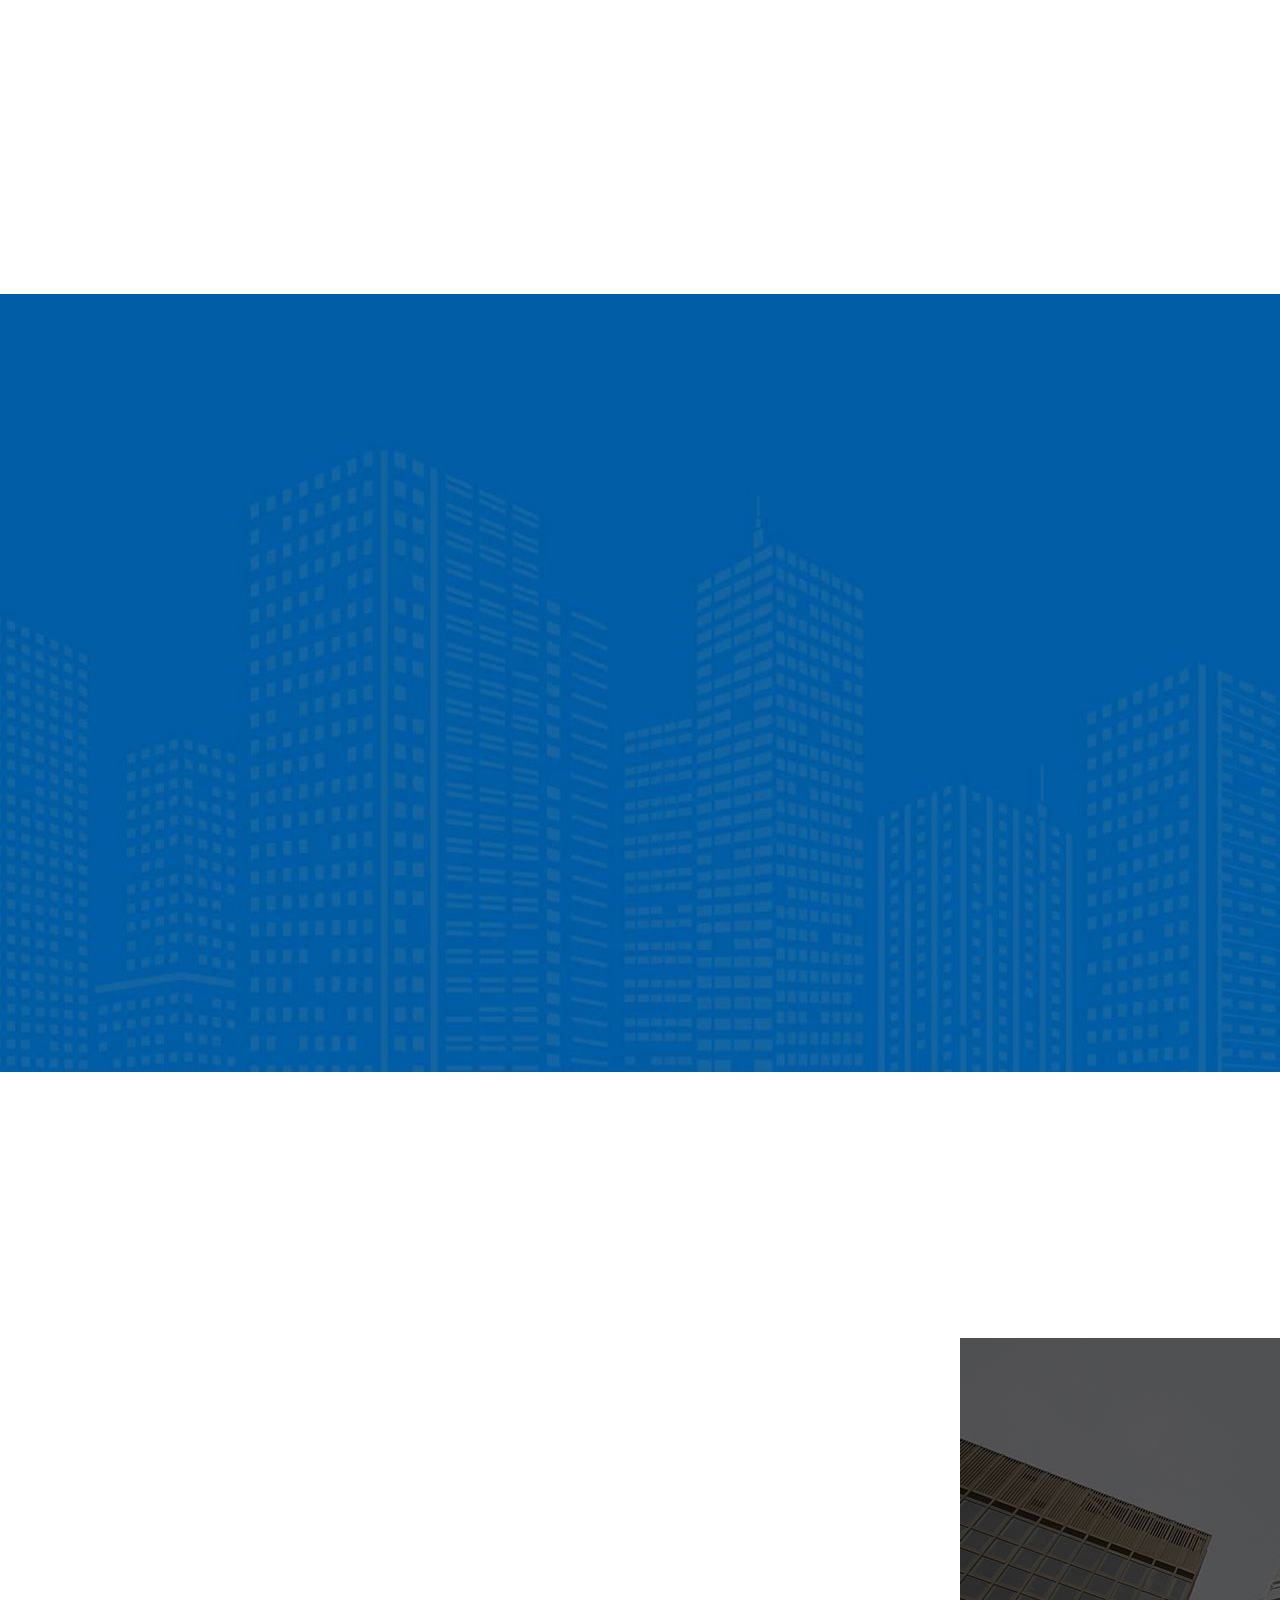
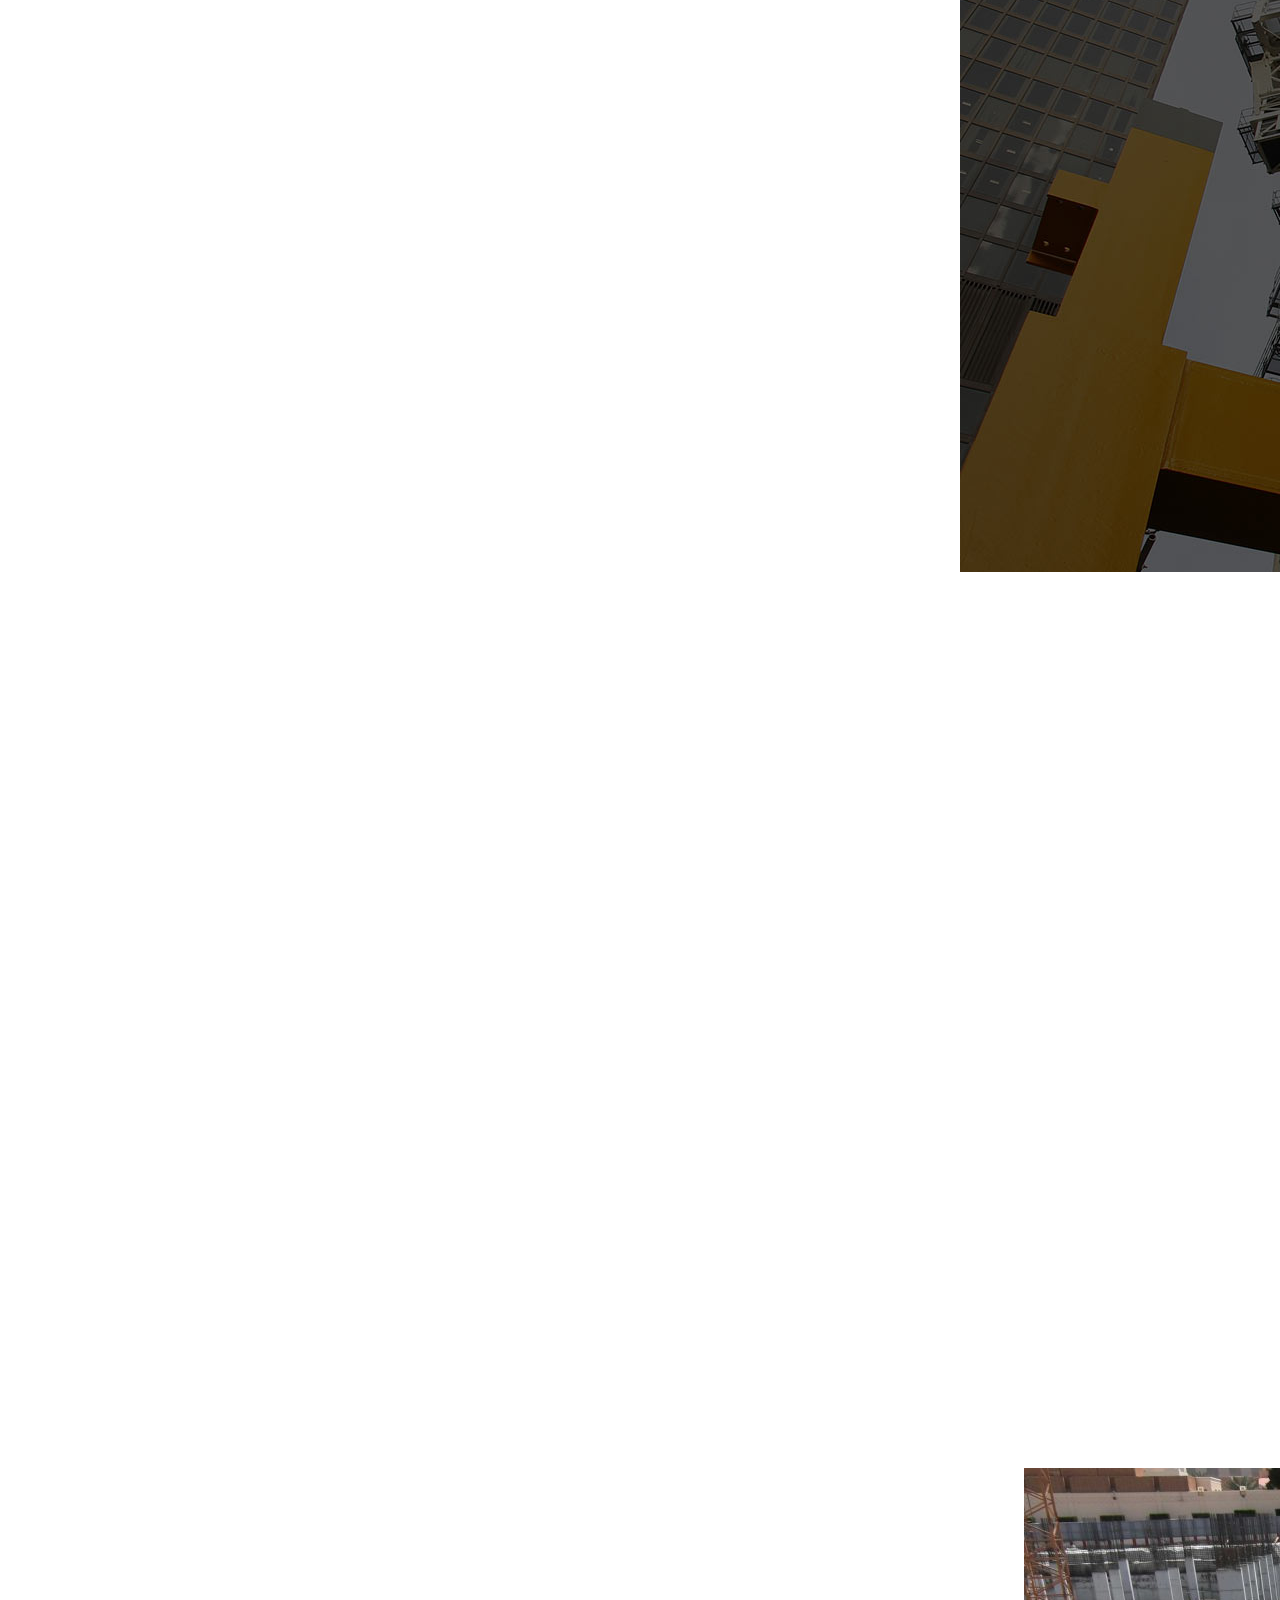
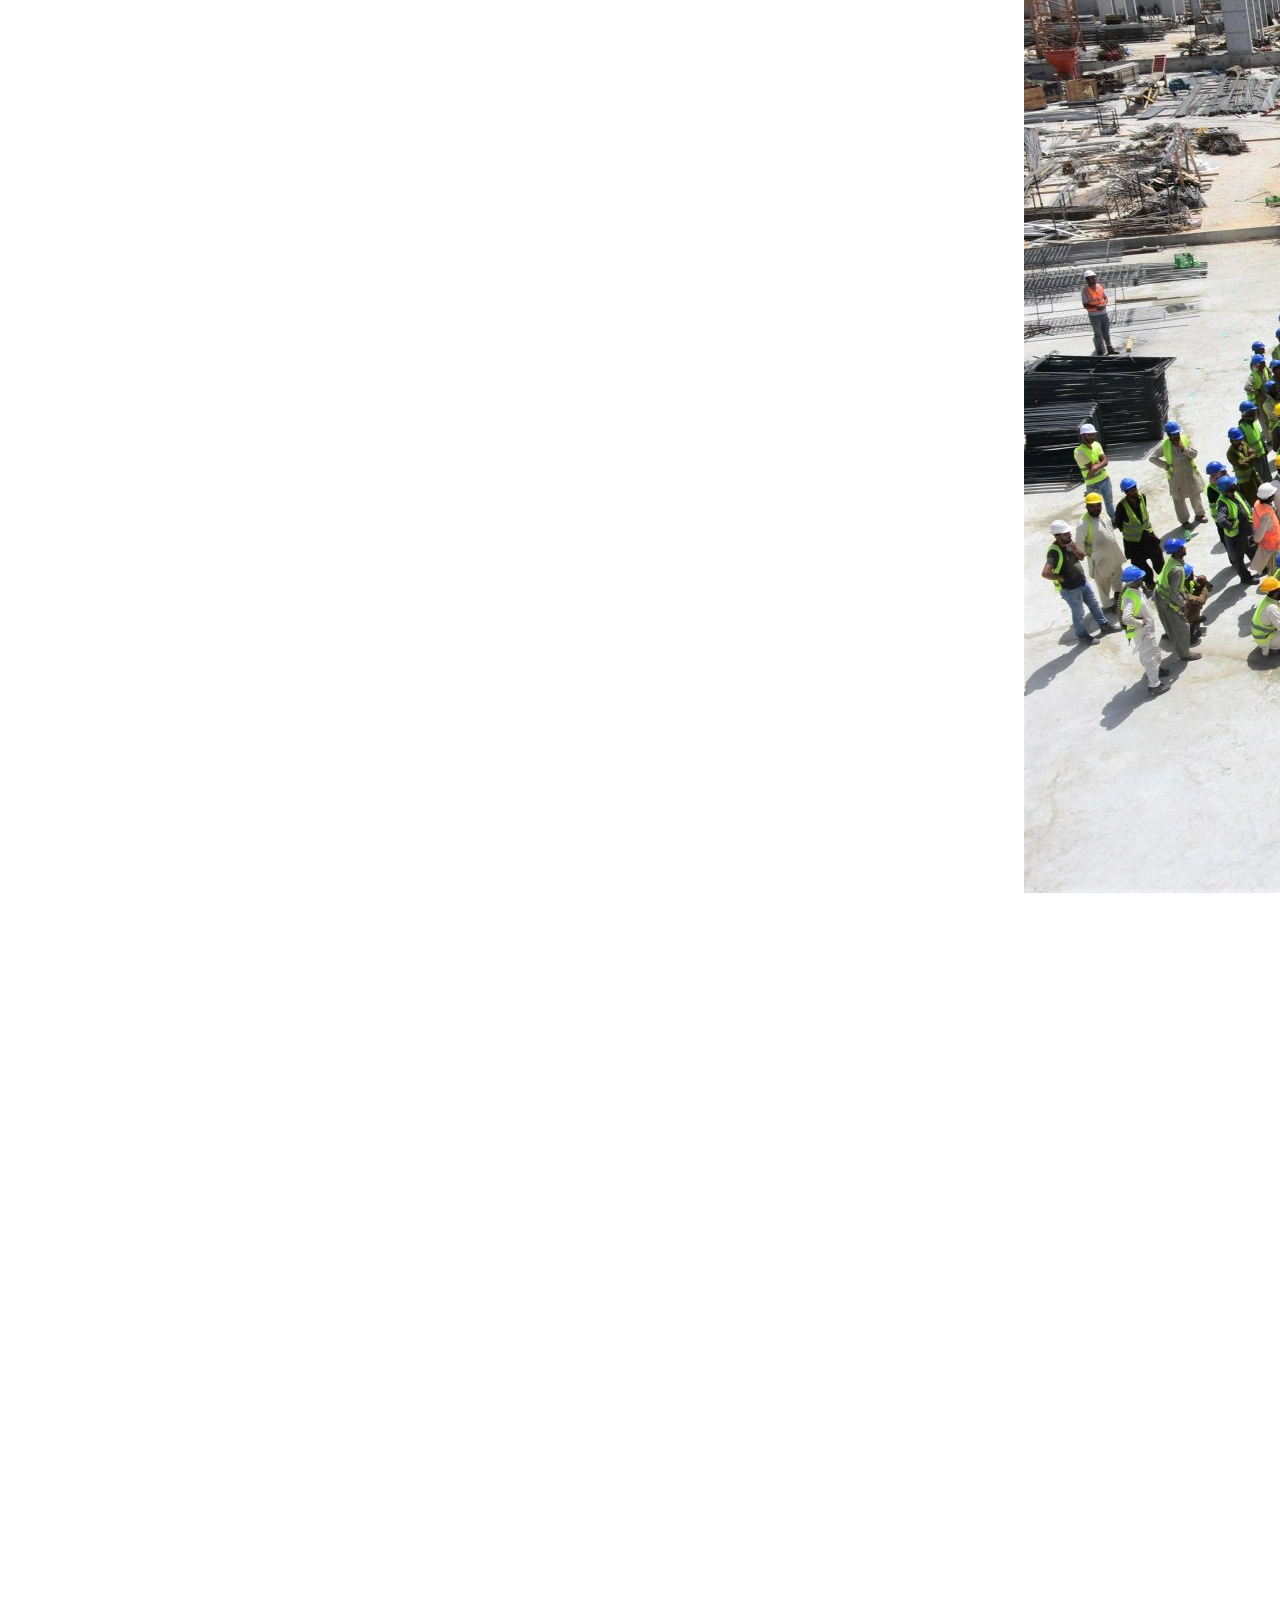
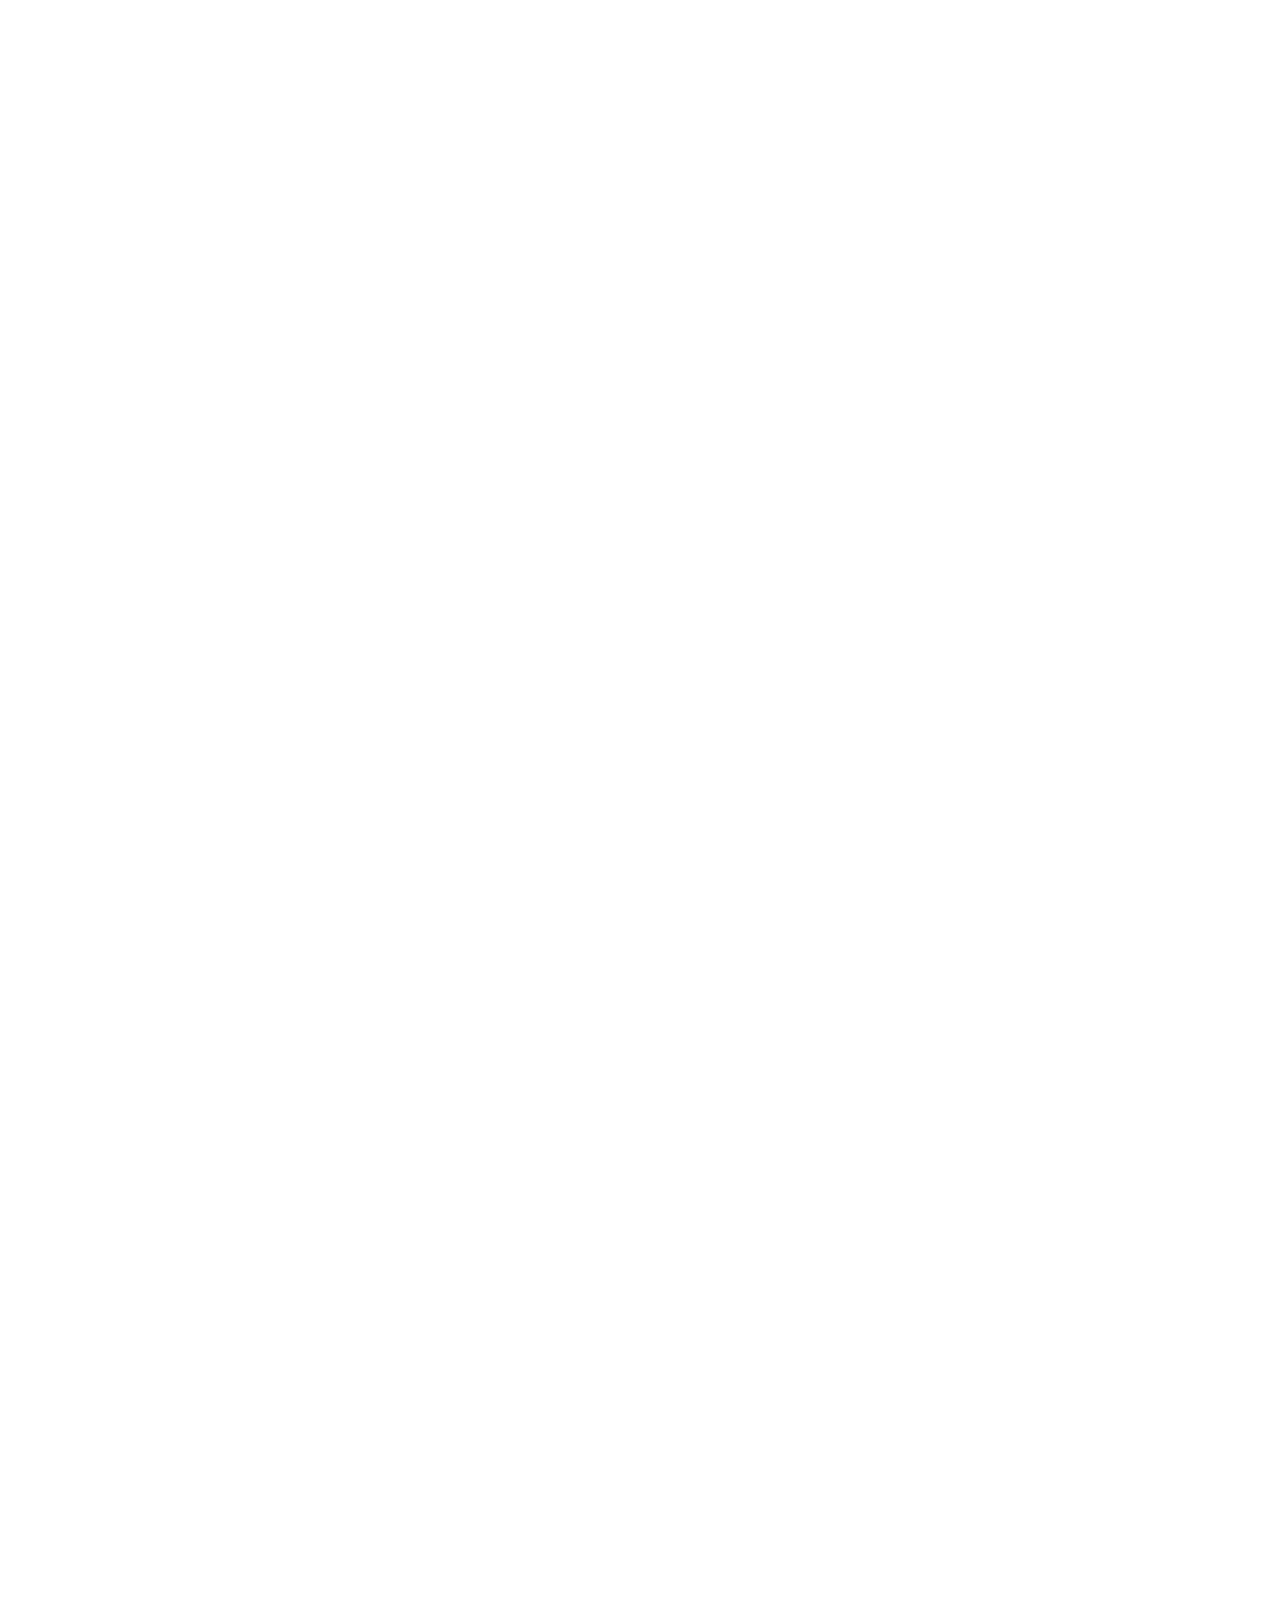
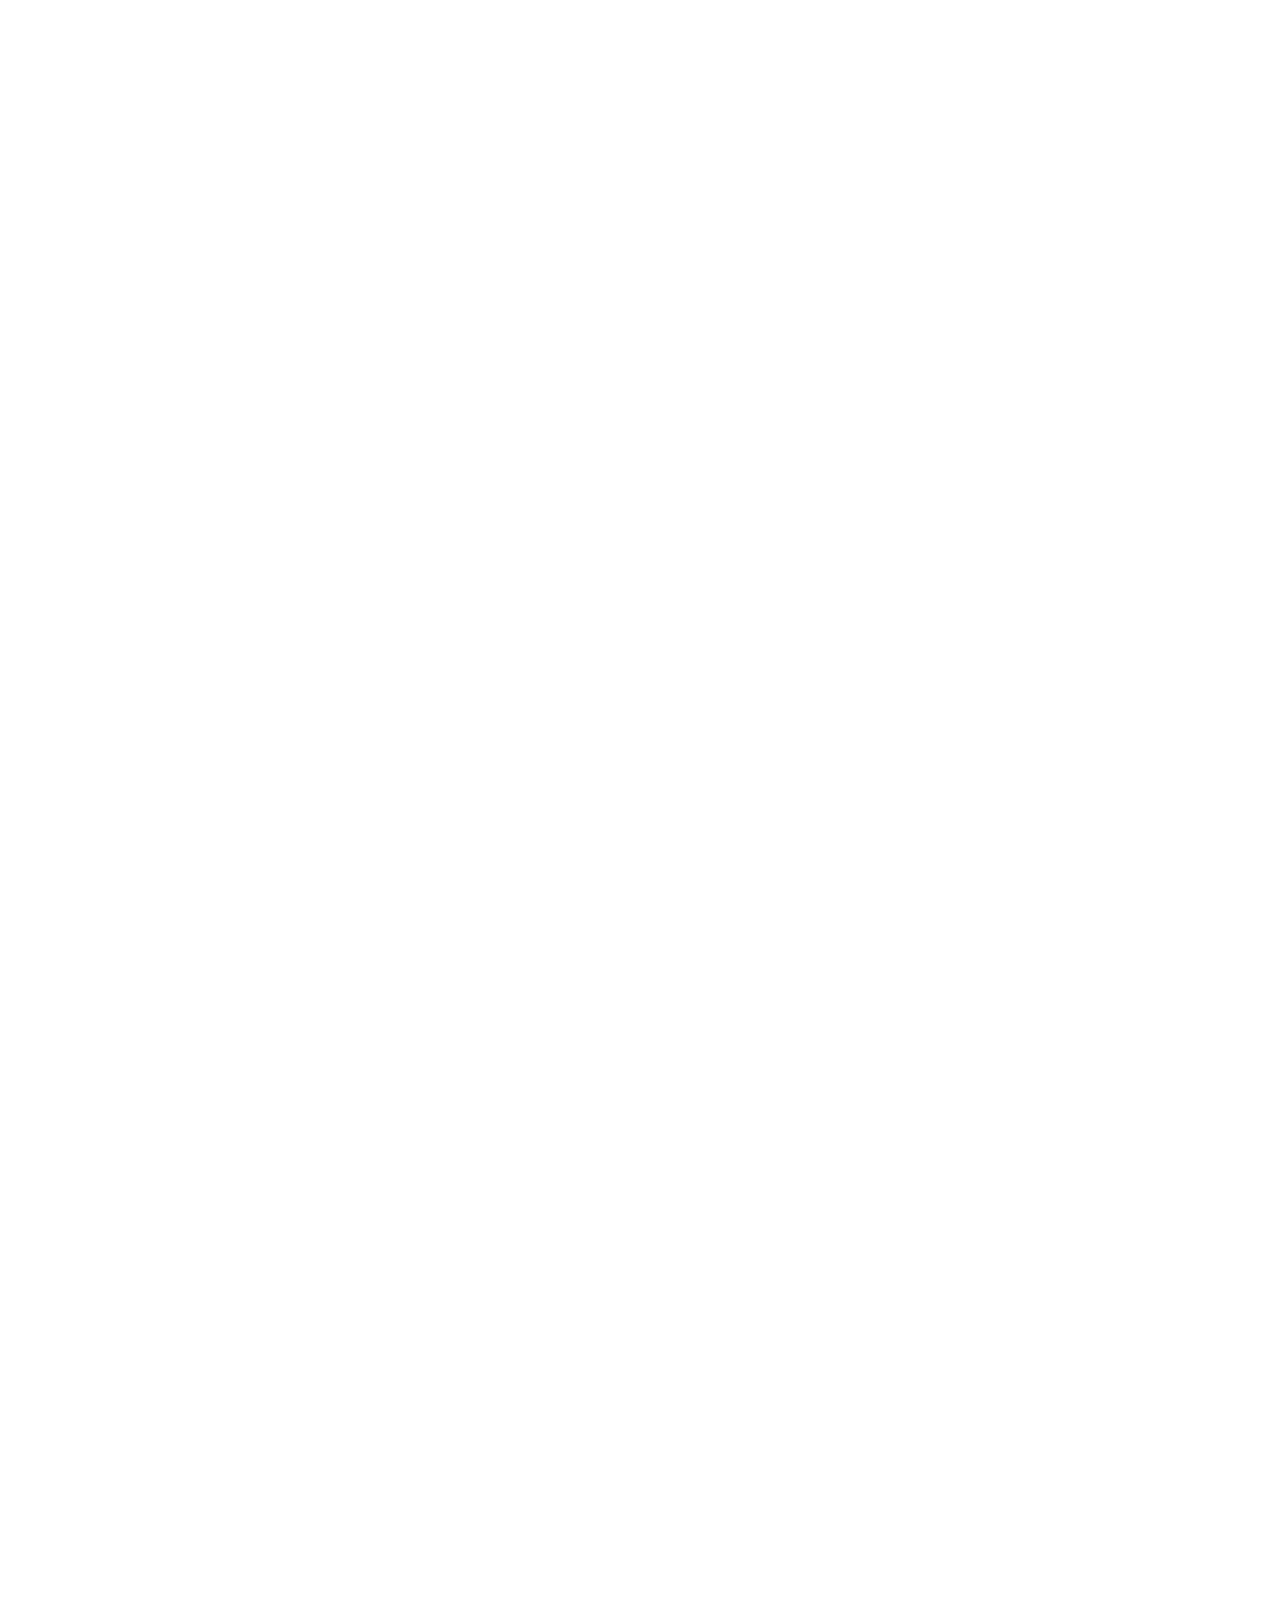
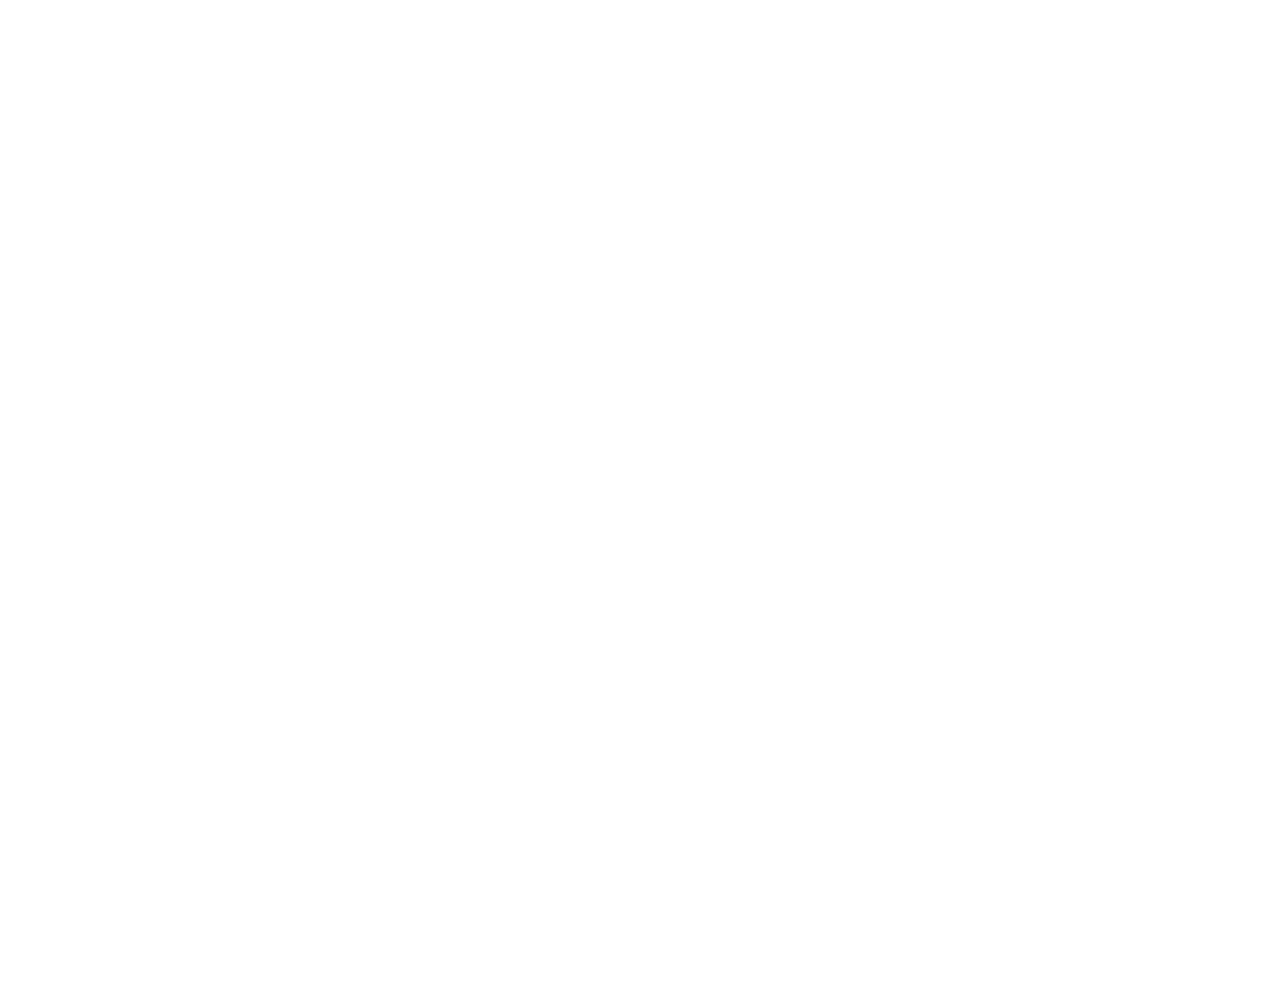
<file: index.html>
<!DOCTYPE html>
<html lang="en">
  <head>
    <meta charset="UTF-8" />
    <meta name="viewport" content="width=device-width, initial-scale=1.0" />
    <title>الرئيسيه</title>
    <link rel="icon" href="./imgs/logot.png">
    <link rel="stylesheet" href="./css/all.min.css" />
    <link rel="preconnect" href="https://fonts.googleapis.com" />
    <link rel="preconnect" href="https://fonts.gstatic.com" crossorigin />
    <link
      href="https://fonts.googleapis.com/css2?family=Cairo:wght@200..1000&display=swap"
      rel="stylesheet"
    />
    <link
      href="https://cdn.jsdelivr.net/npm/bootstrap@5.0.2/dist/css/bootstrap.min.css"
      rel="stylesheet"
      integrity="sha384-EVSTQN3/azprG1Anm3QDgpJLIm9Nao0Yz1ztcQTwFspd3yD65VohhpuuCOmLASjC"
      crossorigin="anonymous"
    />
    <link rel="stylesheet" href="./css/owl.carousel.min.css">
    <link rel="stylesheet" href="./css/owl.theme.default.min.css">
    <link rel="stylesheet" href="./css/style.css" />
  </head>
  <body>
      <!--::menu part start::-->
      <header class="main_menu home_menu">
        <div class="container">
          <div class="row">
              <div class="col-lg-12">
                <nav class="navbar navbar-expand-lg">
                    <a class="navbar-brand" href="index.html"><img src="./imgs/logot.png" alt="logo"></a>
                    <button class="navbar-toggler py-1 px-2 text-white" type="button" data-bs-toggle="collapse" data-bs-target="#navbarNav"
                      aria-controls="navbarNav" aria-expanded="false" aria-label="Toggle navigation">
                      <span class="navbar-toggler-icon pt-1"><i class="fa-solid fa-bars"></i></span>
                    </button>
                    <div class="collapse navbar-collapse main-menu-item" id="navbarNav">
                      <ul class="navbar-nav me-auto">
                          <li class="nav-item active"><a class="nav-link text-white p-3" href="./index.html">الصفحة الرئيسية</a></li>
                          <li class="nav-item"><a class="nav-link text-white p-3" href="./ourServ.html">خدماتنا</a></li>
                          <li class="nav-item"><a class="nav-link text-white p-3" href="./projects.html">المشاريع</a></li>
                          <li class="nav-item"><a class="nav-link text-white p-3" href="./news.html">اخبار</a></li>
                          <li class="nav-item"><a class="nav-link text-white p-3" href="./aboutUs.html">عن الشركة</a></li>
                          <li class="nav-item"><a class="nav-link text-white p-3" href="./clients.html">عملائنا</a></li>
                          <li class="nav-item"><a class="nav-link text-white p-3" href="./certifications.html">الشهادات</a></li>
                          <li class="nav-item"><a class="nav-link text-white p-3" href="./contactUs.html">اتصل بنا</a></li>
                      </ul>
                    </div>
                </nav>
              </div>
          </div>
        </div>
      </header>
      <!--::menu part end::-->

    <!-- Content -->
    <main class="vh-100">
      <div
        id="carouselExampleControls"
        class="carousel slide"
        data-bs-ride="carousel"
      >
        <div class="carousel-inner">
          <div
            class="carousel-item active position-relative d-flex align-items-center justify-content-center"
          >
            <img
              src="./imgs/curs1.jpg"
              class="d-block w-100 vh-100"
              alt="بناء وتشييد"
            />
            
            <div class="content-trans position-absolute text-center text-white">
              <h2 class="fw-bold mb-5">أرفع مستويات البناء و التشييد</h2>
              <h2 class="fw-bold">Highest level of bulding and constracting</h2>
            </div>
          </div>
          <div class="carousel-item position-relative ">
            <img
              src="./imgs/curs2.jpg"
              class="d-block w-100 vh-100"
              alt="الجدران"
            />
            <div class="content-trans2 position-absolute text-center text-white py-3 px-5 border border-5">
              <h2>الجدران بين الفن و الهندسة موجودة فقط في اذهاننا...</h2>
              <h2>walls between art and engineering exist only in our minds</h2>
            </div>
          </div>
        </div>
        <button
          class="carousel-control-prev"
          type="button"
          data-bs-target="#carouselExampleControls"
          data-bs-slide="prev"
        >
          <span class="carousel-control-prev-icon" aria-hidden="true"></span>
          <span class="visually-hidden">Previous</span>
        </button>
        <button
          class="carousel-control-next"
          type="button"
          data-bs-target="#carouselExampleControls"
          data-bs-slide="next"
        >
          <span class="carousel-control-next-icon" aria-hidden="true"></span>
          <span class="visually-hidden">Next</span>
        </button>
      </div>
    </main>

    <section class="main-servece py-5">
      <div class="container">
        <div class="row">
          <div class="col-12 col-md-3">
            <div class="serv-side-bar position-relative text-center text-white py-3">
              <i class="fa fa-building fa-2x p-3 pb-4 mb-4"></i>
              <h3 class="fw-bold pb-2">خدماتنا</h3>
              <p class="pb-4 px-2">
                شركة تبراك نجد تؤمن أن الإدارة الحكيمة هي الأساس في استمرارية النجاح في أي من المجالات.ومن هذا المنطلق نحن في شركة تبراك نجد لدينا هيكلاً إدارياً وفنياً يتمتع بالخبرة الفنية والديناميكية الفعالة والكفاءة العالية بالأداء حتى نلبي التزاماتنا أمام عملائنا الكرام.وإدارةُ الوقت من اختصاصنا فنحن نسعى لنؤمن المستويات العالية من الجودة ضمن الإطار الزمني المتفق عليه.هدفنا أن نلبي المتطلبات المختلفة لجميع عملائنا بدءاً من المالك , والاستشاري, ومقاولي الباطن ضمن نهج عميق من الشفافية بالتعامل والدقة بالتنفيذ وتسليم الأعمال
              </p>
            </div>
          </div>
          <div class="col-12 col-md-9">
            <div class="serv-content position-relative">
              <div class="row flex-wrap">
                <div class="col-12 col-md-4">
                  <div class="serv-box bg-white text-center pt-3 pb-2 px-1">
                    <i class="fa fa-wrench text-white fw-bold"></i>
                    <h3 class="fw-bold">التصميم و النباء</h3>
                    <p>
                      نعتمد التصاميم الراقية الحديثة المبنية على أساس الشكل
                      العصري مع قوة البناء و كذلك شدة التحمل.
                    </p>
                  </div>
                </div>
                <div class="col-12 col-md-4">
                  <div class="serv-box bg-white text-center pt-3 pb-2 px-1">
                    <i class="fa-brands fa-codepen text-white fw-bold"></i>
                    <h3 class="fw-bold">إدارة المشاريع</h3>
                    <p>
                      إدارة مشاريعنا عبر فريق محترف تزيد خبرته عن ٣٠ عاما كذلك
                      عن طريق منظومة PMP.
                    </p>
                  </div>
                </div>
                <div class="col-12 col-md-4">
                  <div class="serv-box bg-white text-center pt-3 pb-2 px-1">
                    <i class="fa fa-map text-white fw-bold"></i>
                    <h3 class="fw-bold">التصميم و النباء</h3>
                    <p>
                      ترميم وتجديد المنشآت الصناعية والسكنية والتعليمية
                      والحكومية تجديدا كاملا من الأساس حتى الإكساءات.
                    </p>
                  </div>
                </div>
                <div class="col-12 col-md-4">
                  <div class="who-we-are py-5">
                    <div class="main-head position-relative">
                      <h5 class="fw-bold">شركة مقاولات</h5>
                      <h3 class="fw-bold">شركة تبراك نجد للمقاولات</h3>
                      <span class="fw-bold">من نحن ؟</span>
                    </div>
                    <p class="pt-5">
                      شركة تبراك نجد للمقاولات شركة وطنية سعودية تأسست في مدينة الرياض برقم سجل تجاري: 1010260949،الشركة منذ تأسيسها ونشأتها تعمل بنشاط المقاولات العامة حيث قامت الشركة بتنفيذ العديد من المشاريع الحكومية والأهلية وتعتبر وزارة الداخلية و وزارة الدفاع و وزارة الصحة وجمعية البر الخيرية وكذلك شركة الجميح وشركة سعودي أوجيه من أهم عملائنا.
                    </p>
                  </div>
                </div>
                <div class="col-12 col-md-8 pt-5">
                  <div class="who-we-are-img">
                    <img class="w-100" src="./imgs/who-we-are.jpg" alt="TNC" />
                  </div>
                  <a
                    class="d-flex align-items-center justify-content-center text-white p-3 mt-4"
                    href="./aboutUs.html"
                  >
                    اقراء اكثر
                    <i class="fa-solid fa-left-long me-2 mt-1"></i>
                  </a>
                </div>
              </div>
            </div>
          </div>
        </div>
      </div>
    </section>

    <section class="tnc-rate py-5">
      <div class="container">
        <h2 class="fw-bold p-2 text-center">تصنيف الشركة</h2>
        <img class="w-100 p-2" src="./imgs/c3.jpg" alt="تصنيف الشركة" />
        <h2 class="fw-bold p-2 text-center">
          <a href="./certifications.html">المزيد من الشهادات</a>
        </h2>
      </div>
    </section>

    <section class="our-featuers py-5 text-center text-white">
      <div class="container">
        <h3 class="mb-5 fw-bold">تبراك نجد للمقاولات</h3>
        <h2 class="position-relative">ميزاتنا</h2>
        <p class="mt-5 mb-4">
          تهدف شركة تبراك الى تلبية كافة متطلبات عملائها. لا سيما من خلال بناء
          مشاريع بجودة عالية. ذات مستويات عالية من الأمان والرفاهية في نفس
          الوقت. بأرقى وأحدث التصاميم العمرانية من جهة, و في اقل وقت ممكن من جهة
          أخرى. ويظهر ذلك في النهاية من خلال استخدام أحدث المعدات الإنشائية. و
          أفخر المواد الصناعية أيضا. بخبرات عالية و أيدي ماهرة في نفس الوقت.
          للوصول الى تطلعات عملائنا وإعطائهم بناء آمن وبتصميم راقي من ناحية أخرى
        </p>
        <a
          class="d-flex align-items-center justify-content-between mx-auto bg-white py-2 px-3"
          href="#"
        >
          <i class="fa-regular fa-envelope fa-3x ps-3"></i>
          تواصل معنا
        </a>
      </div>
    </section>

    <!-- Projects -->
    <section class="projects" style="direction: ltr;">
      <div class="container">
          <div class="d-flex flex-row-reverse justify-content-between">
              <div class="">
                  <h2 class="main-head position-relative pe-5">مشاريعنا</h2>
              </div>
              <div class="text-center">
                  <a class="projects-link" href="projects.html">مشاهدة جميع المشاريع</a>
              </div>
          </div>
  
          <div class="owl-carousel owl-theme mt-5">
            <div class="item"><a href="./singleProject.html"><img src="./imgs/p1.jpg" alt="" height="160"></a></div>
            <div class="item"><a href="./singleProject.html"><img src="./imgs/p2.jpg" alt="" height="160"></a></div>
            <div class="item"><a href="./singleProject.html"><img src="./imgs/p3.jpg" alt="" height="160"></a></div>
            <div class="item"><a href="./singleProject.html"><img src="./imgs/p4.jpg" alt="" height="160"></a></div>
            <div class="item"><a href="./singleProject.html"><img src="./imgs/p5.jpg" alt="" height="160"></a></div>
            <div class="item"><a href="./singleProject.html"><img src="./imgs/p6.jpg" alt="" height="160"></a></div>
            <div class="item"><a href="./singleProject.html"><img src="./imgs/p7.jpg" alt="" height="160"></a></div>
            <div class="item"><a href="./singleProject.html"><img src="./imgs/p8.jpg" alt="" height="160"></a></div>
            <div class="item"><a href="./singleProject.html"><img src="./imgs/p9.jpg" alt="" height="160"></a></div>
          </div>
      </div>
    </section>

    <!-- <section class="assets py-5">
      <div class="container">
        <div class="assets-main text-center">
          <h2 class="fw-bold">الأصول</h2>
          <span class="fw-bold d-block pb-4">والمستودعات</span>
          <div
            class="d-flex justify-content-between align-items-center text-white px-3 mx-auto mt-5"
          >
            <div class="one position-relative">اصول الشركة</div>
            <div class="dvider position-relative"></div>
            <div class="two position-relative">مستودعات الشركة</div>
          </div>
        </div>
        <div class="content mt-5">
          <p class="fw-bold pt-5 pb-4">
            نطمح في شركة باني للمقاولات أن نكون الشركة الرائدة في مجال المقاولات
            في المملكة العربية السعودية بشكل عام. كما نعمل جاهدين لتحقيق التفوق
            والتميز في كل مشروع نقوم به من خلال تقديم أعلى مستويات الجودة
            والمهنية في كافة جوانب عملنا.
          </p>
          <p class="fw-bold">
            نسعى للحفاظ على علاقات طويلة الأمد مع عملائنا أيضا. كما نسعى لبناء
            شراكات استراتيجية قائمة على الثقة والاحترافية في نفس الوقت. علاوة
            على ذلك نسعى لتحقيق النجاح المشترك والمستدام . من أجل ذلك نعمل جنبًا
            إلى جنب مع عملائنا لتحقيق أهدافهم وتجاوز توقعاتهم في نفس الوقت.
          </p>
        </div>
      </div>
    </section> -->
    
    <section class="main-customers py-5">
      <div class="container">
        <h2 class="main-head position-relative fw-bold">من عملائنا</h2>
        <div class="customers-boxes py-5">
          <div class="row">
            <div class="col-4 col-md-2 mt-2">
              <img
                class="w-100 p-2 border border-1"
                src="./imgs/cl2.png"
                alt="customer"
              />
            </div>
            <div class="col-4 col-md-2 mt-2">
              <img
                class="w-100 p-2 border border-1"
                src="./imgs/cl2.png"
                alt="customer"
              />
            </div>
            <div class="col-4 col-md-2 mt-2">
              <img
                class="w-100 p-2 border border-1"
                src="./imgs/cl2.png"
                alt="customer"
              />
            </div>
            <div class="col-4 col-md-2 mt-2">
              <img
                class="w-100 p-2 border border-1"
                src="./imgs/cl2.png"
                alt="customer"
              />
            </div>
            <div class="col-4 col-md-2 mt-2">
              <img
                class="w-100 p-2 border border-1"
                src="./imgs/cl2.png"
                alt="customer"
              />
            </div>
            <div class="col-4 col-md-2 mt-2">
              <img
                class="w-100 p-2 border border-1"
                src="./imgs/cl2.png"
                alt="customer"
              />
            </div>
          </div>
          <div class="row mt-3">
            <div class="col-4 col-md-2 mt-2">
              <img
                class="w-100 p-2 border border-1"
                src="./imgs/cl2.png"
                alt="customer"
              />
            </div>
            <div class="col-4 col-md-2 mt-2">
              <img
                class="w-100 p-2 border border-1"
                src="./imgs/cl2.png"
                alt="customer"
              />
            </div>
            <div class="col-4 col-md-2 mt-2">
              <img
                class="w-100 p-2 border border-1"
                src="./imgs/cl2.png"
                alt="customer"
              />
            </div>
            <div class="col-4 col-md-2 mt-2">
              <img
                class="w-100 p-2 border border-1"
                src="./imgs/cl2.png"
                alt="customer"
              />
            </div>
            <div class="col-4 col-md-2 mt-2">
              <img
                class="w-100 p-2 border border-1"
                src="./imgs/cl2.png"
                alt="customer"
              />
            </div>
            <div class="col-4 col-md-2 mt-2">
              <img
                class="w-100 p-2 border border-1"
                src="./imgs/cl2.png"
                alt="customer"
              />
            </div>
          </div>
        </div>
      </div>
    </section>

    <section class="main-contact py-5">
      <div class="container">
        <div class="col-12 col-md-4">
          <div class="box d-flex align-items-center mb-5">
            <i class="fa-solid fa-envelope p-3 ms-3 text-white"></i>
            <div class="content">
              <h4 class="text-dark fw-bold">بريد اليكتروني:</h4>
              <a href="info@tnc.com.sa" class="text-dark">info@tnc.com.sa</a>
            </div>
          </div>
          <div class="box d-flex align-items-center mb-3">
            <i class="fa-solid fa-phone p-3 ms-3 text-white"></i>
            <div class="content">
              <h4 class="text-dark fw-bold">رقم الهاتف:</h4>
              <div class="text-dark">0114710113</div>
            </div>
          </div>
          <div class="box d-flex align-items-center">
            <i class="fa-solid fa-location-dot p-3 ms-3 text-white"></i>
            <div class="content">
              <h4 class="text-dark fw-bold mt-4">عنوان:</h4>
              <div class="text-dark">
                المملكة العربية السعودية – الرياض - ص.ب : 120995 الرمز : 11689
              </div>
            </div>
          </div>
        </div>
      </div>
    </section>

    <!-- Footer -->
    <footer>
      <div class="container py-5">
        <div class="row flex-wrap justify-content-between">
          <div class="col-md-3 mb-4">
            <div>
              <div class="text-white text-center fs-1 mb-3">TNC</div>
              <div class="social text-center text-md-end">
                <i class="fa-brands fa-facebook-f bg-white mb-2 text-center"></i>
                <i class="fa-brands fa-twitter bg-white me-1 mb-2 text-center"></i>
                <i class="fa-brands fa-instagram bg-white me-1 mb-2 text-center"></i>
                <i class="fa-brands fa-linkedin-in bg-white me-1 me-md-0 me-lg-1 mb-2 text-center"></i>
              </div>
            </div>
          </div>
          <div class="col-md-9">
            <div class="d-flex justify-content-between flex-wrap gap-3">
              <div class="col-md-3">
                <h4 class="text-white m-0">روابط عامة</h4>
                <div class="sep position-relative my-3"></div>
                <ul class="min-menu list-unstyled">
                  <li><a href="#">الرئيسية</a></li>
                  <li><a href="./projects.html">المشاريع</a></li>
                  <li><a href="./aboutUs.html">عن الشركة</a></li>
                  <li><a href="./contactUs.html">اتصل بنا</a></li>
                </ul>
              </div>
              <div class="col-md-3">
                <h4 class="text-white m-0">روابط إدارية</h4>
                <div class="sep position-relative my-3"></div>
                <ul class="min-menu list-unstyled">
                  <li><a href="#">الشواغر</a></li>
                  <li><a href="#">طلبات التوظيف</a></li>
                  <li><a href="#">تاهيل الموردين</a></li>
                  <li><a href="#">دخول الاعضاء</a></li>
                </ul>
              </div>
              <div class="col-md-3">
                <h4 class="text-white m-0">اتصل بنا</h4>
                <div class="sep position-relative my-3"></div>
                <ul class="min-menu list-unstyled">
                  <li><a href="#">0114710113</a></li>
                  <li><a href="#"> info@tnc.com.sa</a></li>
                </ul>
              </div>
              <div class="col-md-3">
                <h4 class="text-white m-0">links</h4>
                <div class="sep position-relative my-3"></div>
                <ul class="min-menu list-unstyled">
                  <li><a href="#">Main</a></li>
                  <li><a href="./projects.html">Projects</a></li>
                  <li><a href="./aboutUs.html">About Us</a></li>
                  <li><a href="./contactUs.html">Contact Us</a></li>
                </ul>
              </div>
              <div class="col-md-3">
                <h4 class="text-white m-0">Manegment</h4>
                <div class="sep position-relative my-3"></div>
                <ul class="min-menu list-unstyled">
                  <li><a href="#">Vacancies</a></li>
                  <li><a href="#">Employment</a></li>
                  <li><a href="#">Suppliers</a></li>
                  <li><a href="#">Members</a></li>
                </ul>
              </div>
              <div class="col-md-3">
                <h4 class="text-white m-0">Contact Us</h4>
                <div class="sep position-relative my-3"></div>
                <ul class="min-menu list-unstyled">
                  <li><a href="#">0114710113</a></li>
                  <li><a href="#">info@tnc.com.sa</a></li>
                </ul>
              </div>
            </div>
          </div>
        </div>
      </div>
    </footer>

    <!-- Copy right -->
    <div class="copyright d-flex align-items-center justify-content-center">
      <p class="m-0">copyright [TNC] all rights reserved</p>
    </div>

    <script src="https://cdn.jsdelivr.net/npm/@popperjs/core@2.9.2/dist/umd/popper.min.js" integrity="sha384-IQsoLXl5PILFhosVNubq5LC7Qb9DXgDA9i+tQ8Zj3iwWAwPtgFTxbJ8NT4GN1R8p" crossorigin="anonymous"></script>
    <script src="https://cdn.jsdelivr.net/npm/bootstrap@5.0.2/dist/js/bootstrap.min.js" integrity="sha384-cVKIPhGWiC2Al4u+LWgxfKTRIcfu0JTxR+EQDz/bgldoEyl4H0zUF0QKbrJ0EcQF" crossorigin="anonymous"></script>
    <script src="./js/jquery.min.js"></script>
    <script src="./js/owl.carousel.min.js"></script>
    <script>
      $('.owl-carousel').owlCarousel({
        loop:true,
        margin:10,
        responsive:{
            0:{
                items:1
            },
            600:{
                items:3
            },
            1000:{
                items:5
            }
        }
      })
    </script>
  </body>
</html>
</file>
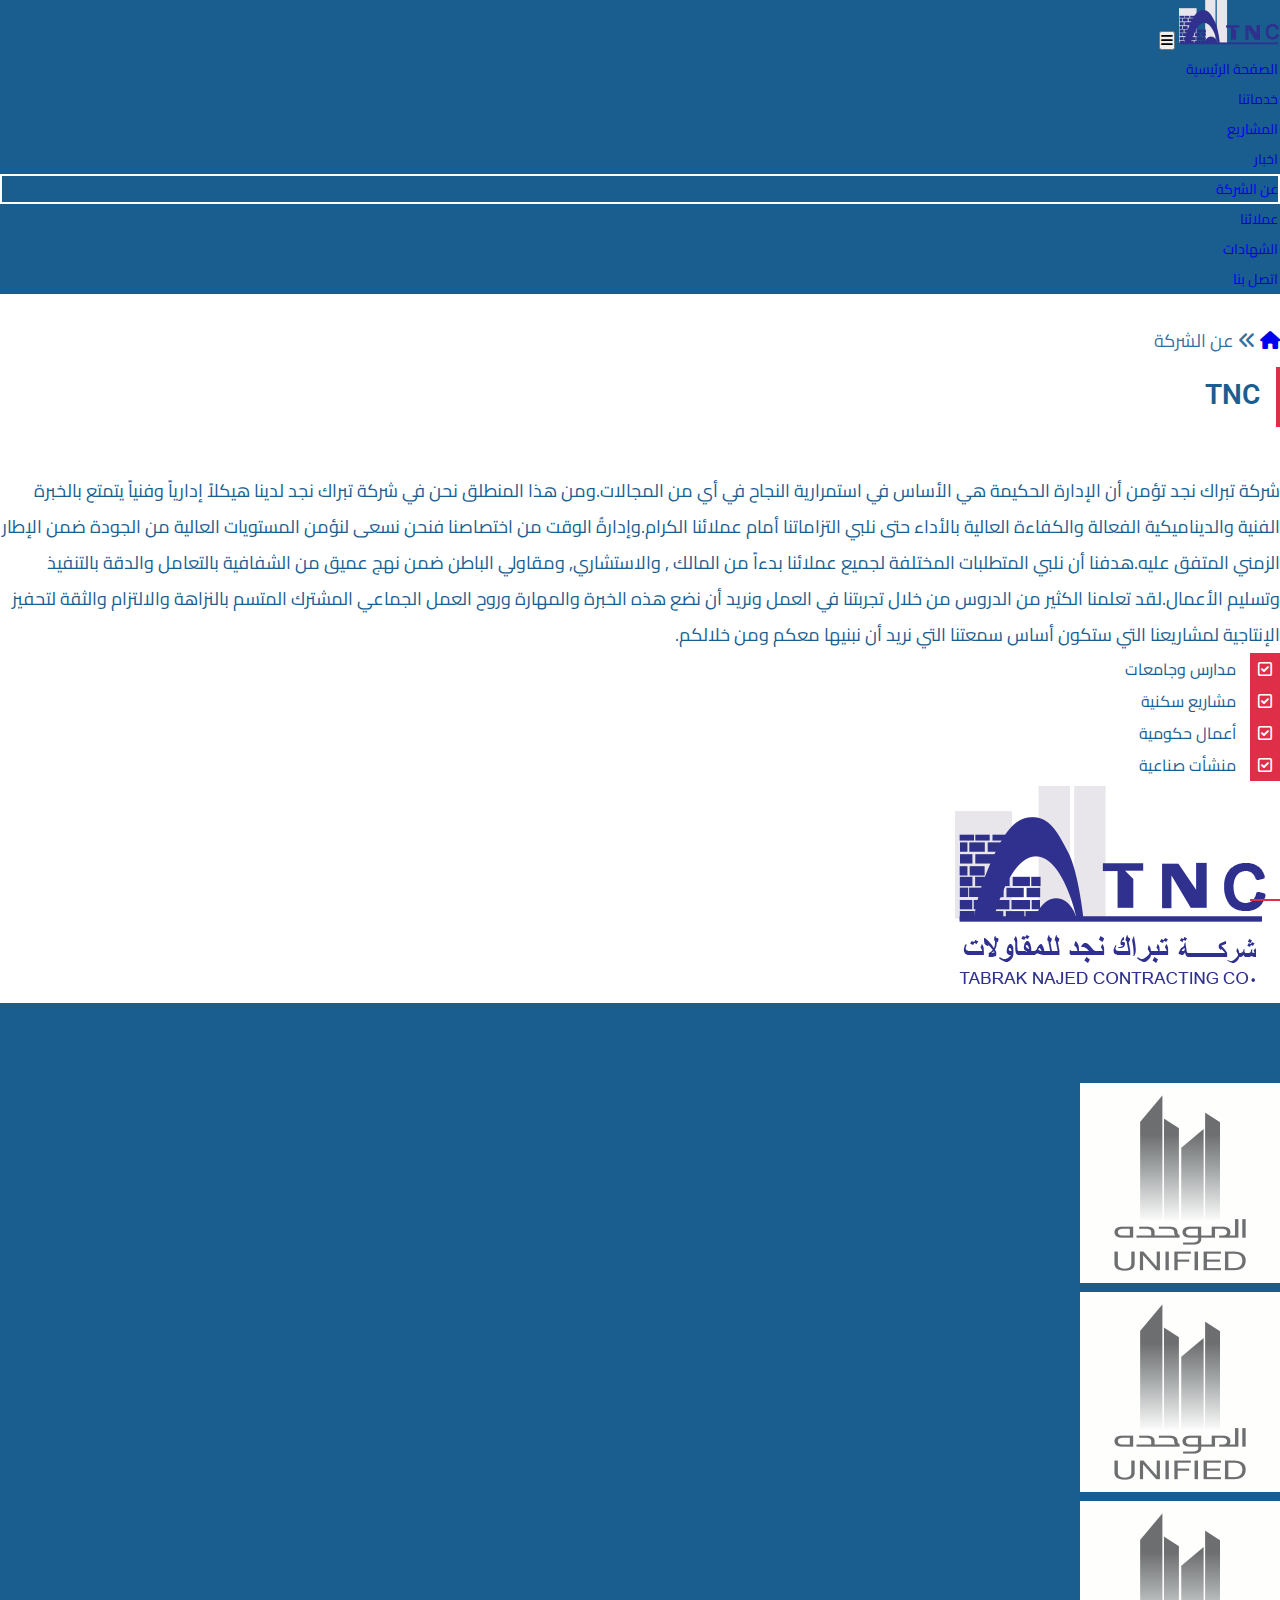
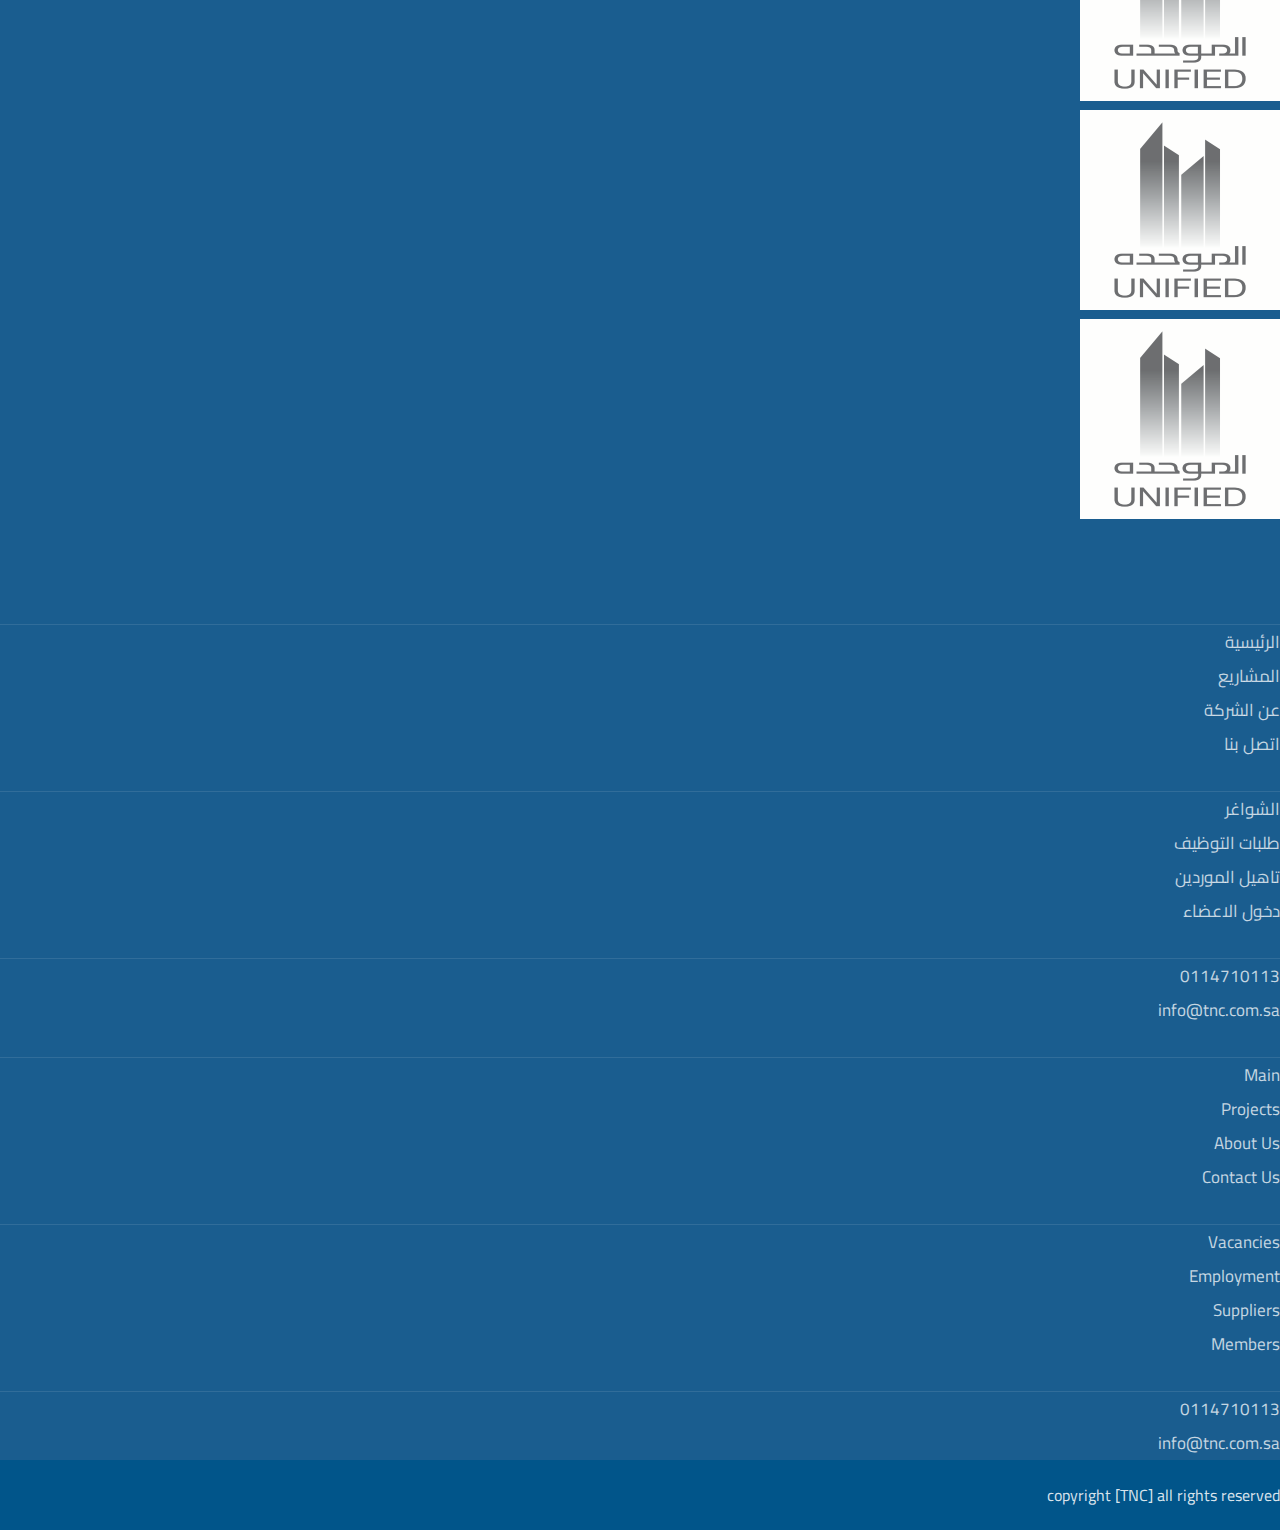
<file: aboutUs.html>
<!DOCTYPE html>
<html lang="en">
  <head>
    <meta charset="UTF-8" />
    <meta name="viewport" content="width=device-width, initial-scale=1.0" />
    <title>عن الشركه</title>
    <link rel="icon" href="./imgs/logot.png" />
    <link rel="stylesheet" href="./css/all.min.css" />
    <link rel="preconnect" href="https://fonts.googleapis.com" />
    <link rel="preconnect" href="https://fonts.gstatic.com" crossorigin />
    <link rel="preconnect" href="https://fonts.googleapis.com" />
    <link rel="preconnect" href="https://fonts.gstatic.com" crossorigin />
    <link
      href="https://fonts.googleapis.com/css2?family=Cairo:wght@200..1000&family=Roboto:ital,wght@0,100;0,300;0,400;0,500;0,700;0,900;1,100;1,300;1,400;1,500;1,700;1,900&display=swap"
      rel="stylesheet"
    />
    <link
      href="https://cdn.jsdelivr.net/npm/bootstrap@5.0.2/dist/css/bootstrap.min.css"
      rel="stylesheet"
      integrity="sha384-EVSTQN3/azprG1Anm3QDgpJLIm9Nao0Yz1ztcQTwFspd3yD65VohhpuuCOmLASjC"
      crossorigin="anonymous"
    />
    <link rel="stylesheet" href="./css/style.css" />
  </head>
  <body>
    <!-- Nav bar -->
    <header class="main_menu home_menu">
      <div class="container">
        <div class="row">
            <div class="col-lg-12">
              <nav class="navbar navbar-expand-lg">
                  <a class="navbar-brand" href="index.html"><img src="./imgs/logot.png" alt="logo"></a>
                  <button class="navbar-toggler py-1 px-2 text-white" type="button" data-bs-toggle="collapse" data-bs-target="#navbarNav"
                    aria-controls="navbarNav" aria-expanded="false" aria-label="Toggle navigation">
                    <span class="navbar-toggler-icon pt-1"><i class="fa-solid fa-bars"></i></span>
                  </button>
                  <div class="collapse navbar-collapse main-menu-item" id="navbarNav">
                    <ul class="navbar-nav me-auto">
                        <li class="nav-item"><a class="nav-link text-white p-3" href="./index.html">الصفحة الرئيسية</a></li>
                        <li class="nav-item"><a class="nav-link text-white p-3" href="./ourServ.html">خدماتنا</a></li>
                        <li class="nav-item"><a class="nav-link text-white p-3" href="./projects.html">المشاريع</a></li>
                        <li class="nav-item"><a class="nav-link text-white p-3" href="./news.html">اخبار</a></li>
                        <li class="nav-item active"><a class="nav-link text-white p-3" href="./aboutUs.html">عن الشركة</a></li>
                        <li class="nav-item"><a class="nav-link text-white p-3" href="./clients.html">عملائنا</a></li>
                        <li class="nav-item"><a class="nav-link text-white p-3" href="./certifications.html">الشهادات</a></li>
                        <li class="nav-item"><a class="nav-link text-white p-3" href="./contactUs.html">اتصل بنا</a></li>
                    </ul>
                  </div>
              </nav>
            </div>
        </div>
      </div>
    </header>

    <!-- Bread crumb -->
    <div class="bread-crumb border-bottom">
      <div class="container">
        <div class="pb-2">
          <a href="./index.html"><i class="fa-solid fa-house"></i></a>
          <i class="fa-solid fa-angles-left mx-2"></i>
          <span>عن الشركة</span>
        </div>
      </div>
    </div>

    <!-- Content -->
    <section class="about-us py-5">
      <div class="container">
        <div class="about-box d-flex flex-wrap justify-content-between align-items-start">
          <div class="col-12 col-md-6">
            <div class="about-content pt-5 ps-0 ps-md-5">
              <h2 class="main-head position-relative d-flex align-items-center">
                TNC
              </h2>
              <p>
                شركة تبراك نجد تؤمن أن الإدارة الحكيمة هي الأساس في استمرارية
                النجاح في أي من المجالات.ومن هذا المنطلق نحن في شركة تبراك نجد
                لدينا هيكلاً إدارياً وفنياً يتمتع بالخبرة الفنية والديناميكية
                الفعالة والكفاءة العالية بالأداء حتى نلبي التزاماتنا أمام
                عملائنا الكرام.وإدارةُ الوقت من اختصاصنا فنحن نسعى لنؤمن
                المستويات العالية من الجودة ضمن الإطار الزمني المتفق عليه.هدفنا
                أن نلبي المتطلبات المختلفة لجميع عملائنا بدءاً من المالك ,
                والاستشاري, ومقاولي الباطن ضمن نهج عميق من الشفافية بالتعامل
                والدقة بالتنفيذ وتسليم الأعمال.لقد تعلمنا الكثير من الدروس من
                خلال تجربتنا في العمل ونريد أن نضع هذه الخبرة والمهارة وروح
                العمل الجماعي المشترك المتسم بالنزاهة والالتزام والثقة لتحفيز
                الإنتاجية لمشاريعنا التي ستكون أساس سمعتنا التي نريد أن نبنيها
                معكم ومن خلالكم.
              </p>
              <ul class="desc list-unstyled d-flex justify-content-between flex-md-nowrap flex-wrap gap-3 mb-0">
                <li class="fw-bold d-flex align-items-start">
                  <i class="fa-regular fa-square-check"></i>
                  <span>مدارس وجامعات</span>
                </li>
                <li class="fw-bold d-flex align-items-start">
                  <i class="fa-regular fa-square-check"></i>
                  <span>مشاريع سكنية</span>
                </li>
                <li class="fw-bold d-flex align-items-start">
                  <i class="fa-regular fa-square-check"></i>
                  <span>أعمال حكومية</span>
                </li>
                <li class="fw-bold d-flex align-items-start">
                  <i class="fa-regular fa-square-check"></i>
                  <span>منشأت صناعية</span>
                </li>
              </ul>
            </div>
          </div>
          <div class="col-12 col-md-6">
            <div class="about-img pe-0 pe-md-5 mt-5">
              <img class="w-100" src="./imgs/about-1.png" alt="logo" />
            </div>
          </div>
        </div>
      </div>
    </section>
    <section class="our-customers py-5">
      <div class="container">
        <div class="col-12 col-md-6">
          <div class="content">
            <p class="text-white text-center">
              شركة تبراك نجد للمقاولات شركة وطنية سعودية تأسست في مدينة الرياض
              برقم سجل تجاري: 1010260949،الشركة منذ تأسيسها ونشأتها تعمل بنشاط
              المقاولات العامة حيث قامت الشركة بتنفيذ العديد من المشاريع
              الحكومية والأهلية وتعتبر وزارة الداخلية و وزارة الدفاع و وزارة
              الصحة وجمعية البر الخيرية وكذلك شركة الجميح وشركة سعودي أوجيه من
              أهم عملائنا.
            </p>
          </div>
        </div>
        <div class="col-12">
          <div
            class="supporters d-flex justify-content-between align-items-center flex-wrap"
          >
            <div class="col-2 m-1">
              <img class="w-100" src="./imgs/cl2.png" alt="sap" />
            </div>
            <div class="col-2 m-1">
              <img class="w-100" src="./imgs/cl2.png" alt="sap" />
            </div>
            <div class="col-2 m-1">
              <img class="w-100" src="./imgs/cl2.png" alt="sap" />
            </div>
            <div class="col-2 m-1">
              <img class="w-100" src="./imgs/cl2.png" alt="sap" />
            </div>
            <div class="col-2 m-1">
              <img class="w-100" src="./imgs/cl2.png" alt="sap" />
            </div>
          </div>
        </div>
      </div>
    </section>

    <!-- Footer -->
    <footer>
      <div class="container py-5">
        <div class="row flex-wrap justify-content-between">
          <div class="col-md-3 mb-4">
            <div>
              <div class="text-white text-center fs-1 mb-3">TNC</div>
              <div class="social text-center text-md-end">
                <i class="fa-brands fa-facebook-f bg-white mb-2 text-center"></i>
                <i class="fa-brands fa-twitter bg-white me-1 mb-2 text-center"></i>
                <i class="fa-brands fa-instagram bg-white me-1 mb-2 text-center"></i>
                <i class="fa-brands fa-linkedin-in bg-white me-1 me-md-0 me-lg-1 mb-2 text-center"></i>
              </div>
            </div>
          </div>
          <div class="col-md-9">
            <div class="d-flex justify-content-between flex-wrap gap-3">
              <div class="col-md-3">
                <h4 class="text-white m-0">روابط عامة</h4>
                <div class="sep position-relative my-3"></div>
                <ul class="min-menu list-unstyled">
                  <li><a href="#">الرئيسية</a></li>
                  <li><a href="./projects.html">المشاريع</a></li>
                  <li><a href="./aboutUs.html">عن الشركة</a></li>
                  <li><a href="./contactUs.html">اتصل بنا</a></li>
                </ul>
              </div>
              <div class="col-md-3">
                <h4 class="text-white m-0">روابط إدارية</h4>
                <div class="sep position-relative my-3"></div>
                <ul class="min-menu list-unstyled">
                  <li><a href="#">الشواغر</a></li>
                  <li><a href="#">طلبات التوظيف</a></li>
                  <li><a href="#">تاهيل الموردين</a></li>
                  <li><a href="#">دخول الاعضاء</a></li>
                </ul>
              </div>
              <div class="col-md-3">
                <h4 class="text-white m-0">اتصل بنا</h4>
                <div class="sep position-relative my-3"></div>
                <ul class="min-menu list-unstyled">
                  <li><a href="#">0114710113</a></li>
                  <li><a href="#"> info@tnc.com.sa</a></li>
                </ul>
              </div>
              <div class="col-md-3">
                <h4 class="text-white m-0">links</h4>
                <div class="sep position-relative my-3"></div>
                <ul class="min-menu list-unstyled">
                  <li><a href="#">Main</a></li>
                  <li><a href="./projects.html">Projects</a></li>
                  <li><a href="./aboutUs.html">About Us</a></li>
                  <li><a href="./contactUs.html">Contact Us</a></li>
                </ul>
              </div>
              <div class="col-md-3">
                <h4 class="text-white m-0">Manegment</h4>
                <div class="sep position-relative my-3"></div>
                <ul class="min-menu list-unstyled">
                  <li><a href="#">Vacancies</a></li>
                  <li><a href="#">Employment</a></li>
                  <li><a href="#">Suppliers</a></li>
                  <li><a href="#">Members</a></li>
                </ul>
              </div>
              <div class="col-md-3">
                <h4 class="text-white m-0">Contact Us</h4>
                <div class="sep position-relative my-3"></div>
                <ul class="min-menu list-unstyled">
                  <li><a href="#">0114710113</a></li>
                  <li><a href="#">info@tnc.com.sa</a></li>
                </ul>
              </div>
            </div>
          </div>
        </div>
      </div>
    </footer>

    <!-- Copy right -->
    <div class="copyright d-flex align-items-center justify-content-center">
      <p class="m-0">copyright [TNC] all rights reserved</p>
    </div>

    <script
      src="https://cdn.jsdelivr.net/npm/bootstrap@5.0.2/dist/js/bootstrap.bundle.min.js"
      integrity="sha384-MrcW6ZMFYlzcLA8Nl+NtUVF0sA7MsXsP1UyJoMp4YLEuNSfAP+JcXn/tWtIaxVXM"
      crossorigin="anonymous"
    ></script>
  </body>
</html>
</file>
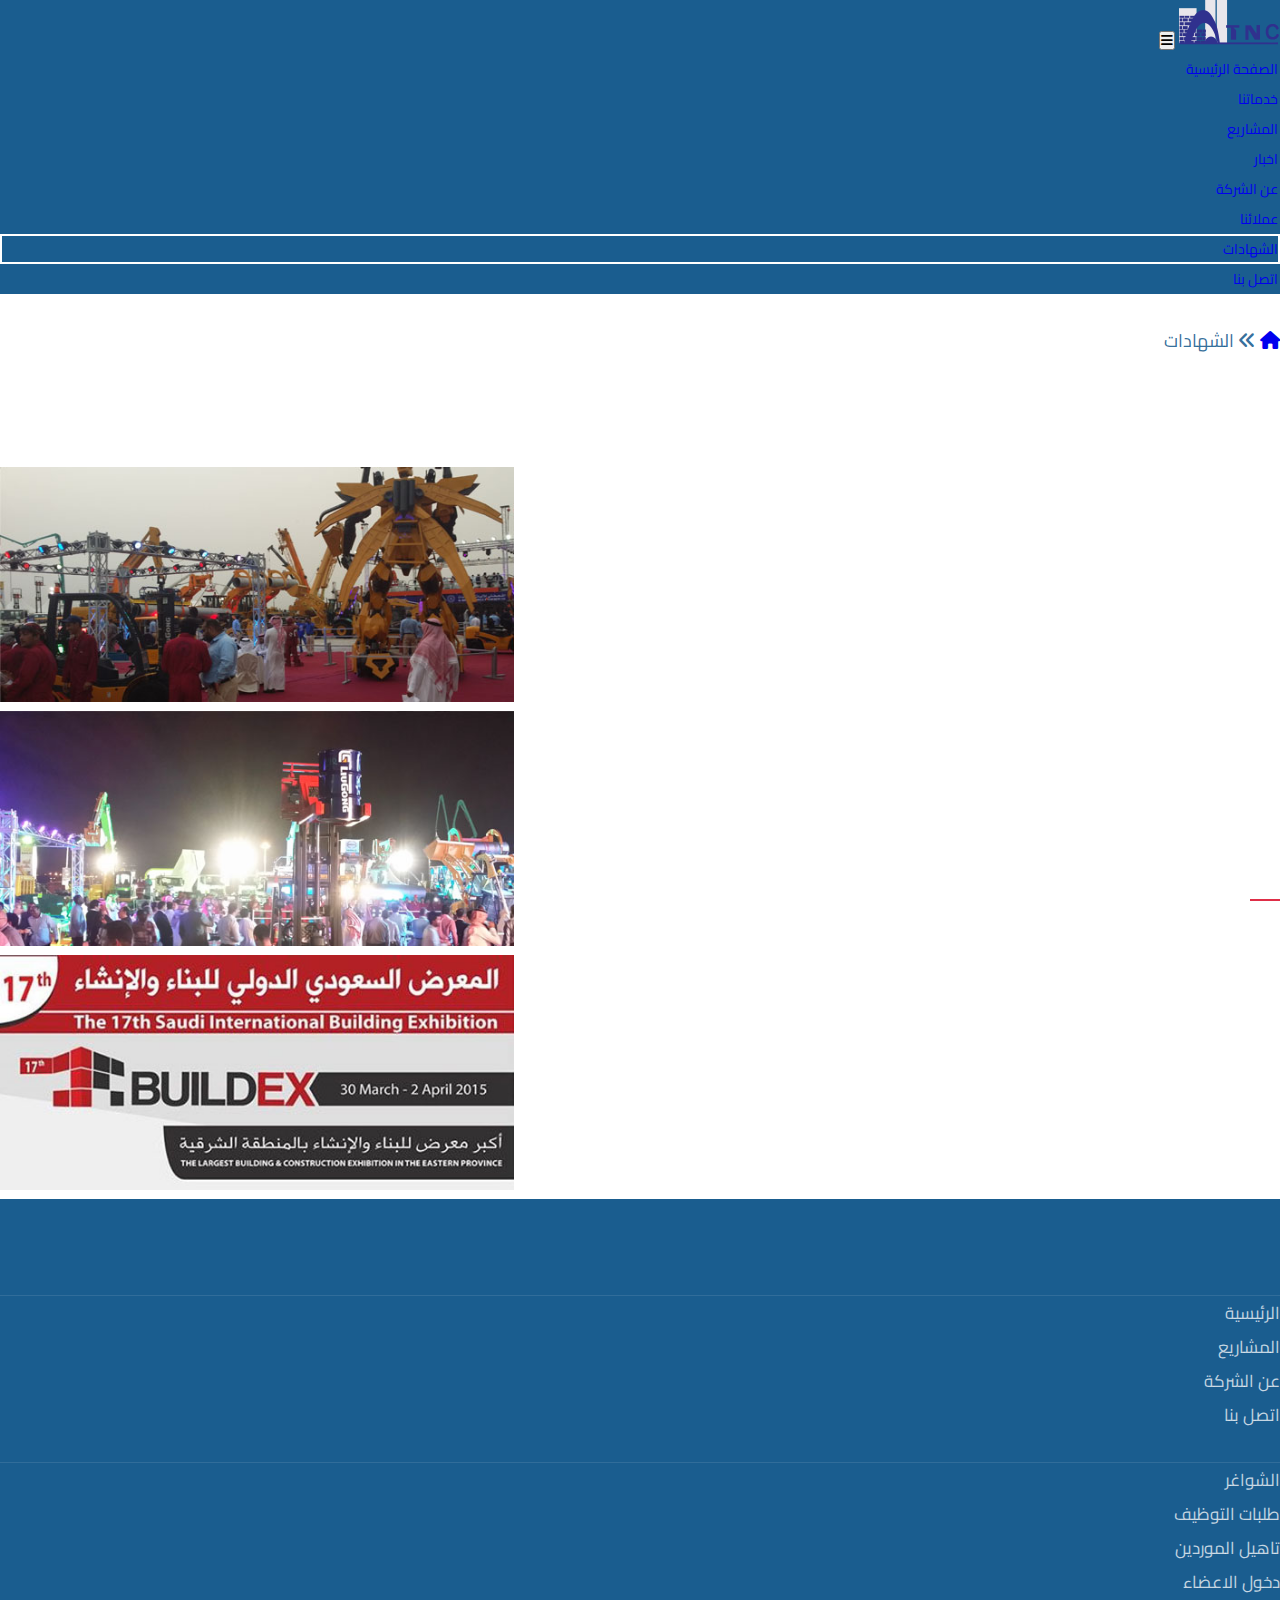
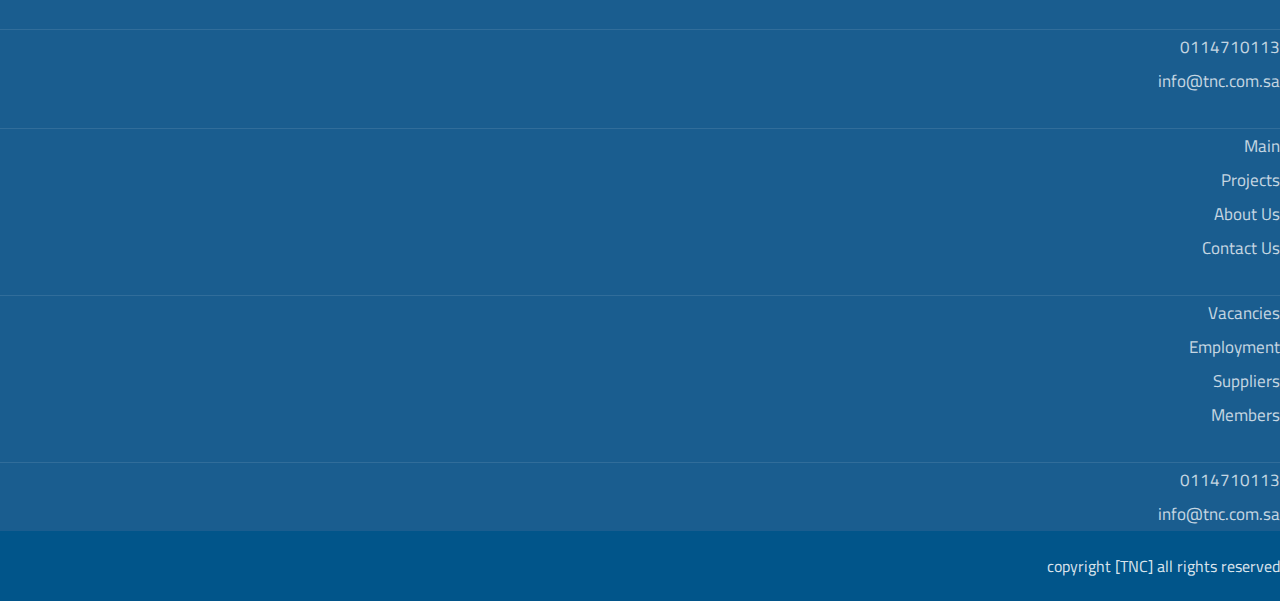
<file: certifications.html>
<!DOCTYPE html>
<html lang="en">
  <head>
    <meta charset="UTF-8" />
    <meta name="viewport" content="width=device-width, initial-scale=1.0" />
    <title>الشهادات</title>
    <link rel="icon" href="./imgs/logot.png">
    <link rel="stylesheet" href="./css/all.min.css" />
    <link rel="preconnect" href="https://fonts.googleapis.com" />
    <link rel="preconnect" href="https://fonts.gstatic.com" crossorigin />
    <link rel="preconnect" href="https://fonts.googleapis.com" />
    <link rel="preconnect" href="https://fonts.gstatic.com" crossorigin />
    <link
      href="https://fonts.googleapis.com/css2?family=Cairo:wght@200..1000&family=Roboto:ital,wght@0,100;0,300;0,400;0,500;0,700;0,900;1,100;1,300;1,400;1,500;1,700;1,900&display=swap"
      rel="stylesheet"
    />
    <link
      href="https://cdn.jsdelivr.net/npm/bootstrap@5.0.2/dist/css/bootstrap.min.css"
      rel="stylesheet"
      integrity="sha384-EVSTQN3/azprG1Anm3QDgpJLIm9Nao0Yz1ztcQTwFspd3yD65VohhpuuCOmLASjC"
      crossorigin="anonymous"
    />
    <link rel="stylesheet" href="./css/style.css" />
  </head>
  <body>
    <!-- Nav bar -->
    <header class="main_menu home_menu">
      <div class="container">
        <div class="row">
            <div class="col-lg-12">
              <nav class="navbar navbar-expand-lg">
                  <a class="navbar-brand" href="index.html"><img src="./imgs/logot.png" alt="logo"></a>
                  <button class="navbar-toggler py-1 px-2 text-white" type="button" data-bs-toggle="collapse" data-bs-target="#navbarNav"
                    aria-controls="navbarNav" aria-expanded="false" aria-label="Toggle navigation">
                    <span class="navbar-toggler-icon pt-1"><i class="fa-solid fa-bars"></i></span>
                  </button>
                  <div class="collapse navbar-collapse main-menu-item" id="navbarNav">
                    <ul class="navbar-nav me-auto">
                        <li class="nav-item"><a class="nav-link text-white p-3" href="./index.html">الصفحة الرئيسية</a></li>
                        <li class="nav-item"><a class="nav-link text-white p-3" href="./ourServ.html">خدماتنا</a></li>
                        <li class="nav-item"><a class="nav-link text-white p-3" href="./projects.html">المشاريع</a></li>
                        <li class="nav-item"><a class="nav-link text-white p-3" href="./news.html">اخبار</a></li>
                        <li class="nav-item"><a class="nav-link text-white p-3" href="./aboutUs.html">عن الشركة</a></li>
                        <li class="nav-item"><a class="nav-link text-white p-3" href="./clients.html">عملائنا</a></li>
                        <li class="nav-item active"><a class="nav-link text-white p-3" href="./certifications.html">الشهادات</a></li>
                        <li class="nav-item"><a class="nav-link text-white p-3" href="./contactUs.html">اتصل بنا</a></li>
                    </ul>
                  </div>
              </nav>
            </div>
        </div>
      </div>
    </header>

    <!-- Bread crumb -->
    <div class="bread-crumb border-bottom">
      <div class="container">
        <div class="pb-2">
          <a href="./index.html"><i class="fa-solid fa-house"></i></a>
          <i class="fa-solid fa-angles-left mx-2"></i>
          <span>الشهادات</span>
        </div>
      </div>
    </div>

    <!-- Projects -->
    <section class="projects" style="direction: ltr;">
        <div class="container">    
            <div class="projects-gallary mt-5">
                <div class="row">
                    <div class="col-sm-12 col-md-6 col-lg-4 item">
                        <img class="img-fluid rounded shadow mb-5" src="./imgs/c1.jpg" alt="">
                    </div>
                    <div class="col-sm-12 col-md-6 col-lg-4 item">
                        <img class="img-fluid rounded shadow mb-5" src="./imgs/c2.jpg" alt="">
                    </div>
                    <div class="col-sm-12 col-md-6 col-lg-4 item">
                        <img class="img-fluid rounded shadow mb-5" src="./imgs/c3.jpg" alt="">
                    </div>
                </div>
            </div>
        </div>
    </section>

    <!-- Footer -->
    <footer>
      <div class="container py-5">
        <div class="row flex-wrap justify-content-between">
          <div class="col-md-3 mb-4">
            <div>
              <div class="text-white text-center fs-1 mb-3">TNC</div>
              <div class="social text-center text-md-end">
                <i class="fa-brands fa-facebook-f bg-white mb-2 text-center"></i>
                <i class="fa-brands fa-twitter bg-white me-1 mb-2 text-center"></i>
                <i class="fa-brands fa-instagram bg-white me-1 mb-2 text-center"></i>
                <i class="fa-brands fa-linkedin-in bg-white me-1 me-md-0 me-lg-1 mb-2 text-center"></i>
              </div>
            </div>
          </div>
          <div class="col-md-9">
            <div class="d-flex justify-content-between flex-wrap gap-3">
              <div class="col-md-3">
                <h4 class="text-white m-0">روابط عامة</h4>
                <div class="sep position-relative my-3"></div>
                <ul class="min-menu list-unstyled">
                  <li><a href="#">الرئيسية</a></li>
                  <li><a href="./projects.html">المشاريع</a></li>
                  <li><a href="./aboutUs.html">عن الشركة</a></li>
                  <li><a href="./contactUs.html">اتصل بنا</a></li>
                </ul>
              </div>
              <div class="col-md-3">
                <h4 class="text-white m-0">روابط إدارية</h4>
                <div class="sep position-relative my-3"></div>
                <ul class="min-menu list-unstyled">
                  <li><a href="#">الشواغر</a></li>
                  <li><a href="#">طلبات التوظيف</a></li>
                  <li><a href="#">تاهيل الموردين</a></li>
                  <li><a href="#">دخول الاعضاء</a></li>
                </ul>
              </div>
              <div class="col-md-3">
                <h4 class="text-white m-0">اتصل بنا</h4>
                <div class="sep position-relative my-3"></div>
                <ul class="min-menu list-unstyled">
                  <li><a href="#">0114710113</a></li>
                  <li><a href="#"> info@tnc.com.sa</a></li>
                </ul>
              </div>
              <div class="col-md-3">
                <h4 class="text-white m-0">links</h4>
                <div class="sep position-relative my-3"></div>
                <ul class="min-menu list-unstyled">
                  <li><a href="#">Main</a></li>
                  <li><a href="./projects.html">Projects</a></li>
                  <li><a href="./aboutUs.html">About Us</a></li>
                  <li><a href="./contactUs.html">Contact Us</a></li>
                </ul>
              </div>
              <div class="col-md-3">
                <h4 class="text-white m-0">Manegment</h4>
                <div class="sep position-relative my-3"></div>
                <ul class="min-menu list-unstyled">
                  <li><a href="#">Vacancies</a></li>
                  <li><a href="#">Employment</a></li>
                  <li><a href="#">Suppliers</a></li>
                  <li><a href="#">Members</a></li>
                </ul>
              </div>
              <div class="col-md-3">
                <h4 class="text-white m-0">Contact Us</h4>
                <div class="sep position-relative my-3"></div>
                <ul class="min-menu list-unstyled">
                  <li><a href="#">0114710113</a></li>
                  <li><a href="#">info@tnc.com.sa</a></li>
                </ul>
              </div>
            </div>
          </div>
        </div>
      </div>
    </footer>

    <!-- Copy right -->
    <div class="copyright d-flex align-items-center justify-content-center">
      <p class="m-0">copyright [TNC] all rights reserved</p>
    </div>

    <script
      src="https://cdn.jsdelivr.net/npm/bootstrap@5.0.2/dist/js/bootstrap.bundle.min.js"
      integrity="sha384-MrcW6ZMFYlzcLA8Nl+NtUVF0sA7MsXsP1UyJoMp4YLEuNSfAP+JcXn/tWtIaxVXM"
      crossorigin="anonymous"
    ></script>
    <script
      src="./js/script.js"
    ></script>
  </body>
</html>
</file>
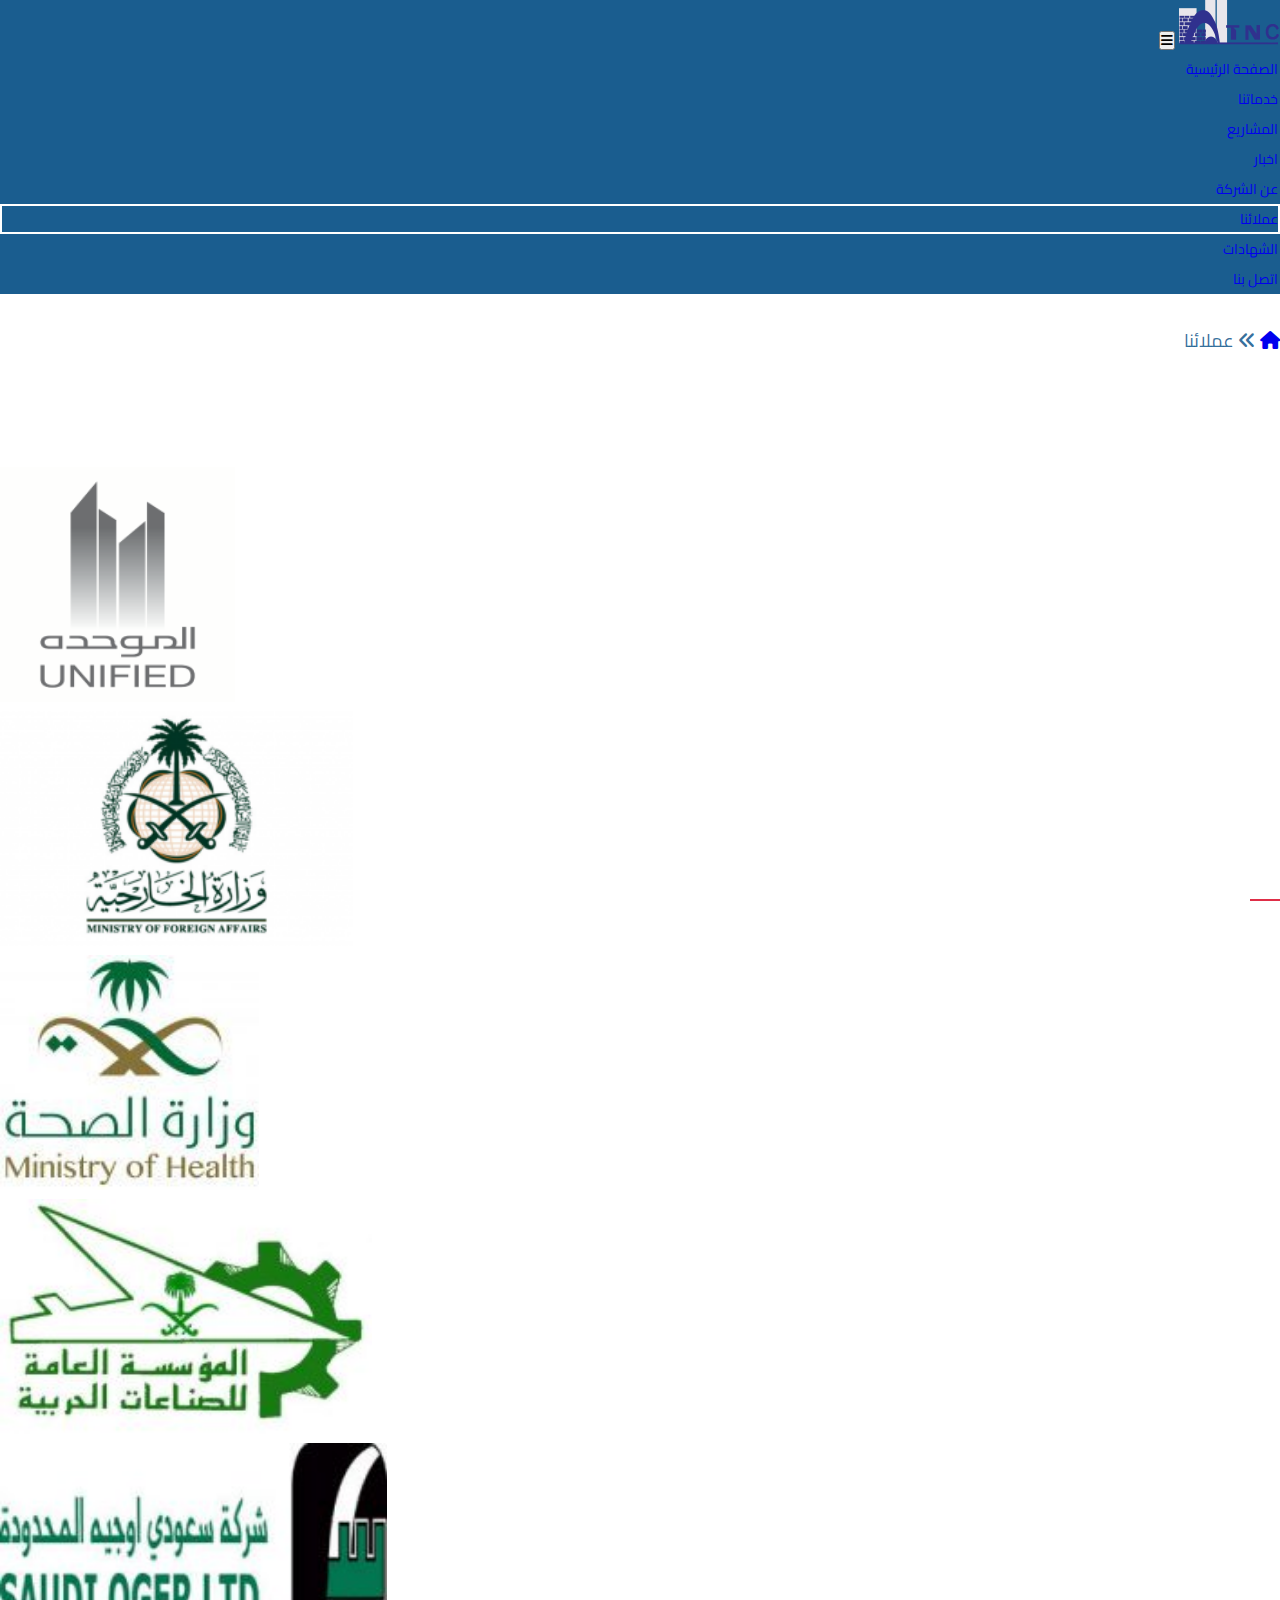
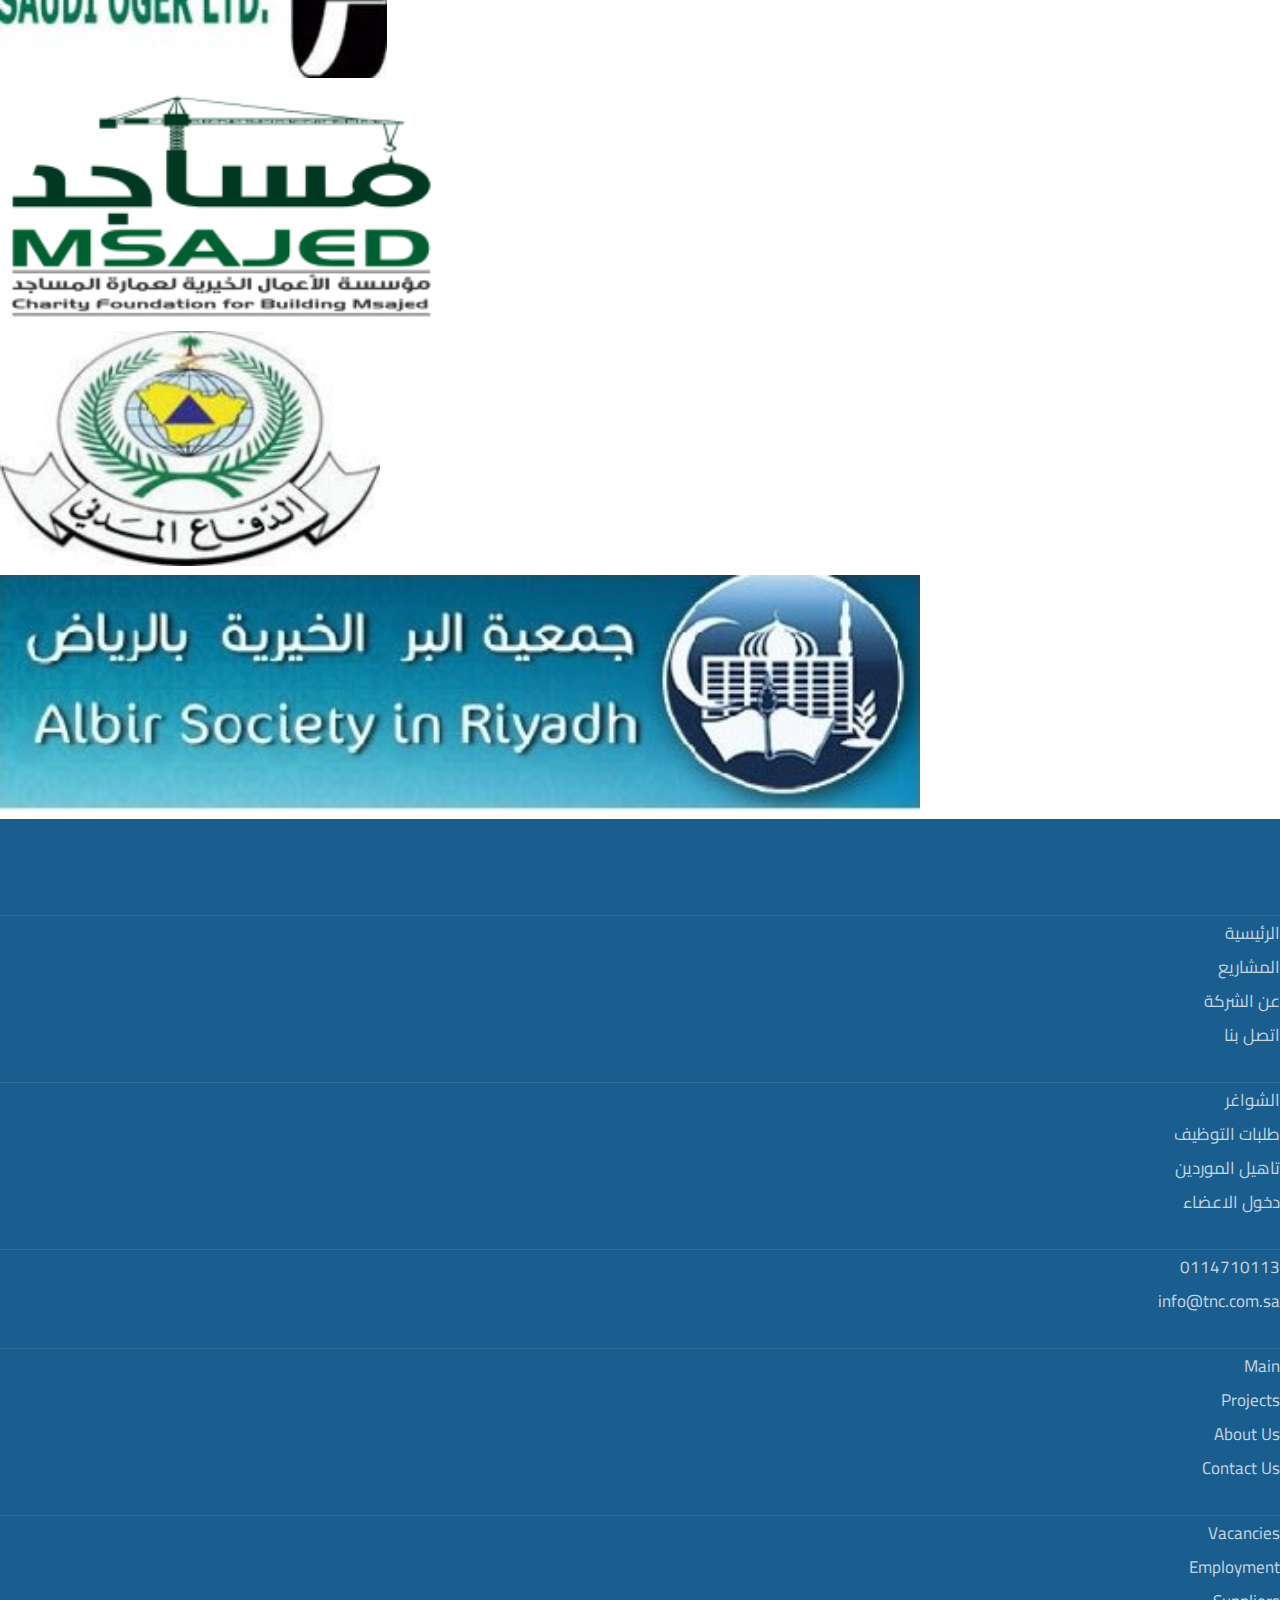
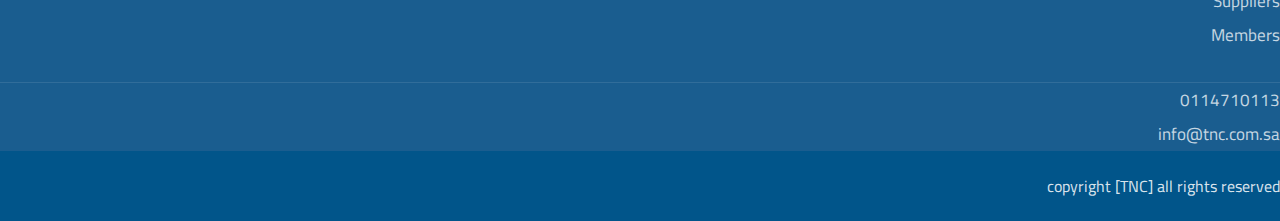
<file: clients.html>
<!DOCTYPE html>
<html lang="en">
  <head>
    <meta charset="UTF-8" />
    <meta name="viewport" content="width=device-width, initial-scale=1.0" />
    <title>عملائنا</title>
    <link rel="icon" href="./imgs/logot.png">
    <link rel="stylesheet" href="./css/all.min.css" />
    <link rel="preconnect" href="https://fonts.googleapis.com" />
    <link rel="preconnect" href="https://fonts.gstatic.com" crossorigin />
    <link rel="preconnect" href="https://fonts.googleapis.com" />
    <link rel="preconnect" href="https://fonts.gstatic.com" crossorigin />
    <link
      href="https://fonts.googleapis.com/css2?family=Cairo:wght@200..1000&family=Roboto:ital,wght@0,100;0,300;0,400;0,500;0,700;0,900;1,100;1,300;1,400;1,500;1,700;1,900&display=swap"
      rel="stylesheet"
    />
    <link
      href="https://cdn.jsdelivr.net/npm/bootstrap@5.0.2/dist/css/bootstrap.min.css"
      rel="stylesheet"
      integrity="sha384-EVSTQN3/azprG1Anm3QDgpJLIm9Nao0Yz1ztcQTwFspd3yD65VohhpuuCOmLASjC"
      crossorigin="anonymous"
    />
    <link rel="stylesheet" href="./css/style.css" />
  </head>
  <body>
    <!-- Nav bar -->
    <header class="main_menu home_menu">
      <div class="container">
        <div class="row">
            <div class="col-lg-12">
              <nav class="navbar navbar-expand-lg">
                  <a class="navbar-brand" href="index.html"><img src="./imgs/logot.png" alt="logo"></a>
                  <button class="navbar-toggler py-1 px-2 text-white" type="button" data-bs-toggle="collapse" data-bs-target="#navbarNav"
                    aria-controls="navbarNav" aria-expanded="false" aria-label="Toggle navigation">
                    <span class="navbar-toggler-icon pt-1"><i class="fa-solid fa-bars"></i></span>
                  </button>
                  <div class="collapse navbar-collapse main-menu-item" id="navbarNav">
                    <ul class="navbar-nav me-auto">
                        <li class="nav-item"><a class="nav-link text-white p-3" href="./index.html">الصفحة الرئيسية</a></li>
                        <li class="nav-item"><a class="nav-link text-white p-3" href="./ourServ.html">خدماتنا</a></li>
                        <li class="nav-item"><a class="nav-link text-white p-3" href="./projects.html">المشاريع</a></li>
                        <li class="nav-item"><a class="nav-link text-white p-3" href="./news.html">اخبار</a></li>
                        <li class="nav-item"><a class="nav-link text-white p-3" href="./aboutUs.html">عن الشركة</a></li>
                        <li class="nav-item active"><a class="nav-link text-white p-3" href="./clients.html">عملائنا</a></li>
                        <li class="nav-item"><a class="nav-link text-white p-3" href="./certifications.html">الشهادات</a></li>
                        <li class="nav-item"><a class="nav-link text-white p-3" href="./contactUs.html">اتصل بنا</a></li>
                    </ul>
                  </div>
              </nav>
            </div>
        </div>
      </div>
    </header>

    <!-- Bread crumb -->
    <div class="bread-crumb border-bottom">
      <div class="container">
        <div class="pb-2">
          <a href="./index.html"><i class="fa-solid fa-house"></i></a>
          <i class="fa-solid fa-angles-left mx-2"></i>
          <span>عملائنا</span>
        </div>
      </div>
    </div>

    <!-- Projects -->
    <section class="projects" style="direction: ltr;">
        <div class="container">    
            <div class="projects-gallary mt-5">
                <div class="row justify-content-center align-items-center">
                    <div class="col-12 col-md-6 col-lg-4 item">
                        <img class="img-fluid rounded shadow mb-5" src="./imgs/cl2.png" alt="">
                    </div>
                    <div class="col-12 col-md-6 col-lg-4 item">
                        <img class="img-fluid rounded shadow mb-5" src="./imgs/cl3.png" alt="">
                    </div>
                    <div class="col-12 col-md-6 col-lg-4 item">
                        <img class="img-fluid rounded shadow mb-5" src="./imgs/cl4.jpg" alt="">
                    </div>
                    <div class="col-12 col-md-6 col-lg-4 item">
                        <img class="img-fluid rounded shadow mb-5" src="./imgs/cl5.jpg" alt="">
                    </div>
                    <div class="col-12 col-md-6 col-lg-4 item">
                        <img class="img-fluid rounded shadow mb-5" src="./imgs/cl7.jpg" alt="">
                    </div>
                    <div class="col-12 col-md-6 col-lg-4 item">
                        <img class="img-fluid rounded shadow mb-5" src="./imgs/cl8.png" alt="">
                    </div>
                    <div class="col-12 col-md-6 col-lg-4 item">
                        <img class="img-fluid rounded shadow mb-5" src="./imgs/cl9.jpg" alt="">
                    </div>
                    <div class="col-12 col-md-6 col-lg-4 item">
                        <img class="img-fluid rounded shadow mb-5" src="./imgs/cl1.jpg" alt="">
                    </div>
                </div>
            </div>
        </div>
    </section>

    <!-- Footer -->
    <footer>
      <div class="container py-5">
        <div class="row flex-wrap justify-content-between">
          <div class="col-md-3 mb-4">
            <div>
              <div class="text-white text-center fs-1 mb-3">TNC</div>
              <div class="social text-center text-md-end">
                <i class="fa-brands fa-facebook-f bg-white mb-2 text-center"></i>
                <i class="fa-brands fa-twitter bg-white me-1 mb-2 text-center"></i>
                <i class="fa-brands fa-instagram bg-white me-1 mb-2 text-center"></i>
                <i class="fa-brands fa-linkedin-in bg-white me-1 me-md-0 me-lg-1 mb-2 text-center"></i>
              </div>
            </div>
          </div>
          <div class="col-md-9">
            <div class="d-flex justify-content-between flex-wrap gap-3">
              <div class="col-md-3">
                <h4 class="text-white m-0">روابط عامة</h4>
                <div class="sep position-relative my-3"></div>
                <ul class="min-menu list-unstyled">
                  <li><a href="#">الرئيسية</a></li>
                  <li><a href="./projects.html">المشاريع</a></li>
                  <li><a href="./aboutUs.html">عن الشركة</a></li>
                  <li><a href="./contactUs.html">اتصل بنا</a></li>
                </ul>
              </div>
              <div class="col-md-3">
                <h4 class="text-white m-0">روابط إدارية</h4>
                <div class="sep position-relative my-3"></div>
                <ul class="min-menu list-unstyled">
                  <li><a href="#">الشواغر</a></li>
                  <li><a href="#">طلبات التوظيف</a></li>
                  <li><a href="#">تاهيل الموردين</a></li>
                  <li><a href="#">دخول الاعضاء</a></li>
                </ul>
              </div>
              <div class="col-md-3">
                <h4 class="text-white m-0">اتصل بنا</h4>
                <div class="sep position-relative my-3"></div>
                <ul class="min-menu list-unstyled">
                  <li><a href="#">0114710113</a></li>
                  <li><a href="#"> info@tnc.com.sa</a></li>
                </ul>
              </div>
              <div class="col-md-3">
                <h4 class="text-white m-0">links</h4>
                <div class="sep position-relative my-3"></div>
                <ul class="min-menu list-unstyled">
                  <li><a href="#">Main</a></li>
                  <li><a href="./projects.html">Projects</a></li>
                  <li><a href="./aboutUs.html">About Us</a></li>
                  <li><a href="./contactUs.html">Contact Us</a></li>
                </ul>
              </div>
              <div class="col-md-3">
                <h4 class="text-white m-0">Manegment</h4>
                <div class="sep position-relative my-3"></div>
                <ul class="min-menu list-unstyled">
                  <li><a href="#">Vacancies</a></li>
                  <li><a href="#">Employment</a></li>
                  <li><a href="#">Suppliers</a></li>
                  <li><a href="#">Members</a></li>
                </ul>
              </div>
              <div class="col-md-3">
                <h4 class="text-white m-0">Contact Us</h4>
                <div class="sep position-relative my-3"></div>
                <ul class="min-menu list-unstyled">
                  <li><a href="#">0114710113</a></li>
                  <li><a href="#">info@tnc.com.sa</a></li>
                </ul>
              </div>
            </div>
          </div>
        </div>
      </div>
    </footer>

    <!-- Copy right -->
    <div class="copyright d-flex align-items-center justify-content-center">
      <p class="m-0">copyright [TNC] all rights reserved</p>
    </div>

    <script
      src="https://cdn.jsdelivr.net/npm/bootstrap@5.0.2/dist/js/bootstrap.bundle.min.js"
      integrity="sha384-MrcW6ZMFYlzcLA8Nl+NtUVF0sA7MsXsP1UyJoMp4YLEuNSfAP+JcXn/tWtIaxVXM"
      crossorigin="anonymous"
    ></script>
    <script
      src="./js/script.js"
    ></script>
  </body>
</html>
</file>
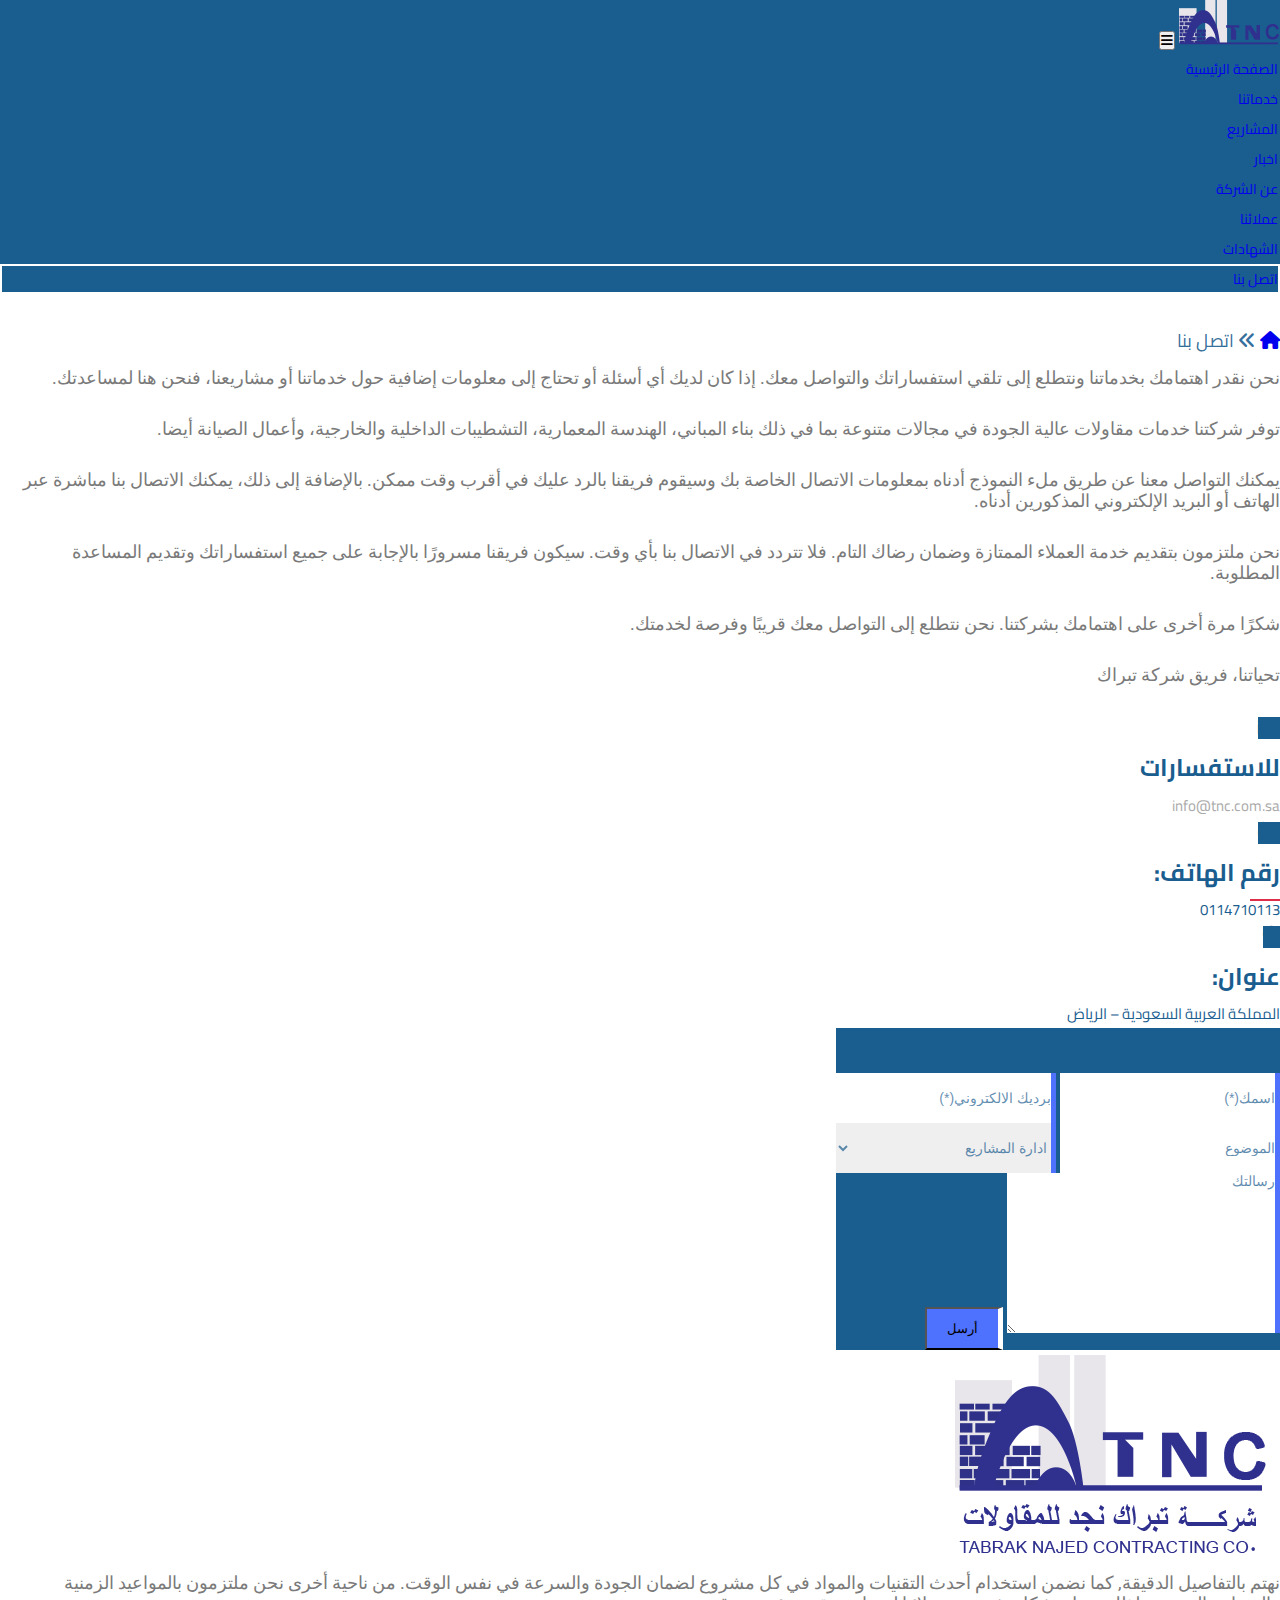
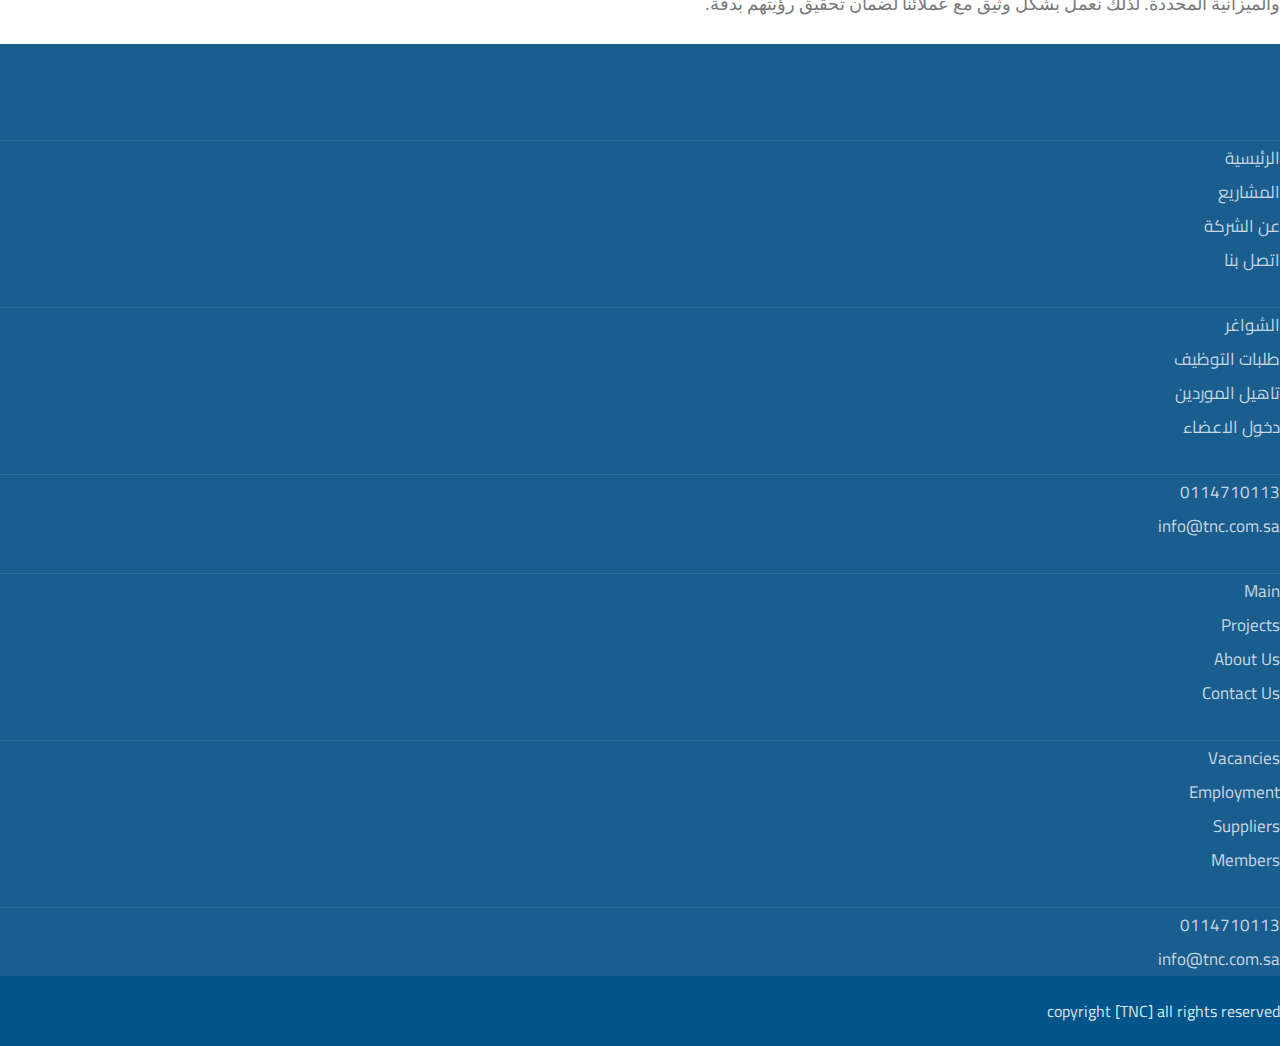
<file: contactUs.html>
<!DOCTYPE html>
<html lang="en">
  <head>
    <meta charset="UTF-8" />
    <meta name="viewport" content="width=device-width, initial-scale=1.0" />
    <title>اتصل بنا</title>
    <link rel="icon" href="./imgs/logot.png">
    <link rel="stylesheet" href="./css/all.min.css" />
    <link rel="preconnect" href="https://fonts.googleapis.com" />
    <link rel="preconnect" href="https://fonts.gstatic.com" crossorigin />
    <link rel="preconnect" href="https://fonts.googleapis.com" />
    <link rel="preconnect" href="https://fonts.gstatic.com" crossorigin />
    <link
      href="https://fonts.googleapis.com/css2?family=Cairo:wght@200..1000&family=Roboto:ital,wght@0,100;0,300;0,400;0,500;0,700;0,900;1,100;1,300;1,400;1,500;1,700;1,900&display=swap"
      rel="stylesheet"
    />
    <link
      href="https://cdn.jsdelivr.net/npm/bootstrap@5.0.2/dist/css/bootstrap.min.css"
      rel="stylesheet"
      integrity="sha384-EVSTQN3/azprG1Anm3QDgpJLIm9Nao0Yz1ztcQTwFspd3yD65VohhpuuCOmLASjC"
      crossorigin="anonymous"
    />
    <link rel="stylesheet" href="./css/style.css" />
  </head>
  <body>
    <!-- Nav bar -->
    <header class="main_menu home_menu">
      <div class="container">
        <div class="row">
            <div class="col-lg-12">
              <nav class="navbar navbar-expand-lg">
                  <a class="navbar-brand" href="index.html"><img src="./imgs/logot.png" alt="logo"></a>
                  <button class="navbar-toggler py-1 px-2 text-white" type="button" data-bs-toggle="collapse" data-bs-target="#navbarNav"
                    aria-controls="navbarNav" aria-expanded="false" aria-label="Toggle navigation">
                    <span class="navbar-toggler-icon pt-1"><i class="fa-solid fa-bars"></i></span>
                  </button>
                  <div class="collapse navbar-collapse main-menu-item" id="navbarNav">
                    <ul class="navbar-nav me-auto">
                        <li class="nav-item"><a class="nav-link text-white p-3" href="./index.html">الصفحة الرئيسية</a></li>
                        <li class="nav-item"><a class="nav-link text-white p-3" href="./ourServ.html">خدماتنا</a></li>
                        <li class="nav-item"><a class="nav-link text-white p-3" href="./projects.html">المشاريع</a></li>
                        <li class="nav-item"><a class="nav-link text-white p-3" href="./news.html">اخبار</a></li>
                        <li class="nav-item"><a class="nav-link text-white p-3" href="./aboutUs.html">عن الشركة</a></li>
                        <li class="nav-item"><a class="nav-link text-white p-3" href="./clients.html">عملائنا</a></li>
                        <li class="nav-item"><a class="nav-link text-white p-3" href="./certifications.html">الشهادات</a></li>
                        <li class="nav-item active"><a class="nav-link text-white p-3" href="./contactUs.html">اتصل بنا</a></li>
                    </ul>
                  </div>
              </nav>
            </div>
        </div>
      </div>
    </header>

    <!-- Bread crumb -->
    <div class="bread-crumb border-bottom">
      <div class="container">
        <div class="pb-2">
          <a href="./index.html"><i class="fa-solid fa-house"></i></a>
          <i class="fa-solid fa-angles-left mx-2"></i>
          <span>اتصل بنا</span>
        </div>
      </div>
    </div>

    <!-- Content -->
    <section class="contact-us py-5">
      <div class="container">
        <div class="content">
          <p class="fw-bold">
            نحن نقدر اهتمامك بخدماتنا ونتطلع إلى تلقي استفساراتك والتواصل معك.
            إذا كان لديك أي أسئلة أو تحتاج إلى معلومات إضافية حول خدماتنا أو
            مشاريعنا، فنحن هنا لمساعدتك.
          </p>
          <p class="fw-bold">
            توفر شركتنا خدمات مقاولات عالية الجودة في مجالات متنوعة بما في ذلك
            بناء المباني، الهندسة المعمارية، التشطيبات الداخلية والخارجية،
            وأعمال الصيانة أيضا.
          </p>
          <p class="fw-bold">
            يمكنك التواصل معنا عن طريق ملء النموذج أدناه بمعلومات الاتصال الخاصة
            بك وسيقوم فريقنا بالرد عليك في أقرب وقت ممكن. بالإضافة إلى ذلك،
            يمكنك الاتصال بنا مباشرة عبر الهاتف أو البريد الإلكتروني المذكورين
            أدناه.
          </p>
          <p class="fw-bold">
            نحن ملتزمون بتقديم خدمة العملاء الممتازة وضمان رضاك التام. فلا تتردد
            في الاتصال بنا بأي وقت. سيكون فريقنا مسرورًا بالإجابة على جميع
            استفساراتك وتقديم المساعدة المطلوبة.
          </p>
          <p class="fw-bold">
            شكرًا مرة أخرى على اهتمامك بشركتنا. نحن نتطلع إلى التواصل معك قريبًا
            وفرصة لخدمتك.
          </p>
          <p class="fw-bold">تحياتنا، فريق شركة تبراك</p>
        </div>
        <div class="contact-boxes">
          <div class="row">
            <div class="col-md-4">
              <div class="box mb-3 mb-md-0 d-flex align-items-center">
                <i class="fa-solid fa-envelope p-3 ms-3 text-white"></i>
                <div class="content">
                  <h4 class="text-dark fw-bold">للاستفسارات</h4>
                  <a href="mailto:info@tnc.com.sa">info@tnc.com.sa</a>
                </div>
              </div>
            </div>
            <div class="col-md-4">
              <div class="box mb-3 mb-md-0 d-flex align-items-center">
                <i class="fa-solid fa-phone-volume p-3 ms-3 text-white"></i>
                <div class="content">
                  <h4 class="text-dark fw-bold">رقم الهاتف:</h4>
                  <div class="text-dark">0114710113</div>
                </div>
              </div>
            </div>
            <div class="col-md-4">
              <div class="box mb-3 mb-md-0 d-flex align-items-center">
                <i class="fa-solid fa-location-dot p-3 ms-3 text-white"></i>
                <div class="content">
                  <h4 class="text-dark fw-bold">عنوان:</h4>
                  <div class="text-dark">
                    المملكة العربية السعودية – الرياض
                  </div>
                </div>
              </div>
            </div>
          </div>
        </div>
      </div>
    </section>
    
    <section class="contact-form py-5">
      <div class="container">
        <div class="row justify-content-center align-items-center">
          <div class="form-container text-white p-5">
            <h3 class="fw-bold mb-4">او تواصل معنا عبر النموذج ادناه</h3>
            <form>
              <div
                class="box d-flex justify-content-between align-items-center mb-3"
              >
                <input
                  class="p-2 ms-2"
                  type="text"
                  placeholder="اسمك(*)"
                  required
                />
                <input
                  class="p-2 me-2"
                  type="email"
                  name=""
                  id=""
                  placeholder="برديك الالكتروني(*)"
                  required
                />
              </div>
              <div
                class="box d-flex justify-content-between align-items-center mb-3"
              >
                <input class="p-2 ms-2" type="text" placeholder="الموضوع" />
                <select class="p-2 me-2" name="" id="">
                  <option selected value="ادارة المشاريع">
                    ادارة المشاريع
                  </option>
                  <option value="ادارة المشتريات">ادارة المشتريات</option>
                  <option value="التوظيف">التوظيف</option>
                  <option value="الدعم و الاستفسارات">
                    الدعم و الاستفسارات
                  </option>
                </select>
              </div>
              <textarea
                class="w-100 p-2"
                name=""
                id=""
                cols="30"
                rows="10"
                placeholder="رسالتك"
              ></textarea>
              <button class="btn btn-info text-white border-0 mt-4">
                أرسل
              </button>
            </form>
          </div>
        </div>
      </div>
    </section>
    
    <section class="contact-logo py-5">
      <div class="container">
        <div class="col-12 col-md-5 mx-auto">
          <div class="image">
            <img class="w-100" src="./imgs/about-1.png" alt="logo" />
          </div>
        </div>
        <div class="col-12">
          <div class="content">
            <p class="fw-bold">
              نهتم بالتفاصيل الدقيقة, كما نضمن استخدام أحدث التقنيات والمواد في
              كل مشروع لضمان الجودة والسرعة في نفس الوقت. من ناحية أخرى نحن
              ملتزمون بالمواعيد الزمنية والميزانية المحددة. لذلك نعمل بشكل وثيق
              مع عملائنا لضمان تحقيق رؤيتهم بدقة.
            </p>
          </div>
        </div>
      </div>
    </section>

    <!-- Footer -->
    <footer>
      <div class="container py-5">
        <div class="row flex-wrap justify-content-between">
          <div class="col-md-3 mb-4">
            <div>
              <div class="text-white text-center fs-1 mb-3">TNC</div>
              <div class="social text-center text-md-end">
                <i class="fa-brands fa-facebook-f bg-white mb-2 text-center"></i>
                <i class="fa-brands fa-twitter bg-white me-1 mb-2 text-center"></i>
                <i class="fa-brands fa-instagram bg-white me-1 mb-2 text-center"></i>
                <i class="fa-brands fa-linkedin-in bg-white me-1 me-md-0 me-lg-1 mb-2 text-center"></i>
              </div>
            </div>
          </div>
          <div class="col-md-9">
            <div class="d-flex justify-content-between flex-wrap gap-3">
              <div class="col-md-3">
                <h4 class="text-white m-0">روابط عامة</h4>
                <div class="sep position-relative my-3"></div>
                <ul class="min-menu list-unstyled">
                  <li><a href="#">الرئيسية</a></li>
                  <li><a href="./projects.html">المشاريع</a></li>
                  <li><a href="./aboutUs.html">عن الشركة</a></li>
                  <li><a href="./contactUs.html">اتصل بنا</a></li>
                </ul>
              </div>
              <div class="col-md-3">
                <h4 class="text-white m-0">روابط إدارية</h4>
                <div class="sep position-relative my-3"></div>
                <ul class="min-menu list-unstyled">
                  <li><a href="#">الشواغر</a></li>
                  <li><a href="#">طلبات التوظيف</a></li>
                  <li><a href="#">تاهيل الموردين</a></li>
                  <li><a href="#">دخول الاعضاء</a></li>
                </ul>
              </div>
              <div class="col-md-3">
                <h4 class="text-white m-0">اتصل بنا</h4>
                <div class="sep position-relative my-3"></div>
                <ul class="min-menu list-unstyled">
                  <li><a href="#">0114710113</a></li>
                  <li><a href="#"> info@tnc.com.sa</a></li>
                </ul>
              </div>
              <div class="col-md-3">
                <h4 class="text-white m-0">links</h4>
                <div class="sep position-relative my-3"></div>
                <ul class="min-menu list-unstyled">
                  <li><a href="#">Main</a></li>
                  <li><a href="./projects.html">Projects</a></li>
                  <li><a href="./aboutUs.html">About Us</a></li>
                  <li><a href="./contactUs.html">Contact Us</a></li>
                </ul>
              </div>
              <div class="col-md-3">
                <h4 class="text-white m-0">Manegment</h4>
                <div class="sep position-relative my-3"></div>
                <ul class="min-menu list-unstyled">
                  <li><a href="#">Vacancies</a></li>
                  <li><a href="#">Employment</a></li>
                  <li><a href="#">Suppliers</a></li>
                  <li><a href="#">Members</a></li>
                </ul>
              </div>
              <div class="col-md-3">
                <h4 class="text-white m-0">Contact Us</h4>
                <div class="sep position-relative my-3"></div>
                <ul class="min-menu list-unstyled">
                  <li><a href="#">0114710113</a></li>
                  <li><a href="#">info@tnc.com.sa</a></li>
                </ul>
              </div>
            </div>
          </div>
        </div>
      </div>
    </footer>

    <!-- Copy right -->
    <div class="copyright d-flex align-items-center justify-content-center">
      <p class="m-0">copyright [TNC] all rights reserved</p>
    </div>

    <script
      src="https://cdn.jsdelivr.net/npm/bootstrap@5.0.2/dist/js/bootstrap.bundle.min.js"
      integrity="sha384-MrcW6ZMFYlzcLA8Nl+NtUVF0sA7MsXsP1UyJoMp4YLEuNSfAP+JcXn/tWtIaxVXM"
      crossorigin="anonymous"
    ></script>
  </body>
</html>
</file>
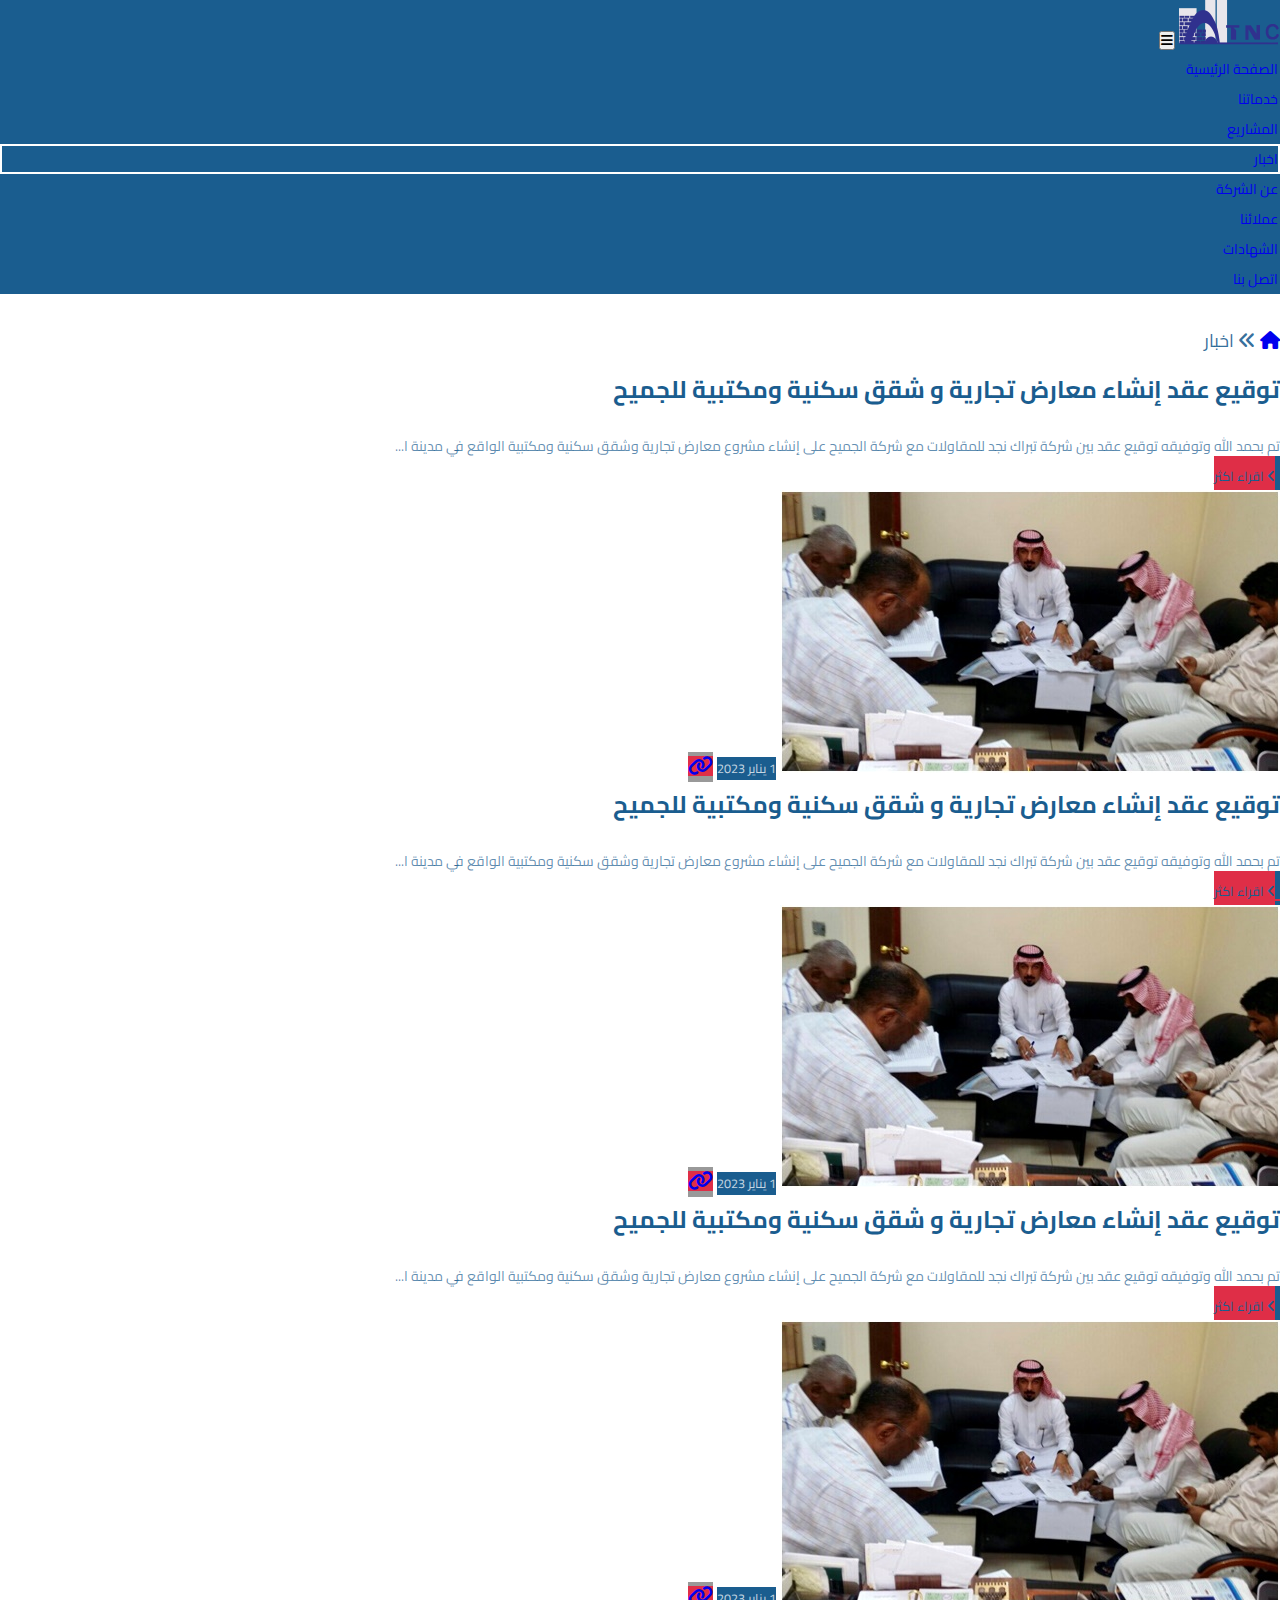
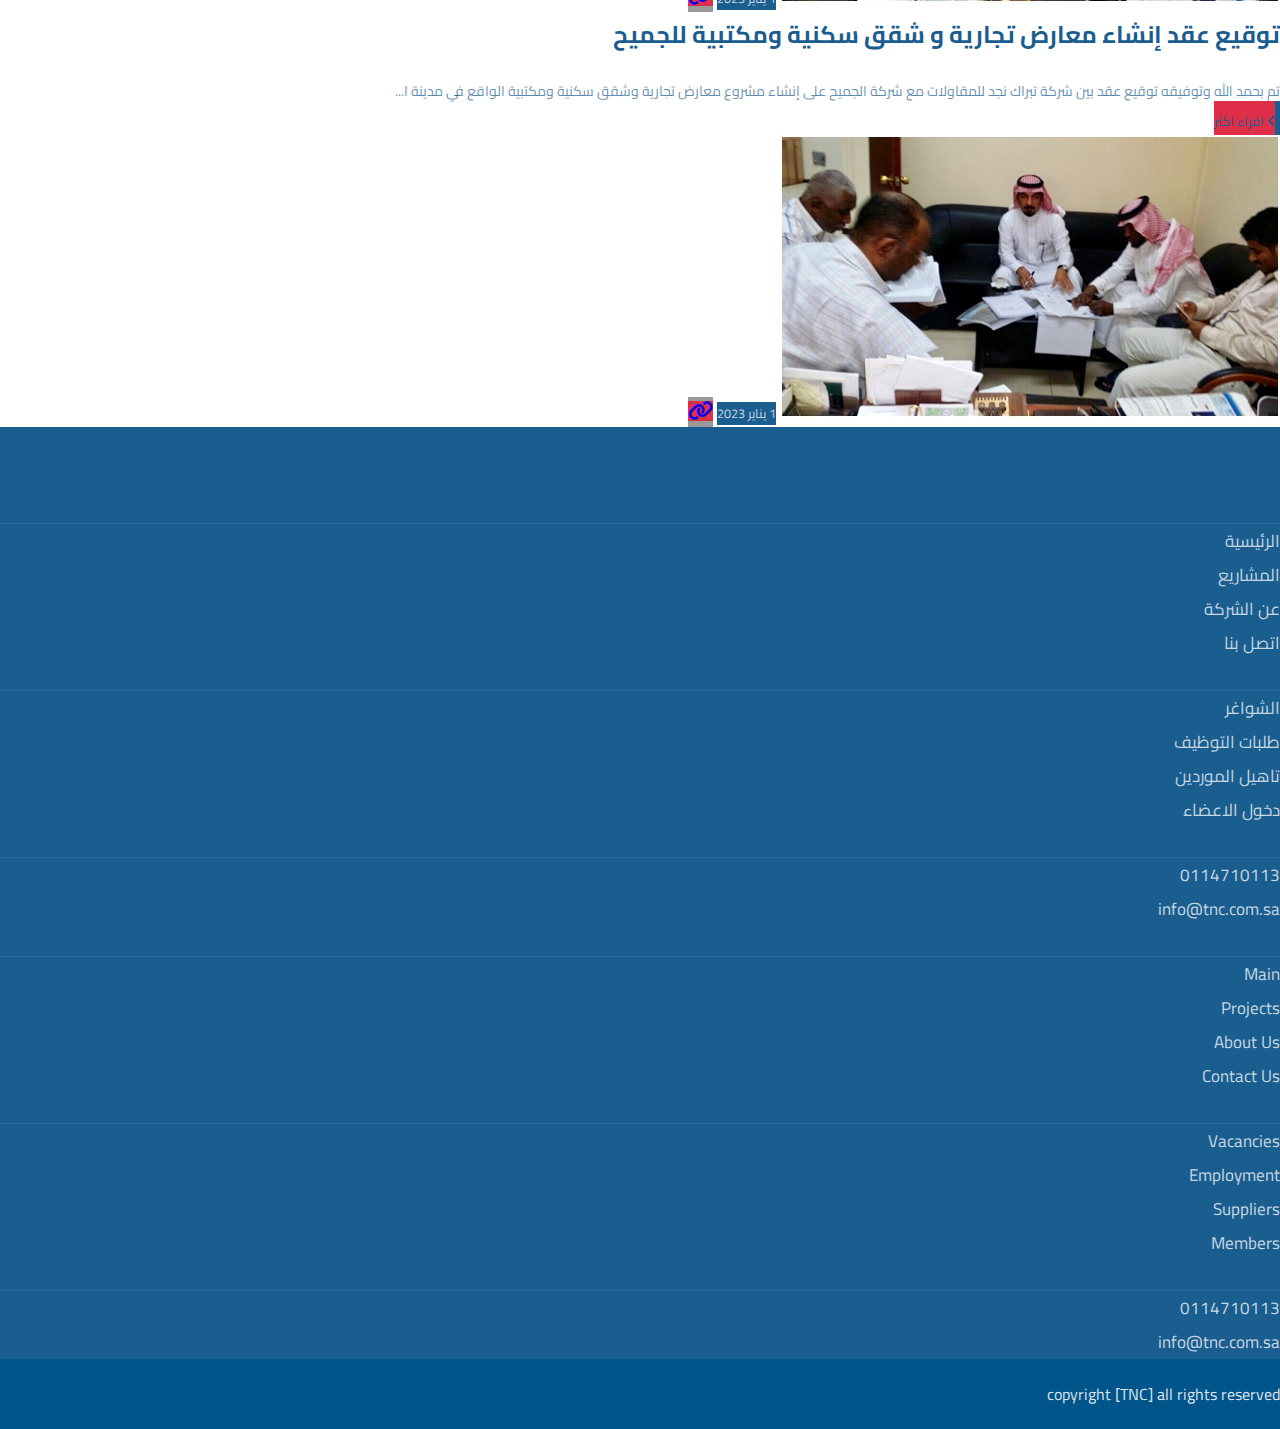
<file: news.html>
<!DOCTYPE html>
<html lang="en">
  <head>
    <meta charset="UTF-8" />
    <meta name="viewport" content="width=device-width, initial-scale=1.0" />
    <title>اخبار</title>
    <link rel="icon" href="./imgs/logot.png" />
    <link rel="stylesheet" href="./css/all.min.css" />
    <link rel="preconnect" href="https://fonts.googleapis.com" />
    <link rel="preconnect" href="https://fonts.gstatic.com" crossorigin />
    <link rel="preconnect" href="https://fonts.googleapis.com" />
    <link rel="preconnect" href="https://fonts.gstatic.com" crossorigin />
    <link
      href="https://fonts.googleapis.com/css2?family=Cairo:wght@200..1000&family=Roboto:ital,wght@0,100;0,300;0,400;0,500;0,700;0,900;1,100;1,300;1,400;1,500;1,700;1,900&display=swap"
      rel="stylesheet"
    />
    <link
      href="https://cdn.jsdelivr.net/npm/bootstrap@5.0.2/dist/css/bootstrap.min.css"
      rel="stylesheet"
      integrity="sha384-EVSTQN3/azprG1Anm3QDgpJLIm9Nao0Yz1ztcQTwFspd3yD65VohhpuuCOmLASjC"
      crossorigin="anonymous"
    />
    <link rel="stylesheet" href="./css/style.css" />
  </head>
  <body>
    <!-- Nav bar -->
    <header class="main_menu home_menu">
      <div class="container">
        <div class="row">
          <div class="col-lg-12">
            <nav class="navbar navbar-expand-lg">
              <a class="navbar-brand" href="index.html"
                ><img src="./imgs/logot.png" alt="logo"
              /></a>
              <button
                class="navbar-toggler py-1 px-2 text-white"
                type="button"
                data-bs-toggle="collapse"
                data-bs-target="#navbarNav"
                aria-controls="navbarNav"
                aria-expanded="false"
                aria-label="Toggle navigation"
              >
                <span class="navbar-toggler-icon pt-1"
                  ><i class="fa-solid fa-bars"></i
                ></span>
              </button>
              <div
                class="collapse navbar-collapse main-menu-item"
                id="navbarNav"
              >
                <ul class="navbar-nav me-auto">
                  <li class="nav-item">
                    <a class="nav-link text-white p-3" href="./index.html"
                      >الصفحة الرئيسية</a
                    >
                  </li>
                  <li class="nav-item">
                    <a class="nav-link text-white p-3" href="./ourServ.html"
                      >خدماتنا</a
                    >
                  </li>
                  <li class="nav-item">
                    <a class="nav-link text-white p-3" href="./projects.html"
                      >المشاريع</a
                    >
                  </li>
                  <li class="nav-item active">
                    <a class="nav-link text-white p-3" href="./news.html"
                      >اخبار</a
                    >
                  </li>
                  <li class="nav-item">
                    <a class="nav-link text-white p-3" href="./aboutUs.html"
                      >عن الشركة</a
                    >
                  </li>
                  <li class="nav-item">
                    <a class="nav-link text-white p-3" href="./clients.html"
                      >عملائنا</a
                    >
                  </li>
                  <li class="nav-item">
                    <a
                      class="nav-link text-white p-3"
                      href="./certifications.html"
                      >الشهادات</a
                    >
                  </li>
                  <li class="nav-item">
                    <a class="nav-link text-white p-3" href="./contactUs.html"
                      >اتصل بنا</a
                    >
                  </li>
                </ul>
              </div>
            </nav>
          </div>
        </div>
      </div>
    </header>

    <!-- Bread crumb -->
    <div class="bread-crumb border-bottom">
      <div class="container">
        <div class="pb-2">
          <a href="./index.html"><i class="fa-solid fa-house"></i></a>
          <i class="fa-solid fa-angles-left mx-2"></i>
          <span>اخبار</span>
        </div>
      </div>
    </div>

    <!-- Content -->
    <section class="news py-5">
      <div class="container">
        <div class="row">
          <div class="news-boxes col-12">
            <div class="news-box d-flex flex-wrap justify-content-between mt-5">
              <div class="col-12 col-md-7">
                <div class="content ps-4">
                  <h3>
                    <a class="fw-bold" href="#"
                      >توقيع عقد إنشاء معارض تجارية و شقق سكنية ومكتبية
                      للجميح</a
                    >
                  </h3>
                  <p>
                    تم بحمد الله وتوفيقه توقيع عقد بين شركة تبراك نجد للمقاولات
                    مع شركة الجميح على إنشاء مشروع معارض تجارية وشقق سكنية
                    ومكتبية الواقع في مدينة ا...
                  </p>
                  <a class="ps-3 pe-1" href="./singleNews.html">
                    <i class="fa-solid fa-angle-left px-2"></i>
                    اقراء اكثر
                  </a>
                </div>
              </div>
              <div class="col-12 col-md-5">
                <div
                  class="news-img position-relative border border-5 mt-4 mt-md-0"
                >
                  <img class="w-100" src="./imgs/news.jpg" alt="خبر" />
                  <span class="position-absolute py-2 px-3">1 يناير 2023</span>
                  <a
                    href="./singleNews.html"
                    class="layer position-absolute d-flex justify-content-center align-items-center d-none"
                  >
                    <i class="fa-solid fa-link p-4"></i>
                  </a>
                </div>
              </div>
            </div>
            <div class="news-box d-flex flex-wrap justify-content-between mt-5">
              <div class="col-12 col-md-7">
                <div class="content ps-4">
                  <h3>
                    <a class="fw-bold" href="#"
                      >توقيع عقد إنشاء معارض تجارية و شقق سكنية ومكتبية
                      للجميح</a
                    >
                  </h3>
                  <p>
                    تم بحمد الله وتوفيقه توقيع عقد بين شركة تبراك نجد للمقاولات
                    مع شركة الجميح على إنشاء مشروع معارض تجارية وشقق سكنية
                    ومكتبية الواقع في مدينة ا...
                  </p>
                  <a class="ps-3 pe-1" href="./singleNews.html">
                    <i class="fa-solid fa-angle-left px-2"></i>
                    اقراء اكثر
                  </a>
                </div>
              </div>
              <div class="col-12 col-md-5">
                <div
                  class="news-img position-relative border border-5 mt-4 mt-md-0"
                >
                  <img class="w-100" src="./imgs/news.jpg" alt="خبر" />
                  <span class="position-absolute py-2 px-3">1 يناير 2023</span>
                  <a
                    href="./singleNews.html"
                    class="layer position-absolute d-flex justify-content-center align-items-center d-none"
                  >
                    <i class="fa-solid fa-link p-4"></i>
                  </a>
                </div>
              </div>
            </div>
            <div class="news-box d-flex flex-wrap justify-content-between mt-5">
              <div class="col-12 col-md-7">
                <div class="content ps-4">
                  <h3>
                    <a class="fw-bold" href="#"
                      >توقيع عقد إنشاء معارض تجارية و شقق سكنية ومكتبية
                      للجميح</a
                    >
                  </h3>
                  <p>
                    تم بحمد الله وتوفيقه توقيع عقد بين شركة تبراك نجد للمقاولات
                    مع شركة الجميح على إنشاء مشروع معارض تجارية وشقق سكنية
                    ومكتبية الواقع في مدينة ا...
                  </p>
                  <a class="ps-3 pe-1" href="./singleNews.html">
                    <i class="fa-solid fa-angle-left px-2"></i>
                    اقراء اكثر
                  </a>
                </div>
              </div>
              <div class="col-12 col-md-5">
                <div
                  class="news-img position-relative border border-5 mt-4 mt-md-0"
                >
                  <img class="w-100" src="./imgs/news.jpg" alt="خبر" />
                  <span class="position-absolute py-2 px-3">1 يناير 2023</span>
                  <a
                    href="./singleNews.html"
                    class="layer position-absolute d-flex justify-content-center align-items-center d-none"
                  >
                    <i class="fa-solid fa-link p-4"></i>
                  </a>
                </div>
              </div>
            </div>
            <div class="news-box d-flex flex-wrap justify-content-between mt-5">
              <div class="col-12 col-md-7">
                <div class="content ps-4">
                  <h3>
                    <a class="fw-bold" href="#"
                      >توقيع عقد إنشاء معارض تجارية و شقق سكنية ومكتبية
                      للجميح</a
                    >
                  </h3>
                  <p>
                    تم بحمد الله وتوفيقه توقيع عقد بين شركة تبراك نجد للمقاولات
                    مع شركة الجميح على إنشاء مشروع معارض تجارية وشقق سكنية
                    ومكتبية الواقع في مدينة ا...
                  </p>
                  <a class="ps-3 pe-1" href="./singleNews.html">
                    <i class="fa-solid fa-angle-left px-2"></i>
                    اقراء اكثر
                  </a>
                </div>
              </div>
              <div class="col-12 col-md-5">
                <div
                  class="news-img position-relative border border-5 mt-4 mt-md-0"
                >
                  <img class="w-100" src="./imgs/news.jpg" alt="خبر" />
                  <span class="position-absolute py-2 px-3">1 يناير 2023</span>
                  <a
                    href="./singleNews.html"
                    class="layer position-absolute d-flex justify-content-center align-items-center d-none"
                  >
                    <i class="fa-solid fa-link p-4"></i>
                  </a>
                </div>
              </div>
            </div>
          </div>
        </div>
      </div>
    </section>

    <!-- Footer -->
    <footer>
      <div class="container py-5">
        <div class="row flex-wrap justify-content-between">
          <div class="col-md-3 mb-4">
            <div>
              <div class="text-white text-center fs-1 mb-3">TNC</div>
              <div class="social text-center text-md-end">
                <i
                  class="fa-brands fa-facebook-f bg-white mb-2 text-center"
                ></i>
                <i
                  class="fa-brands fa-twitter bg-white me-1 mb-2 text-center"
                ></i>
                <i
                  class="fa-brands fa-instagram bg-white me-1 mb-2 text-center"
                ></i>
                <i
                  class="fa-brands fa-linkedin-in bg-white me-1 me-md-0 me-lg-1 mb-2 text-center"
                ></i>
              </div>
            </div>
          </div>
          <div class="col-md-9">
            <div class="d-flex justify-content-between flex-wrap gap-3">
              <div class="col-md-3">
                <h4 class="text-white m-0">روابط عامة</h4>
                <div class="sep position-relative my-3"></div>
                <ul class="min-menu list-unstyled">
                  <li><a href="#">الرئيسية</a></li>
                  <li><a href="./projects.html">المشاريع</a></li>
                  <li><a href="./aboutUs.html">عن الشركة</a></li>
                  <li><a href="./contactUs.html">اتصل بنا</a></li>
                </ul>
              </div>
              <div class="col-md-3">
                <h4 class="text-white m-0">روابط إدارية</h4>
                <div class="sep position-relative my-3"></div>
                <ul class="min-menu list-unstyled">
                  <li><a href="#">الشواغر</a></li>
                  <li><a href="#">طلبات التوظيف</a></li>
                  <li><a href="#">تاهيل الموردين</a></li>
                  <li><a href="#">دخول الاعضاء</a></li>
                </ul>
              </div>
              <div class="col-md-3">
                <h4 class="text-white m-0">اتصل بنا</h4>
                <div class="sep position-relative my-3"></div>
                <ul class="min-menu list-unstyled">
                  <li><a href="#">0114710113</a></li>
                  <li><a href="#"> info@tnc.com.sa</a></li>
                </ul>
              </div>
              <div class="col-md-3">
                <h4 class="text-white m-0">links</h4>
                <div class="sep position-relative my-3"></div>
                <ul class="min-menu list-unstyled">
                  <li><a href="#">Main</a></li>
                  <li><a href="./projects.html">Projects</a></li>
                  <li><a href="./aboutUs.html">About Us</a></li>
                  <li><a href="./contactUs.html">Contact Us</a></li>
                </ul>
              </div>
              <div class="col-md-3">
                <h4 class="text-white m-0">Manegment</h4>
                <div class="sep position-relative my-3"></div>
                <ul class="min-menu list-unstyled">
                  <li><a href="#">Vacancies</a></li>
                  <li><a href="#">Employment</a></li>
                  <li><a href="#">Suppliers</a></li>
                  <li><a href="#">Members</a></li>
                </ul>
              </div>
              <div class="col-md-3">
                <h4 class="text-white m-0">Contact Us</h4>
                <div class="sep position-relative my-3"></div>
                <ul class="min-menu list-unstyled">
                  <li><a href="#">0114710113</a></li>
                  <li><a href="#">info@tnc.com.sa</a></li>
                </ul>
              </div>
            </div>
          </div>
        </div>
      </div>
    </footer>

    <!-- Copy right -->
    <div class="copyright d-flex align-items-center justify-content-center">
      <p class="m-0">copyright [TNC] all rights reserved</p>
    </div>

    <script
      src="https://cdn.jsdelivr.net/npm/bootstrap@5.0.2/dist/js/bootstrap.bundle.min.js"
      integrity="sha384-MrcW6ZMFYlzcLA8Nl+NtUVF0sA7MsXsP1UyJoMp4YLEuNSfAP+JcXn/tWtIaxVXM"
      crossorigin="anonymous"
    ></script>
  </body>
</html>
</file>
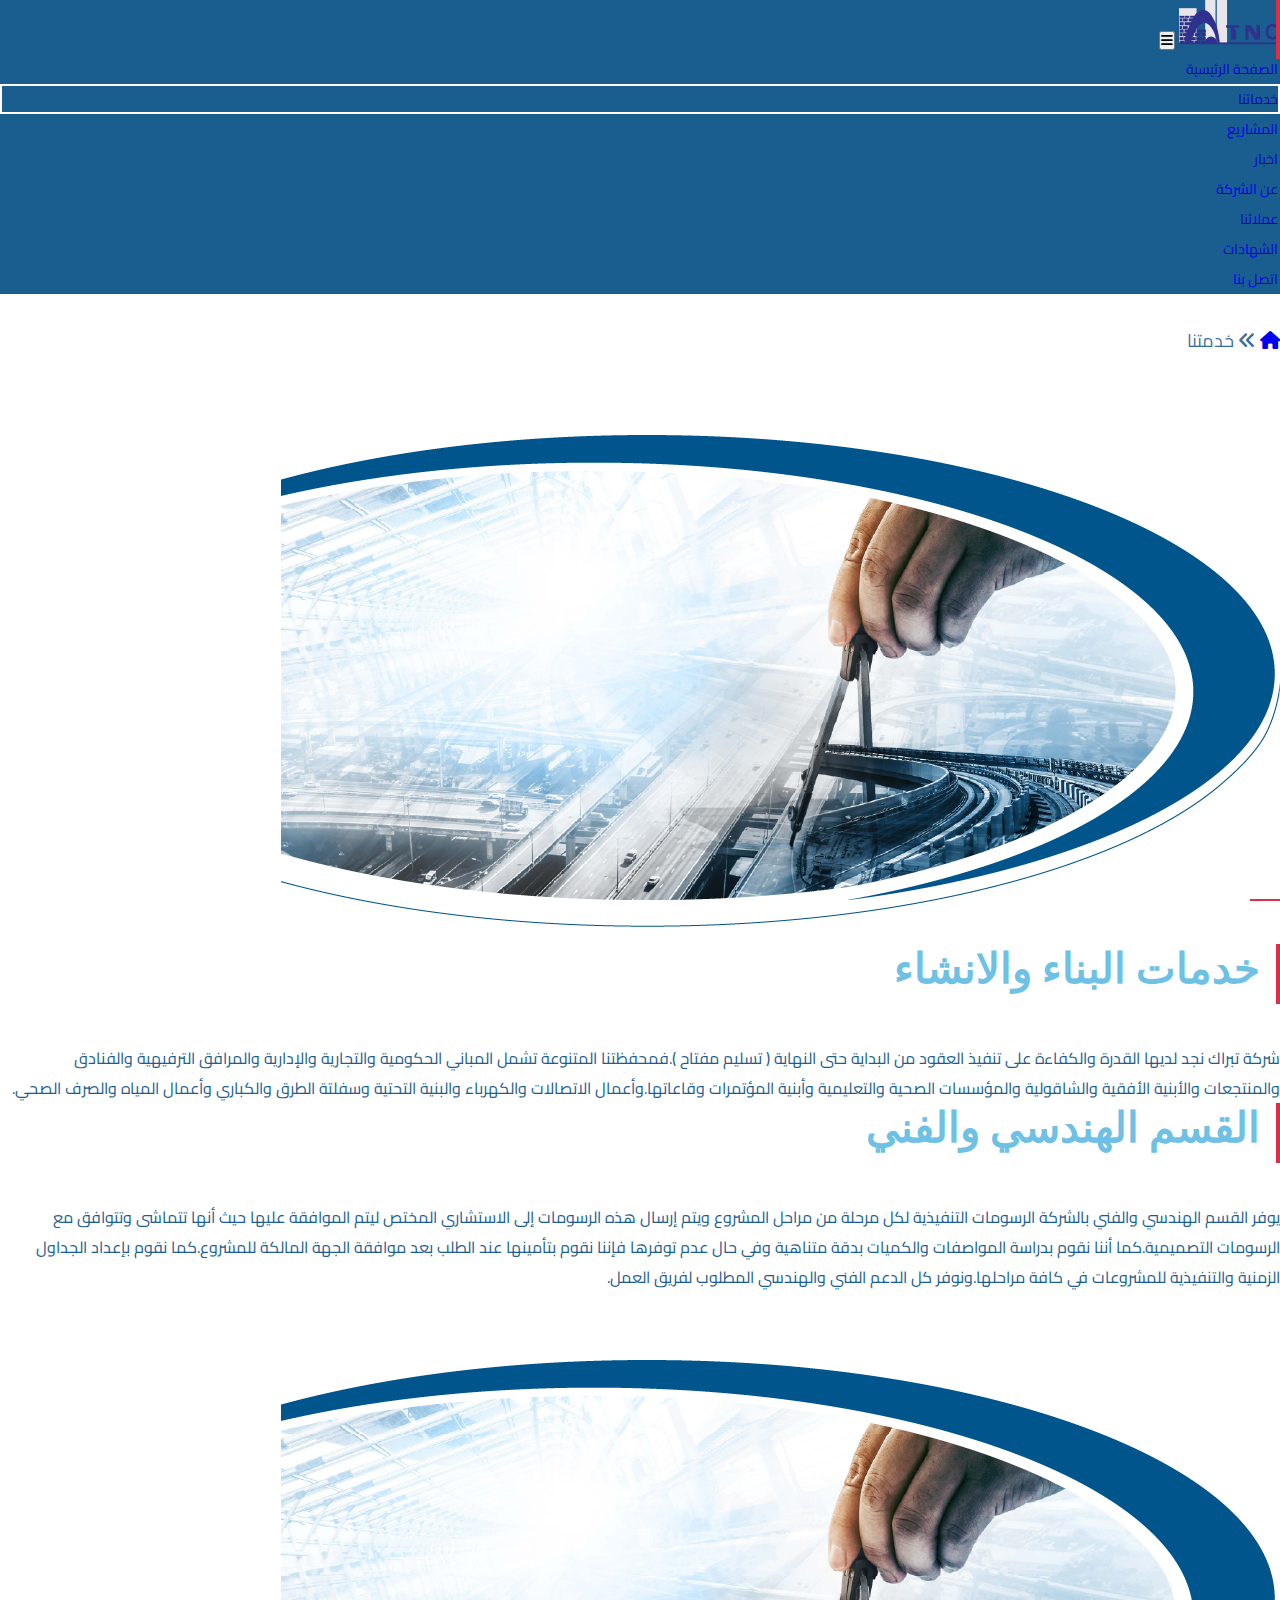
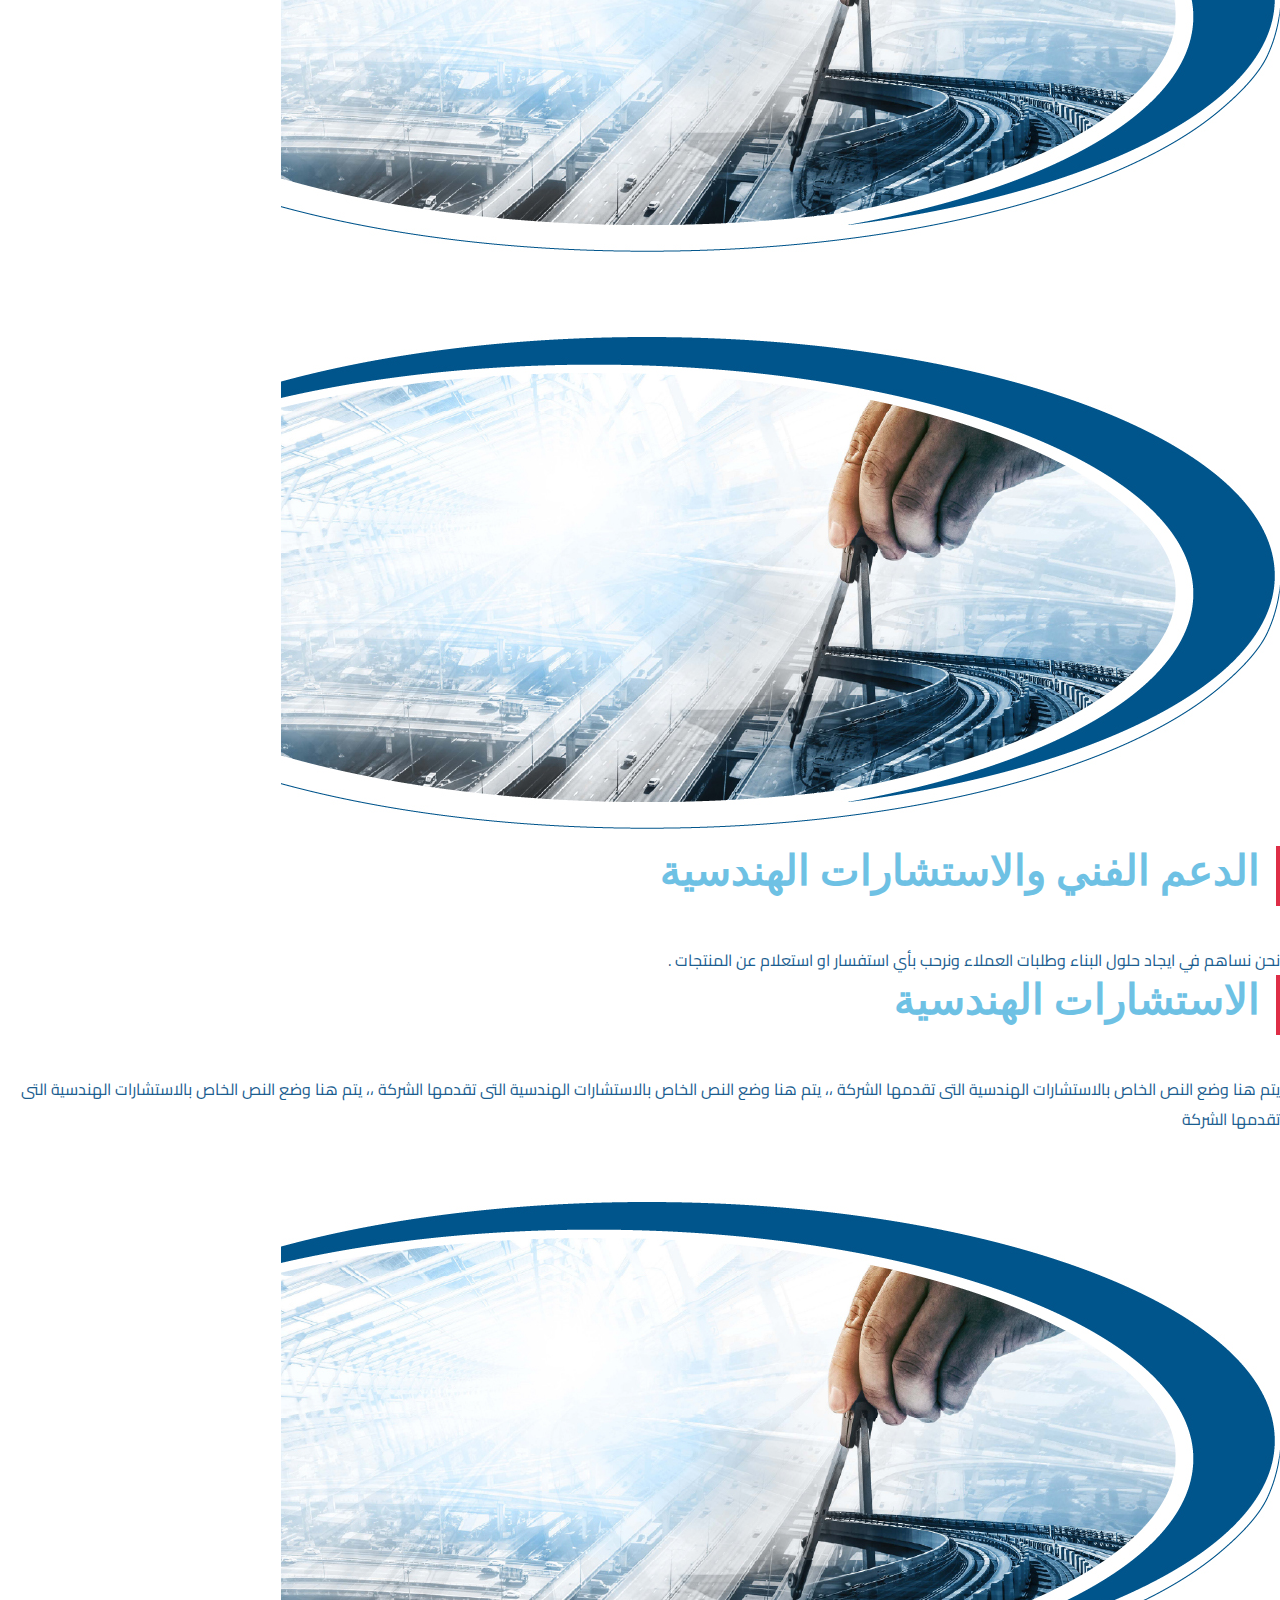
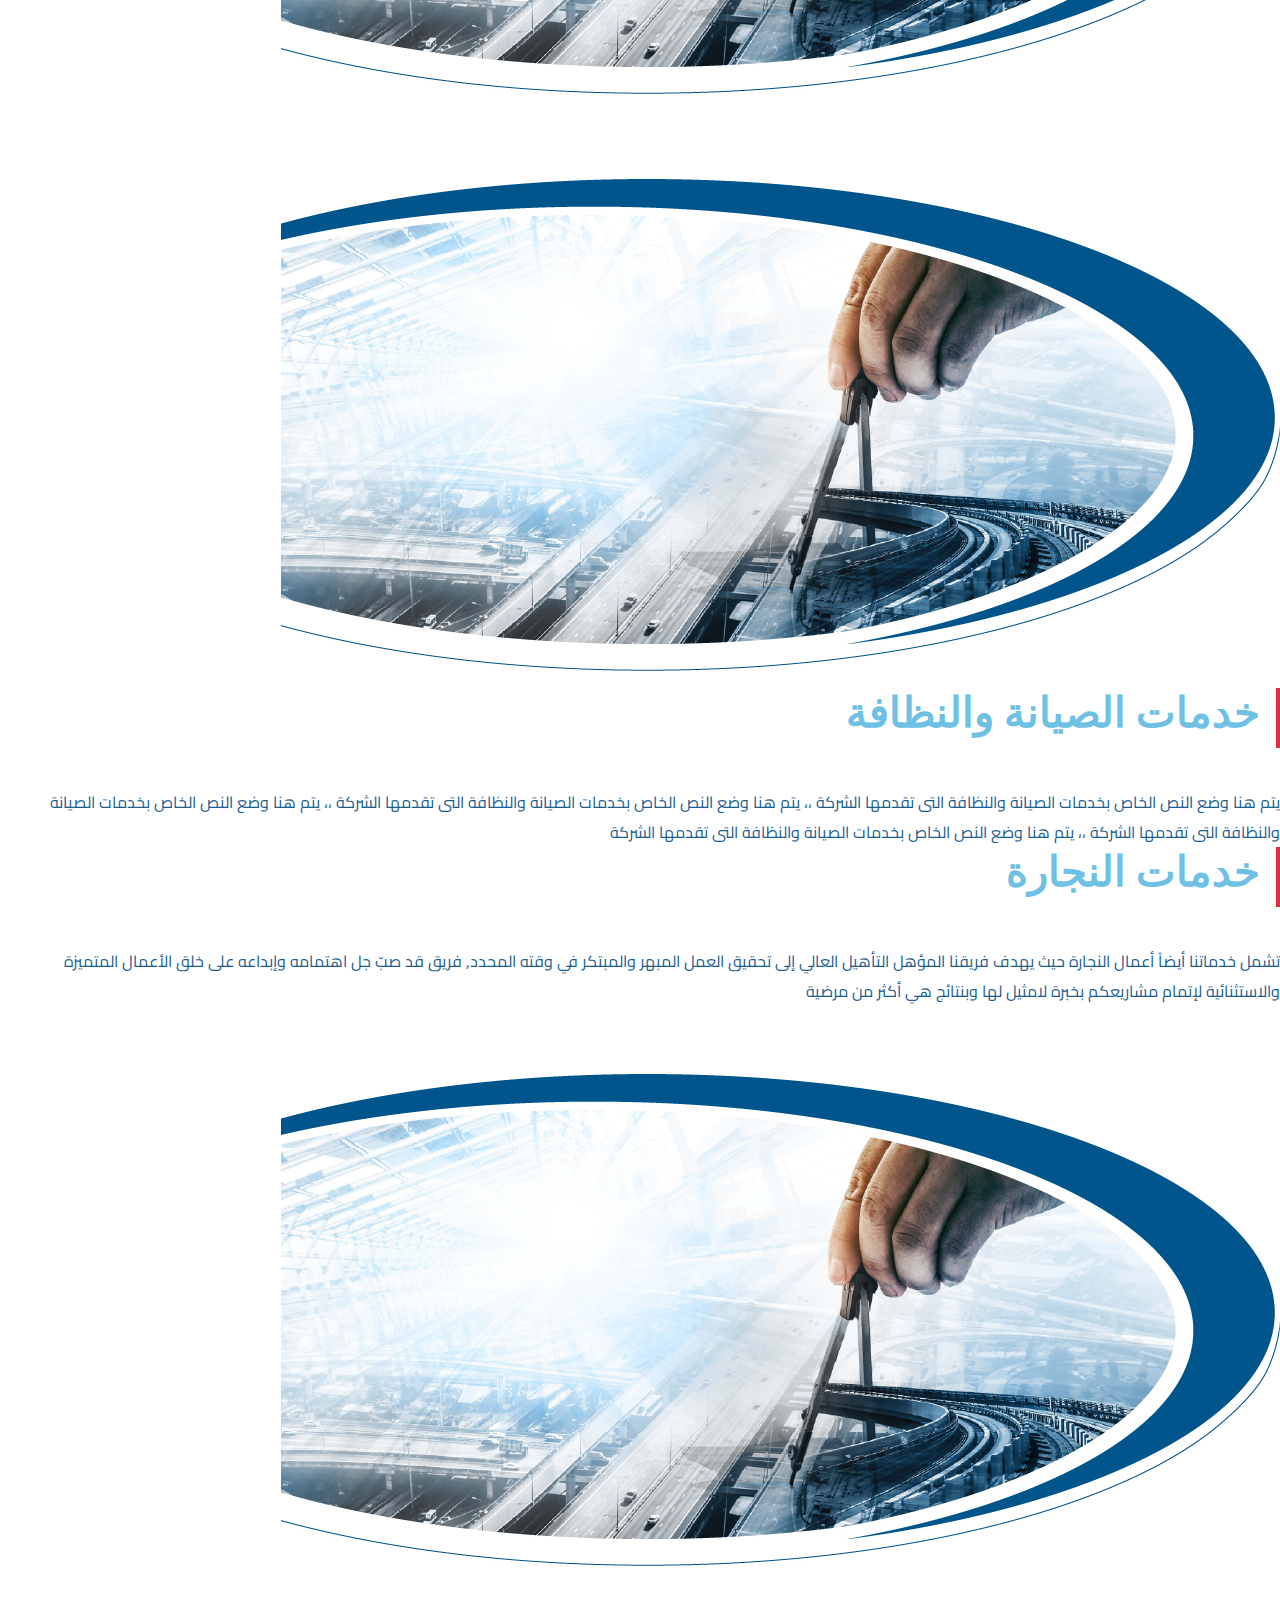
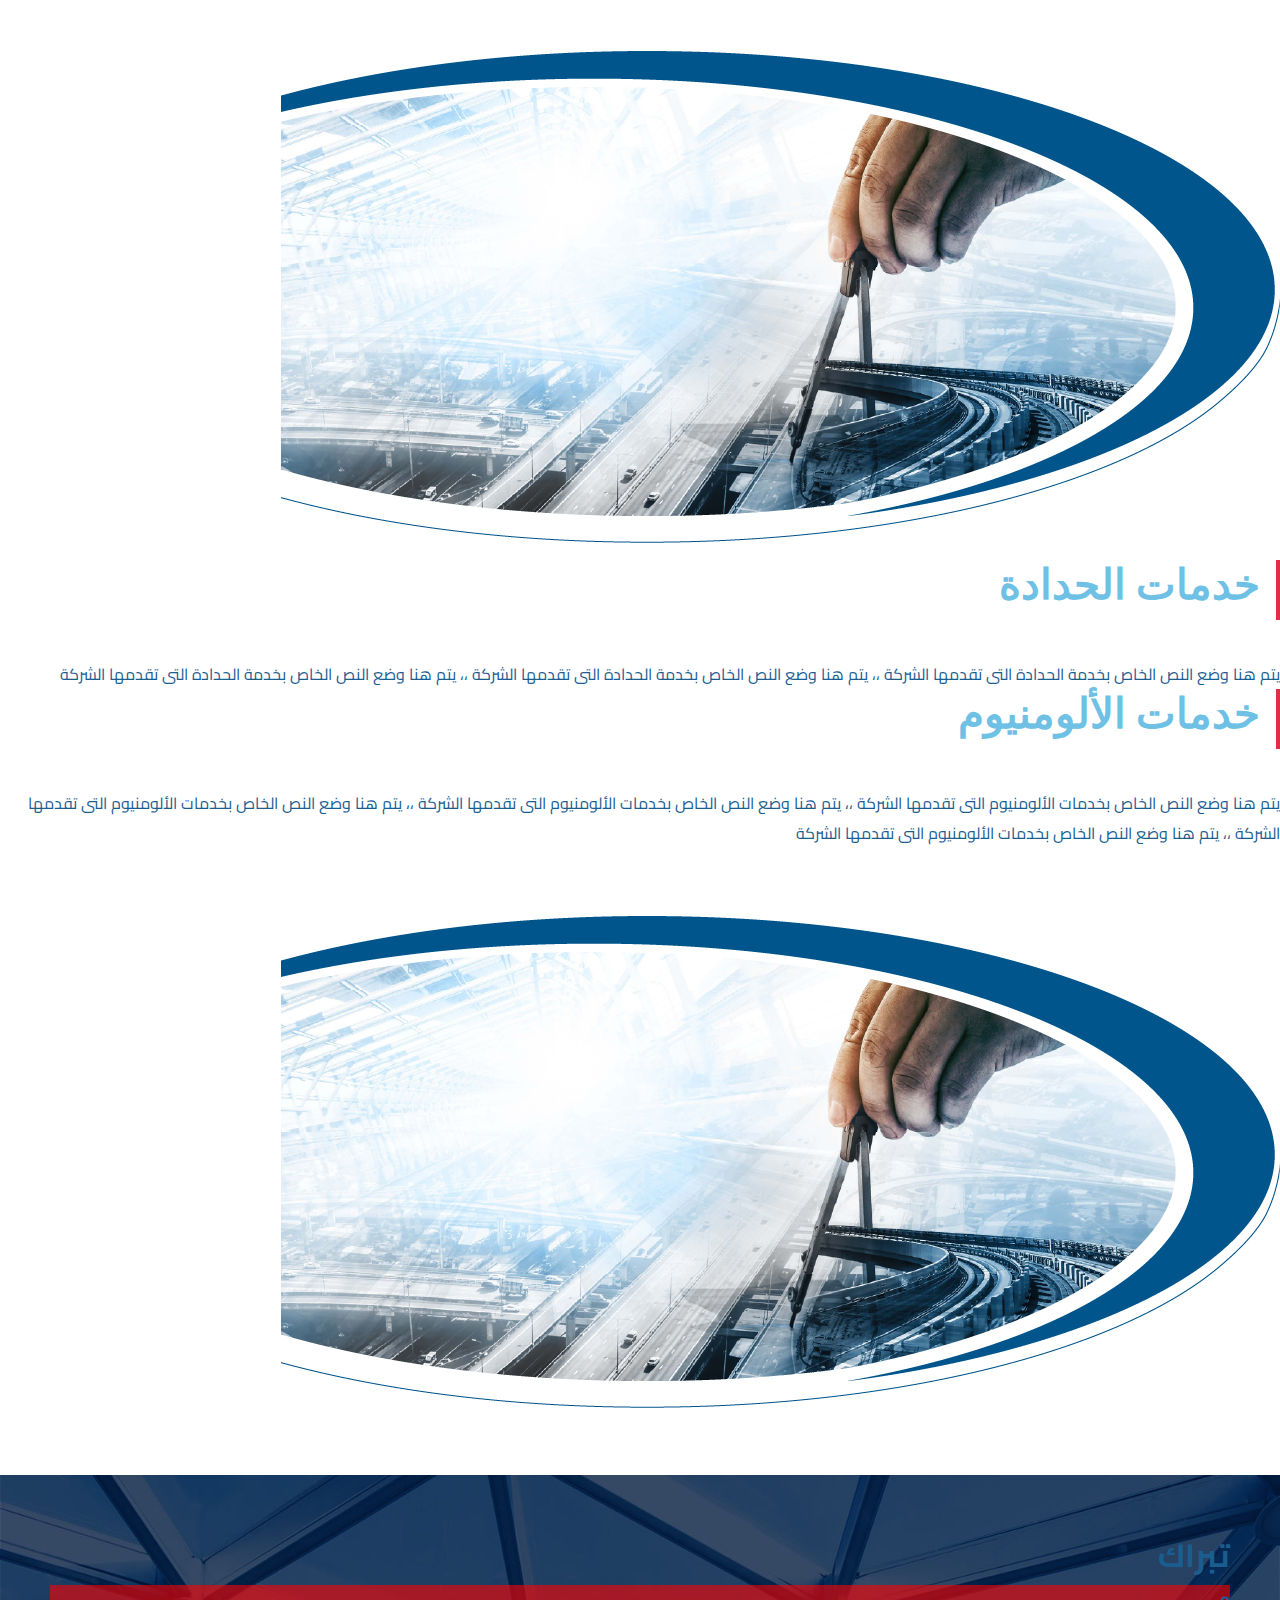
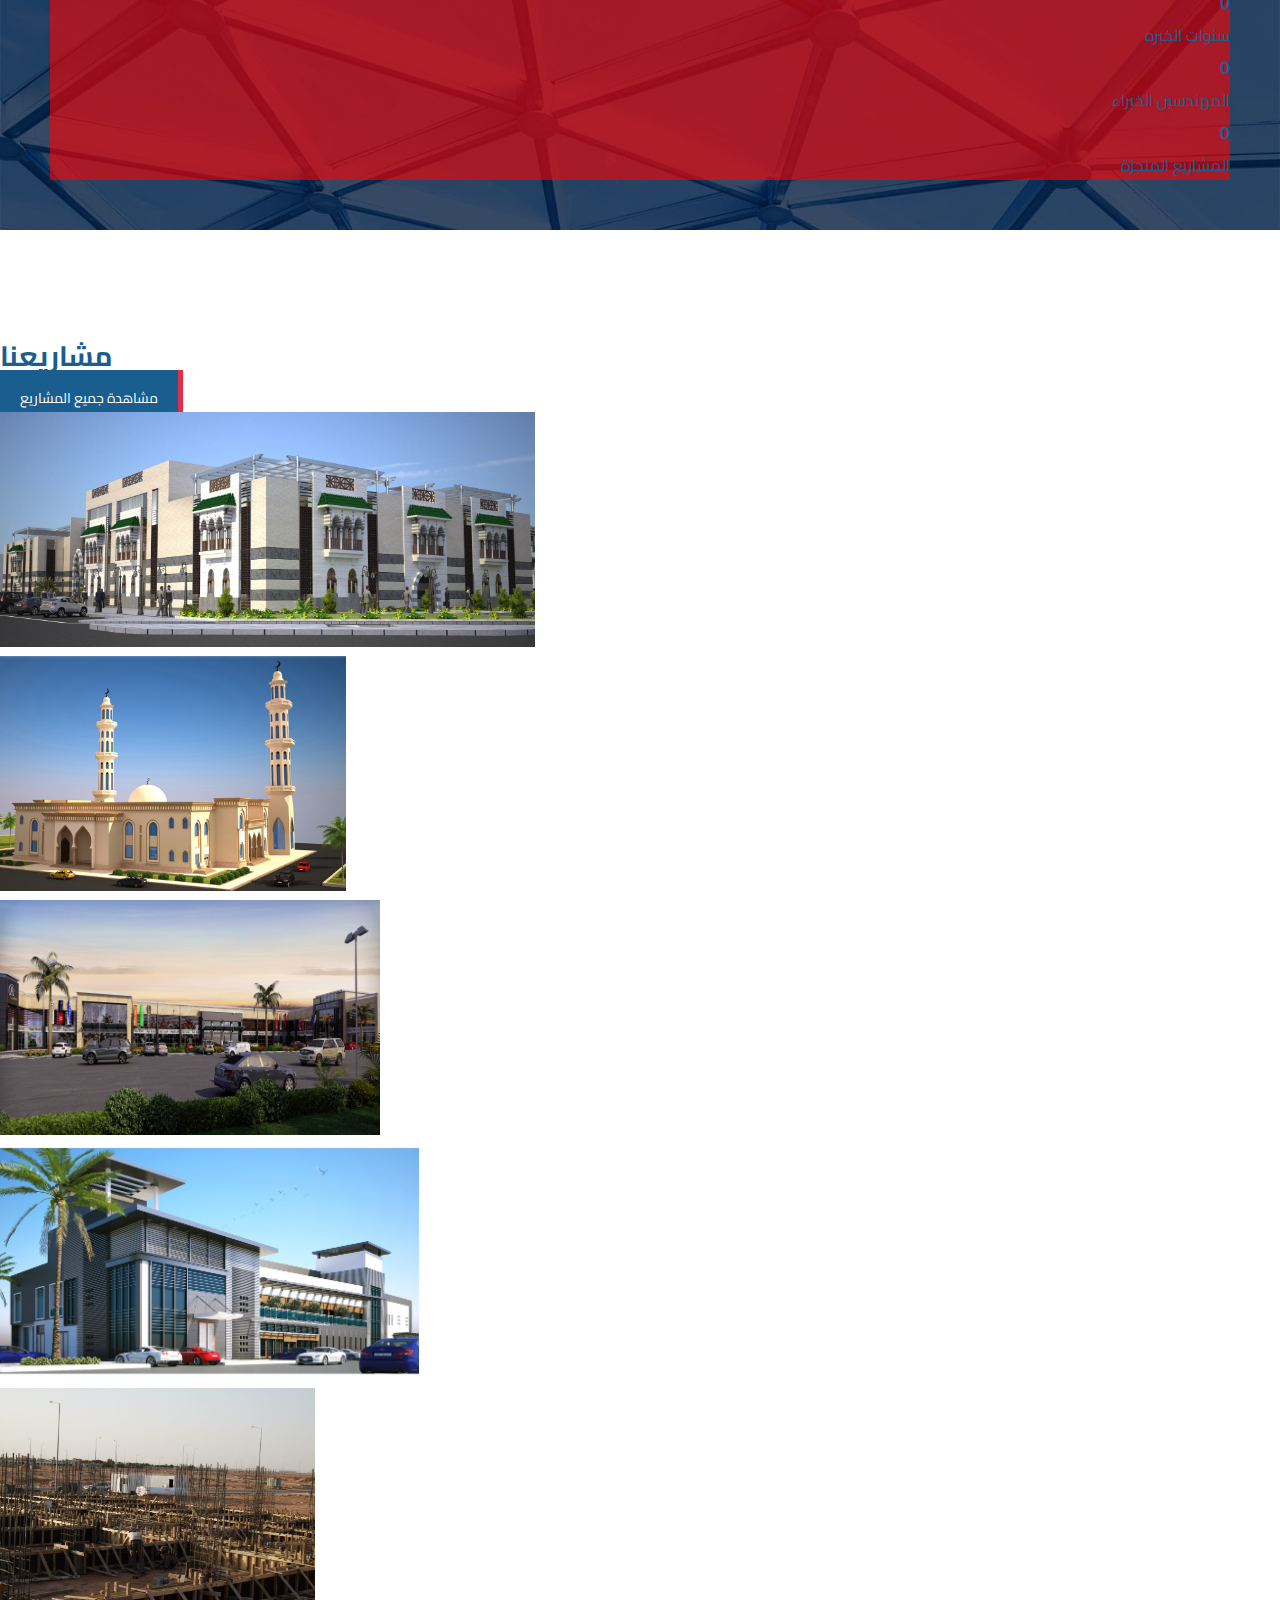
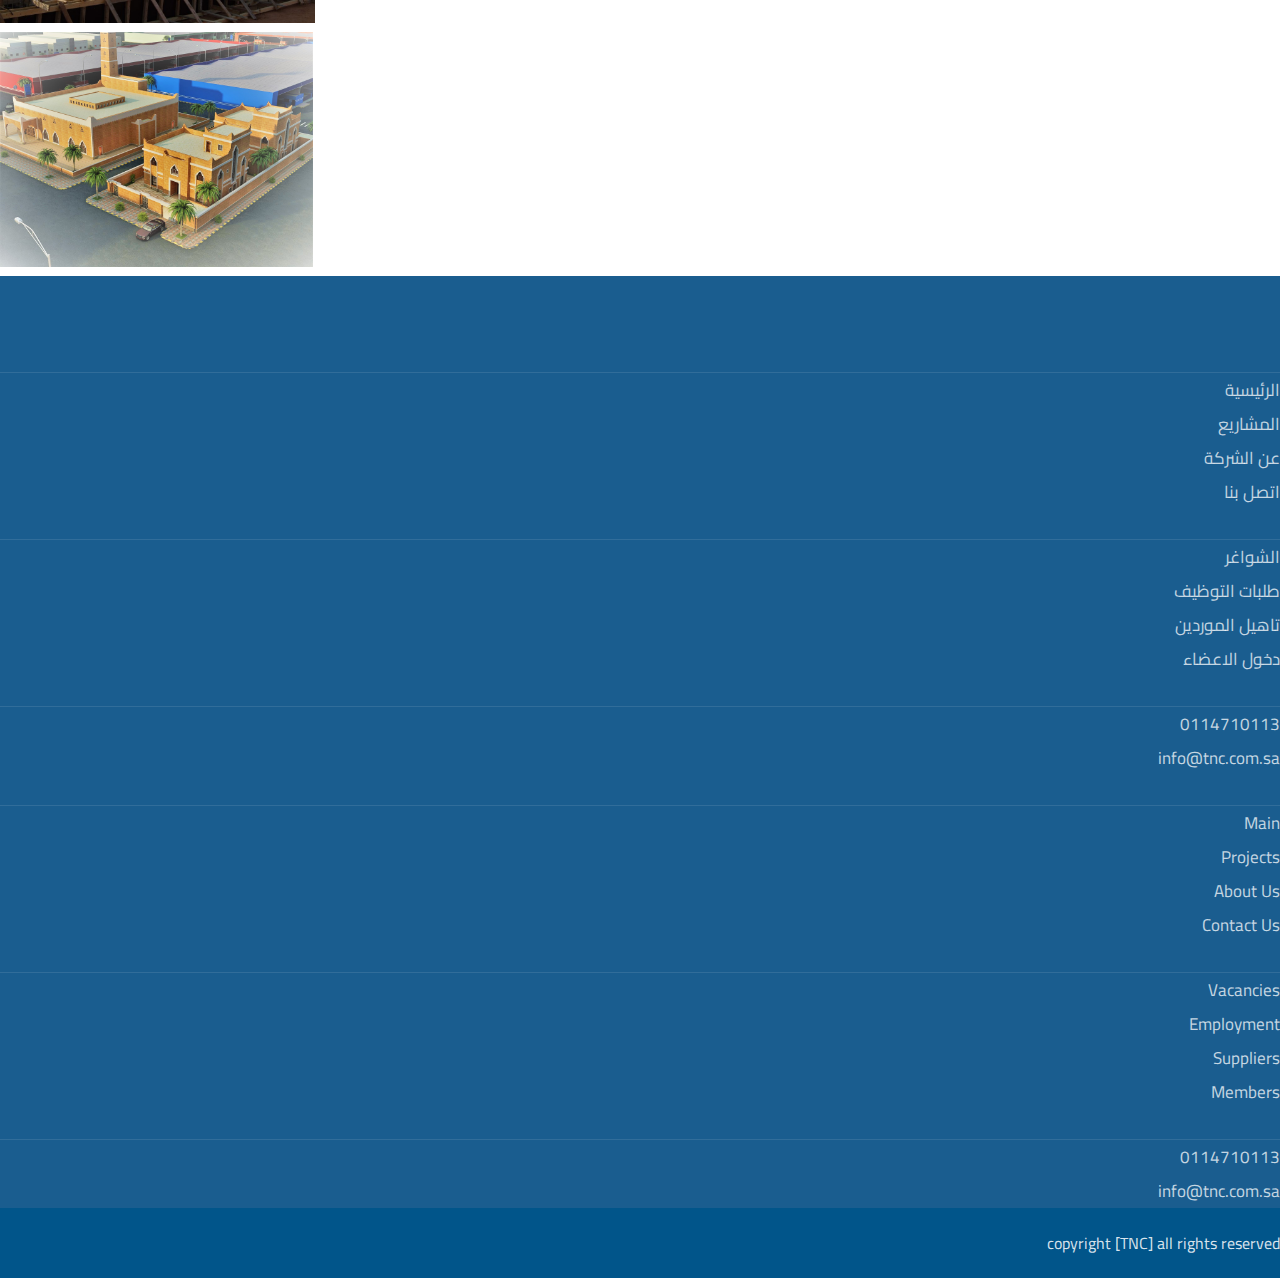
<file: ourServ.html>
<!DOCTYPE html>
<html lang="en">
  <head>
    <meta charset="UTF-8" />
    <meta name="viewport" content="width=device-width, initial-scale=1.0" />
    <title>خدماتنا</title>
    <link rel="icon" href="./imgs/logot.png">
    <link rel="stylesheet" href="./css/all.min.css" />
    <link rel="preconnect" href="https://fonts.googleapis.com" />
    <link rel="preconnect" href="https://fonts.gstatic.com" crossorigin />
    <link rel="preconnect" href="https://fonts.googleapis.com" />
    <link rel="preconnect" href="https://fonts.gstatic.com" crossorigin />
    <link
      href="https://fonts.googleapis.com/css2?family=Cairo:wght@200..1000&family=Roboto:ital,wght@0,100;0,300;0,400;0,500;0,700;0,900;1,100;1,300;1,400;1,500;1,700;1,900&display=swap"
      rel="stylesheet"
    />
    <link
      href="https://cdn.jsdelivr.net/npm/bootstrap@5.0.2/dist/css/bootstrap.min.css"
      rel="stylesheet"
      integrity="sha384-EVSTQN3/azprG1Anm3QDgpJLIm9Nao0Yz1ztcQTwFspd3yD65VohhpuuCOmLASjC"
      crossorigin="anonymous"
    />
    <link rel="stylesheet" href="./css/style.css" />
  </head>
  <body>
    <!-- Nav bar -->
    <header class="main_menu home_menu">
      <div class="container">
        <div class="row">
            <div class="col-lg-12">
              <nav class="navbar navbar-expand-lg">
                  <a class="navbar-brand" href="index.html"><img src="./imgs/logot.png" alt="logo"></a>
                  <button class="navbar-toggler py-1 px-2 text-white" type="button" data-bs-toggle="collapse" data-bs-target="#navbarNav"
                    aria-controls="navbarNav" aria-expanded="false" aria-label="Toggle navigation">
                    <span class="navbar-toggler-icon pt-1"><i class="fa-solid fa-bars"></i></span>
                  </button>
                  <div class="collapse navbar-collapse main-menu-item" id="navbarNav">
                    <ul class="navbar-nav me-auto">
                        <li class="nav-item"><a class="nav-link text-white p-3" href="./index.html">الصفحة الرئيسية</a></li>
                        <li class="nav-item active"><a class="nav-link text-white p-3" href="./ourServ.html">خدماتنا</a></li>
                        <li class="nav-item"><a class="nav-link text-white p-3" href="./projects.html">المشاريع</a></li>
                        <li class="nav-item"><a class="nav-link text-white p-3" href="./news.html">اخبار</a></li>
                        <li class="nav-item"><a class="nav-link text-white p-3" href="./aboutUs.html">عن الشركة</a></li>
                        <li class="nav-item"><a class="nav-link text-white p-3" href="./clients.html">عملائنا</a></li>
                        <li class="nav-item"><a class="nav-link text-white p-3" href="./certifications.html">الشهادات</a></li>
                        <li class="nav-item"><a class="nav-link text-white p-3" href="./contactUs.html">اتصل بنا</a></li>
                    </ul>
                  </div>
              </nav>
            </div>
        </div>
      </div>
    </header>

    <!-- Bread crumb -->
    <div class="bread-crumb border-bottom">
      <div class="container">
        <div class="pb-2">
          <a href="./index.html"><i class="fa-solid fa-house"></i></a>
          <i class="fa-solid fa-angles-left mx-2"></i>
          <span>خدمتنا</span>
        </div>
      </div>
    </div>

    <!-- content -->
    <section class="ourServ-content py-5">
      <div class="container">
        <div class="box d-flex justify-content-between flex-wrap mt-5">
          <div class="col-12 col-lg-6">
            <div class="image px-0 ps-lg-4">
              <img class="w-100" src="./imgs/سArtboard-1-100.jpg" alt="" />
            </div>
          </div>
          <div class="col-12 col-lg-6">
            <div class="box-content px-0 pe-lg-4">
              <h2 class="main-head position-relative">خدمات البناء والانشاء</h2>
              <div>
                <p>
                  شركة تبراك نجد لديها القدرة والكفاءة على تنفيذ العقود من البداية حتى النهاية ( تسليم مفتاح ).فمحفظتنا المتنوعة تشمل المباني الحكومية والتجارية والإدارية والمرافق الترفيهية والفنادق والمنتجعات والأبنية الأفقية والشاقولية والمؤسسات الصحية والتعليمية وأبنية المؤتمرات وقاعاتها.وأعمال الاتصالات والكهرباء والبنية التحتية وسفلتة الطرق والكباري وأعمال المياه والصرف الصحي.
                </p>
              </div>
            </div>
          </div>
        </div>
        <div class="box d-flex justify-content-between flex-wrap mt-5">
          <div class="col-12 col-lg-6">
            <div class="box-content px-0 pe-lg-4">
              <h2 class="main-head position-relative">
                القسم الهندسي والفني</h2>
              <div>
                <p>
                  يوفر القسم الهندسي والفني بالشركة الرسومات التنفيذية لكل مرحلة من مراحل المشروع ويتم إرسال هذه الرسومات إلى الاستشاري المختص ليتم الموافقة عليها حيث أنها تتماشى وتتوافق مع الرسومات التصميمية.كما أننا نقوم بدراسة المواصفات والكميات بدقة متناهية وفي حال عدم توفرها فإننا نقوم بتأمينها عند الطلب بعد موافقة الجهة المالكة للمشروع.كما نقوم بإعداد الجداول الزمنية والتنفيذية للمشروعات في كافة مراحلها.ونوفر كل الدعم الفني والهندسي المطلوب لفريق العمل.
                </p>
              </div>
            </div>
          </div>
          <div class="col-12 col-lg-6">
            <div class="image px-0 ps-lg-4">
              <img class="w-100 d-none d-lg-block" src="./imgs/سArtboard-1-100.jpg" alt="" />
            </div>
          </div>
        </div>
        <div class="box d-flex justify-content-between flex-wrap mt-5">
          <div class="col-12 col-lg-6">
            <div class="image px-0 ps-lg-4">
              <img class="w-100 d-none d-lg-block" src="./imgs/سArtboard-1-100.jpg" alt="" />
            </div>
          </div>
          <div class="col-12 col-lg-6">
            <div class="box-content px-0 pe-lg-4">
              <h2 class="main-head position-relative">
                الدعم الفني والاستشارات الهندسية</h2>
              <div>
                <p>
                  نحن نساهم في ايجاد حلول البناء وطلبات العملاء ونرحب بأي استفسار او استعلام عن المنتجات .
                </p>
              </div>
            </div>
          </div>
        </div>
        <div class="box d-flex justify-content-between flex-wrap mt-5">
          <div class="col-12 col-lg-6">
            <div class="box-content px-0 pe-lg-4">
              <h2 class="main-head position-relative">الاستشارات الهندسية</h2>
              <div>
                <p>
                  يتم هنا وضع النص الخاص بالاستشارات الهندسية التى تقدمها الشركة ،، يتم هنا وضع النص الخاص بالاستشارات الهندسية التى تقدمها الشركة ،، يتم هنا وضع النص الخاص بالاستشارات الهندسية التى تقدمها الشركة
                </p>
              </div>
            </div>
          </div>
          <div class="col-12 col-lg-6">
            <div class="image px-0 ps-lg-4">
              <img class="w-100 d-none d-lg-block" src="./imgs/سArtboard-1-100.jpg" alt="" />
            </div>
          </div>
        </div>
        <div class="box d-flex justify-content-between flex-wrap mt-5">
          <div class="col-12 col-lg-6">
            <div class="image px-0 ps-lg-4">
              <img class="w-100 d-none d-lg-block" src="./imgs/سArtboard-1-100.jpg" alt="" />
            </div>
          </div>
          <div class="col-12 col-lg-6">
            <div class="box-content px-0 pe-lg-4">
              <h2 class="main-head position-relative">خدمات الصيانة والنظافة</h2>
              <div>
                <p>
                  يتم هنا وضع النص الخاص بخدمات الصيانة والنظافة التى تقدمها الشركة ،، يتم هنا وضع النص الخاص بخدمات الصيانة والنظافة التى تقدمها الشركة ،، يتم هنا وضع النص الخاص بخدمات الصيانة والنظافة التى تقدمها الشركة ،، يتم هنا وضع النص الخاص بخدمات الصيانة والنظافة التى تقدمها الشركة
                </p>
              </div>
            </div>
          </div>
        </div>
        <div class="box d-flex justify-content-between flex-wrap mt-5">
          <div class="col-12 col-lg-6">
            <div class="box-content px-0 pe-lg-4">
              <h2 class="main-head position-relative">خدمات النجارة</h2>
              <div>
                <p>
                  تشمل خدماتنا أيضاً أعمال النجارة حيث يهدف فريقنا المؤهل التأهيل العالي إلى تحقيق العمل المبهر والمبتكر في وقته المحدد, فريق قد صبّ جل اهتمامه وإبداعه على خلق الأعمال المتميزة والاستثنائية لإتمام مشاريعكم بخبرة لامثيل لها وبنتائج هي أكثر من مرضية
                </p>
              </div>
            </div>
          </div>
          <div class="col-12 col-lg-6">
            <div class="image px-0 ps-lg-4">
              <img class="w-100 d-none d-lg-block" src="./imgs/سArtboard-1-100.jpg" alt="" />
            </div>
          </div>
        </div>
        <div class="box d-flex justify-content-between flex-wrap mt-5">
          <div class="col-12 col-lg-6">
            <div class="image px-0 ps-lg-4">
              <img class="w-100 d-none d-lg-block" src="./imgs/سArtboard-1-100.jpg" alt="" />
            </div>
          </div>
          <div class="col-12 col-lg-6">
            <div class="box-content px-0 pe-lg-4">
              <h2 class="main-head position-relative">
                خدمات الحدادة</h2>
              <div>
                <p>
                  يتم هنا وضع النص الخاص بخدمة الحدادة التى تقدمها الشركة ،، يتم هنا وضع النص الخاص بخدمة الحدادة التى تقدمها الشركة ،، يتم هنا وضع النص الخاص بخدمة الحدادة التى تقدمها الشركة
                </p>
              </div>
            </div>
          </div>
        </div>
        <div class="box d-flex justify-content-between flex-wrap mt-5">
          <div class="col-12 col-lg-6">
            <div class="box-content px-0 pe-lg-4">
              <h2 class="main-head position-relative">خدمات الألومنيوم</h2>
              <div>
                <p>
                  يتم هنا وضع النص الخاص بخدمات الألومنيوم التى تقدمها الشركة ،، يتم هنا وضع النص الخاص بخدمات الألومنيوم التى تقدمها الشركة ،، يتم هنا وضع النص الخاص بخدمات الألومنيوم التى تقدمها الشركة ،، يتم هنا وضع النص الخاص بخدمات الألومنيوم التى تقدمها الشركة
                </p>
              </div>
            </div>
          </div>
          <div class="col-12 col-lg-6">
            <div class="image px-0 ps-lg-4">
              <img class="w-100 d-none d-lg-block" src="./imgs/سArtboard-1-100.jpg" alt="" />
            </div>
          </div>
        </div>
      </div>
    </section>

    <!-- Counter -->
    <section class="counters">
      <div class="container">
          <div class="text-white text-center mt-3"> 
              <h1>تبراك</h1> 
          </div>
          <div class="mt-5"> 
              <div class="row justify-content-center"> 
                  <div class="col-md-4 mb-2"> 
                      <div class="card text-center text-white rounded p-2"> 
                          <div class="card-body"> 
                              <h3 class="card-text counter" data-target="30"> 0 </h3> 
                              <p class="card-title fs-5 text-white"> 
                                  سنوات الخبره
                              </p> 
                          </div> 
                      </div> 
                  </div> 
                  <div class="col-md-4 mb-2"> 
                      <div class="card text-center
                                  text-white rounded p-2"> 
                          <div class="card-body"> 
                              <h3 class="card-text counter" data-target="47"> 0 </h3> 
                              <p class="card-title fs-5 text-white"> 
                                  المهندسين الخبراء
                              </p> 
                          </div> 
                      </div> 
                  </div> 
                  <div class="col-md-4 mb-2"> 
                      <div class="card text-center text-white rounded p-2"> 
                          <div class="card-body"> 
                              <h3 class="card-text counter" data-target="109"> 0 </h3> 
                              <p class="card-title fs-5 text-white">
                                  المشاريع المنجزة
                              </p> 
                          </div> 
                      </div> 
                  </div> 
              </div> 
          </div>
      </div>
    </section>

    <!-- Projects -->
    <section class="projects" style="direction: ltr;">
        <div class="container">
            <div class="d-flex flex-row-reverse justify-content-between">
                <div class="">
                    <h2 class="main-head position-relative pe-5">مشاريعنا</h2>
                </div>
                <div class="text-center">
                    <a class="projects-link" href="projects.html">مشاهدة جميع المشاريع</a>
                </div>
            </div>
    
            <div class="projects-gallary mt-5 mb-5">
                <div class="row">
                    <div class="col-sm-12 col-md-6 col-lg-4 item">
                        <img class="img-fluid rounded shadow mb-4" src="./imgs/p2.jpg" alt="">
                    </div>
                    <div class="col-sm-12 col-md-6 col-lg-4 item">
                        <img class="img-fluid rounded shadow mb-4" src="./imgs/p5.jpg" alt="">
                    </div>
                    <div class="col-sm-12 col-md-6 col-lg-4 item">
                        <img class="img-fluid rounded shadow mb-4" src="./imgs/p3.jpg" alt="">
                    </div>
                    <div class="col-sm-12 col-md-6 col-lg-4 item">
                        <img class="img-fluid rounded shadow mb-4" src="./imgs/p4.jpg" alt="">
                    </div>
                    <div class="col-sm-12 col-md-6 col-lg-4 item">
                        <img class="img-fluid rounded shadow mb-4" src="./imgs/p8.jpg" alt="">
                    </div>
                    <div class="col-sm-12 col-md-6 col-lg-4 item">
                        <img class="img-fluid rounded shadow mb-4" src="./imgs/p7.jpg" alt="">
                    </div>
                </div>
            </div>
        </div>
    </section>

    <!-- Footer -->
    <footer>
      <div class="container py-5">
        <div class="row flex-wrap justify-content-between">
          <div class="col-md-3 mb-4">
            <div>
              <div class="text-white text-center fs-1 mb-3">TNC</div>
              <div class="social text-center text-md-end">
                <i class="fa-brands fa-facebook-f bg-white mb-2 text-center"></i>
                <i class="fa-brands fa-twitter bg-white me-1 mb-2 text-center"></i>
                <i class="fa-brands fa-instagram bg-white me-1 mb-2 text-center"></i>
                <i class="fa-brands fa-linkedin-in bg-white me-1 me-md-0 me-lg-1 mb-2 text-center"></i>
              </div>
            </div>
          </div>
          <div class="col-md-9">
            <div class="d-flex justify-content-between flex-wrap gap-3">
              <div class="col-md-3">
                <h4 class="text-white m-0">روابط عامة</h4>
                <div class="sep position-relative my-3"></div>
                <ul class="min-menu list-unstyled">
                  <li><a href="#">الرئيسية</a></li>
                  <li><a href="./projects.html">المشاريع</a></li>
                  <li><a href="./aboutUs.html">عن الشركة</a></li>
                  <li><a href="./contactUs.html">اتصل بنا</a></li>
                </ul>
              </div>
              <div class="col-md-3">
                <h4 class="text-white m-0">روابط إدارية</h4>
                <div class="sep position-relative my-3"></div>
                <ul class="min-menu list-unstyled">
                  <li><a href="#">الشواغر</a></li>
                  <li><a href="#">طلبات التوظيف</a></li>
                  <li><a href="#">تاهيل الموردين</a></li>
                  <li><a href="#">دخول الاعضاء</a></li>
                </ul>
              </div>
              <div class="col-md-3">
                <h4 class="text-white m-0">اتصل بنا</h4>
                <div class="sep position-relative my-3"></div>
                <ul class="min-menu list-unstyled">
                  <li><a href="#">0114710113</a></li>
                  <li><a href="#"> info@tnc.com.sa</a></li>
                </ul>
              </div>
              <div class="col-md-3">
                <h4 class="text-white m-0">links</h4>
                <div class="sep position-relative my-3"></div>
                <ul class="min-menu list-unstyled">
                  <li><a href="#">Main</a></li>
                  <li><a href="./projects.html">Projects</a></li>
                  <li><a href="./aboutUs.html">About Us</a></li>
                  <li><a href="./contactUs.html">Contact Us</a></li>
                </ul>
              </div>
              <div class="col-md-3">
                <h4 class="text-white m-0">Manegment</h4>
                <div class="sep position-relative my-3"></div>
                <ul class="min-menu list-unstyled">
                  <li><a href="#">Vacancies</a></li>
                  <li><a href="#">Employment</a></li>
                  <li><a href="#">Suppliers</a></li>
                  <li><a href="#">Members</a></li>
                </ul>
              </div>
              <div class="col-md-3">
                <h4 class="text-white m-0">Contact Us</h4>
                <div class="sep position-relative my-3"></div>
                <ul class="min-menu list-unstyled">
                  <li><a href="#">0114710113</a></li>
                  <li><a href="#">info@tnc.com.sa</a></li>
                </ul>
              </div>
            </div>
          </div>
        </div>
      </div>
    </footer>

    <!-- Copy right -->
    <div class="copyright d-flex align-items-center justify-content-center">
      <p class="m-0">copyright [TNC] all rights reserved</p>
    </div>

    <script
      src="https://cdn.jsdelivr.net/npm/bootstrap@5.0.2/dist/js/bootstrap.bundle.min.js"
      integrity="sha384-MrcW6ZMFYlzcLA8Nl+NtUVF0sA7MsXsP1UyJoMp4YLEuNSfAP+JcXn/tWtIaxVXM"
      crossorigin="anonymous"
    ></script>
    <script
      src="./js/script.js"
    ></script>
  </body>
</html>
</file>
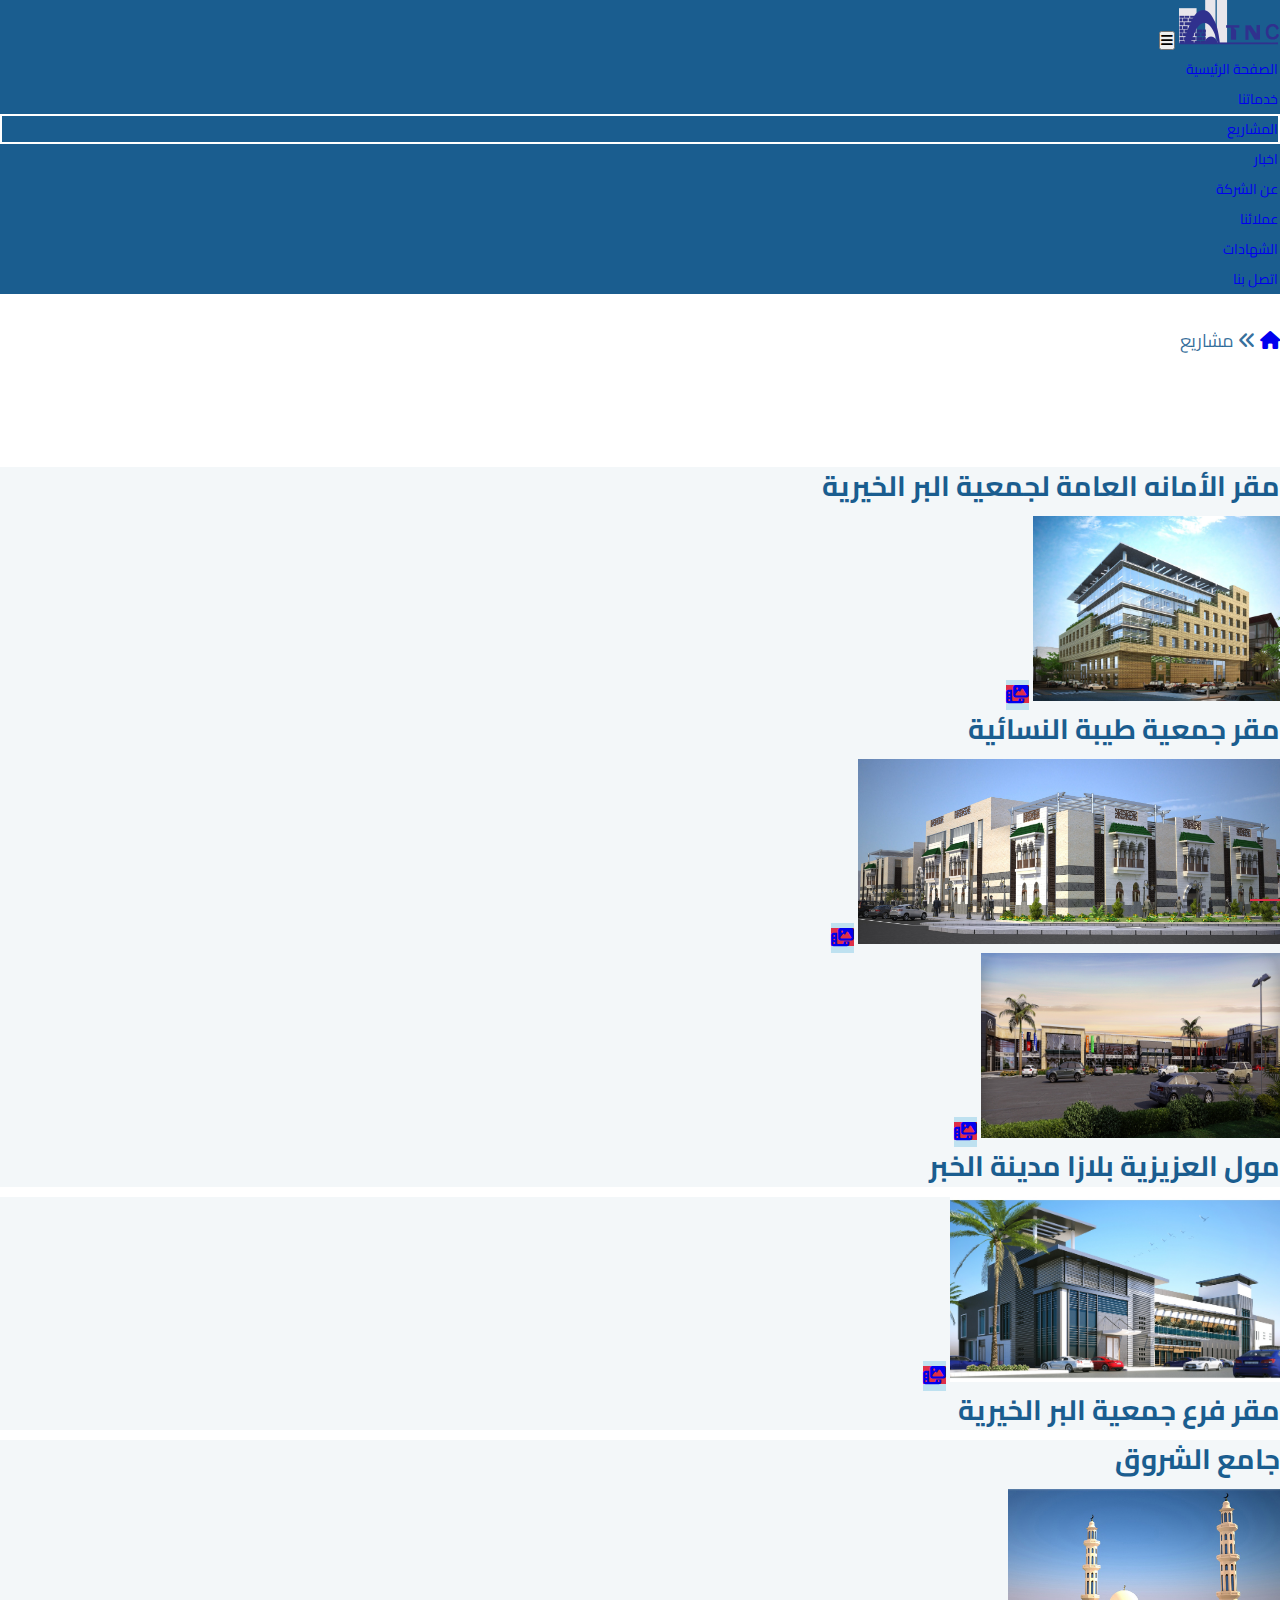
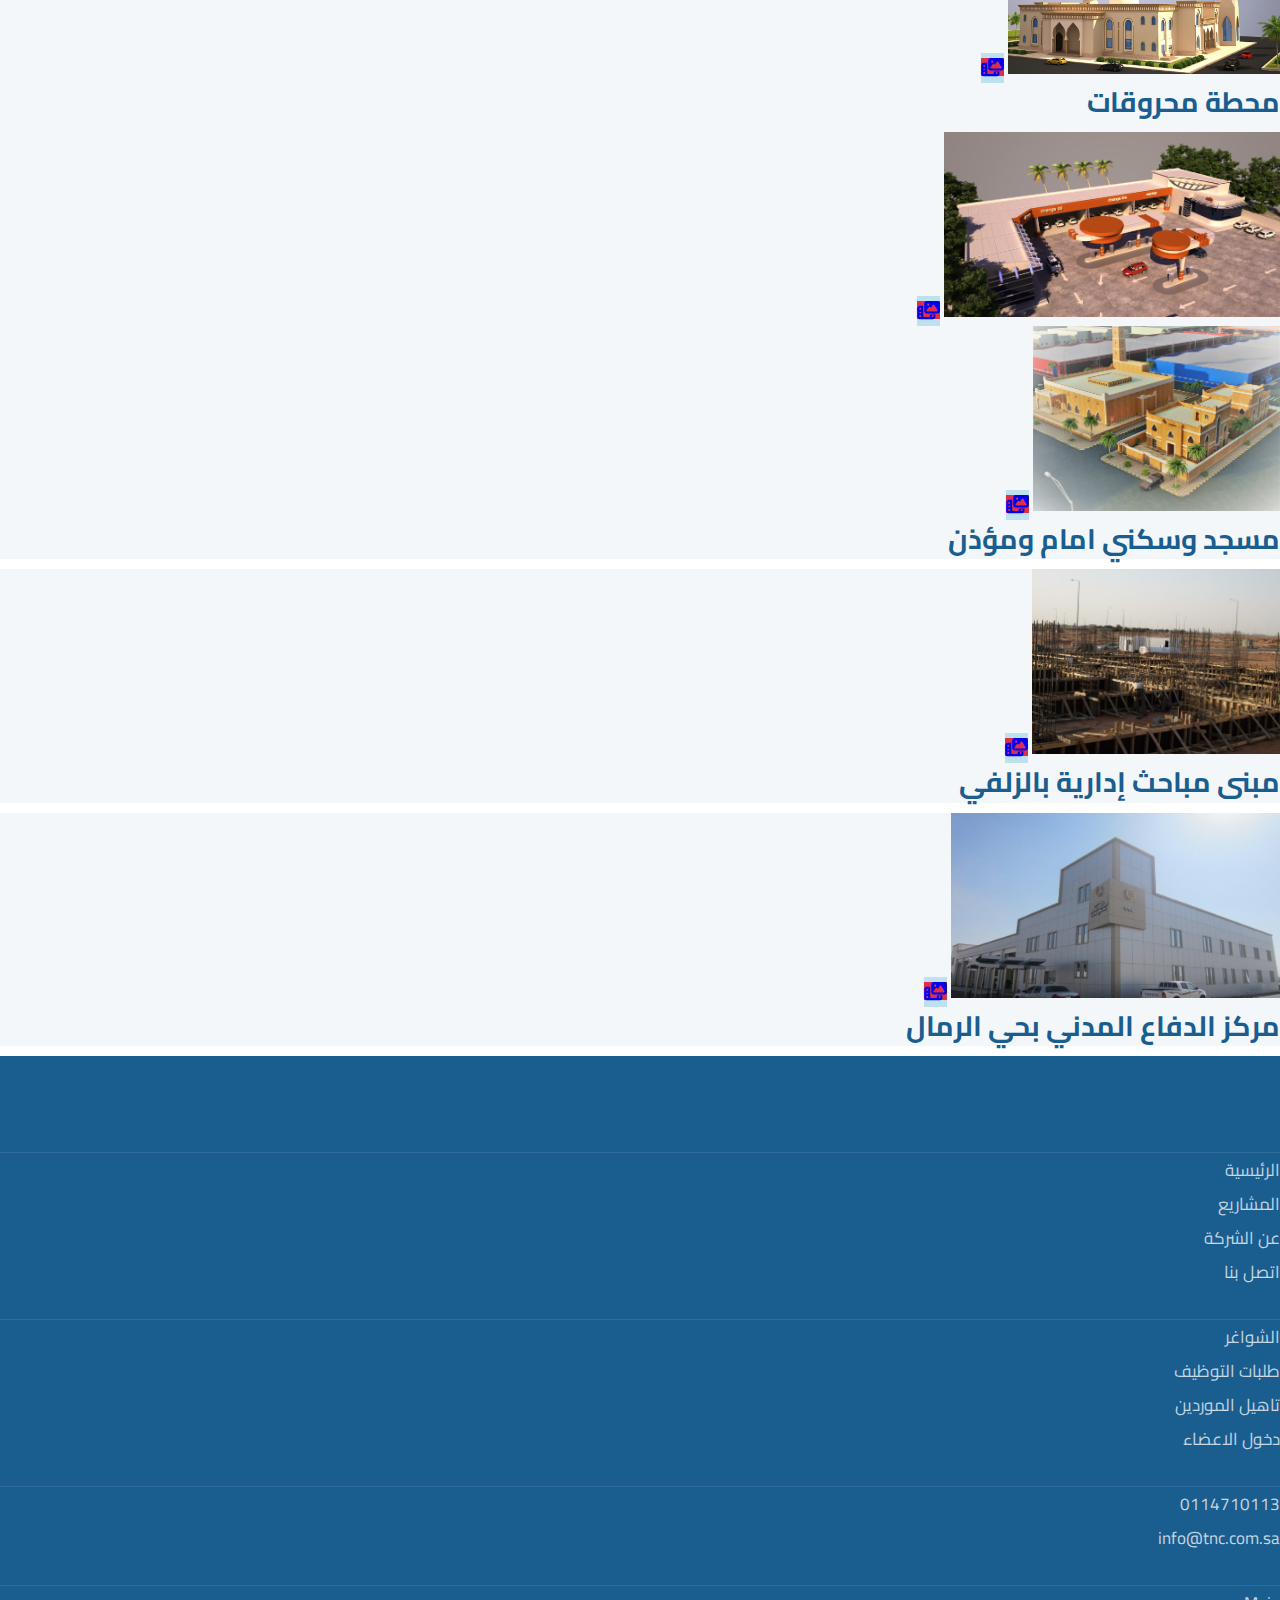
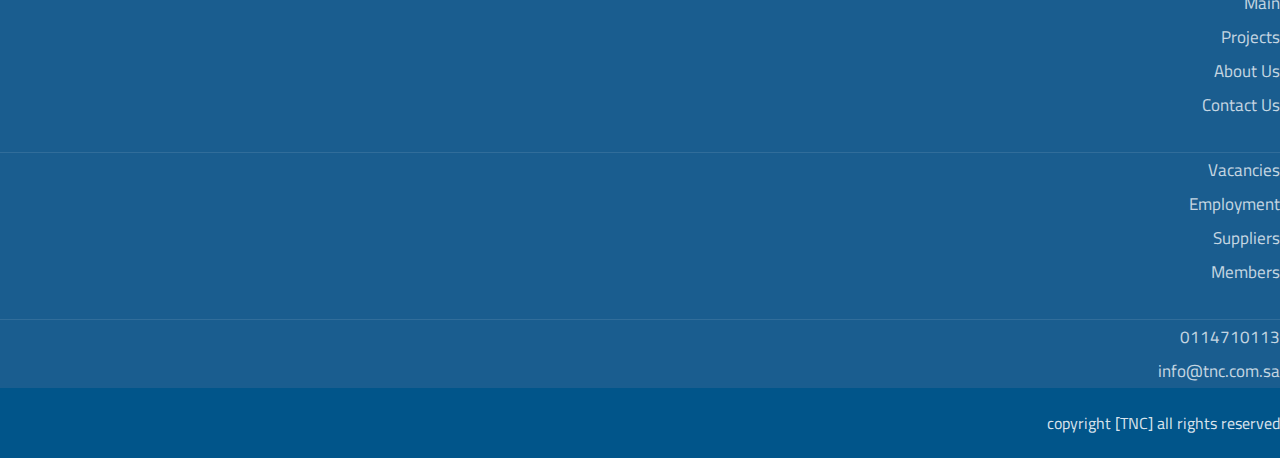
<file: projects.html>
<!DOCTYPE html>
<html lang="en">
  <head>
    <meta charset="UTF-8" />
    <meta name="viewport" content="width=device-width, initial-scale=1.0" />
    <title>مشاريع</title>
    <link rel="icon" href="./imgs/logot.png">
    <link rel="stylesheet" href="./css/all.min.css" />
    <link rel="preconnect" href="https://fonts.googleapis.com" />
    <link rel="preconnect" href="https://fonts.gstatic.com" crossorigin />
    <link rel="preconnect" href="https://fonts.googleapis.com" />
    <link rel="preconnect" href="https://fonts.gstatic.com" crossorigin />
    <link
      href="https://fonts.googleapis.com/css2?family=Cairo:wght@200..1000&family=Roboto:ital,wght@0,100;0,300;0,400;0,500;0,700;0,900;1,100;1,300;1,400;1,500;1,700;1,900&display=swap"
      rel="stylesheet"
    />
    <link
      href="https://cdn.jsdelivr.net/npm/bootstrap@5.0.2/dist/css/bootstrap.min.css"
      rel="stylesheet"
      integrity="sha384-EVSTQN3/azprG1Anm3QDgpJLIm9Nao0Yz1ztcQTwFspd3yD65VohhpuuCOmLASjC"
      crossorigin="anonymous"
    />
    <link rel="stylesheet" href="./css/style.css" />
  </head>
  <body>
    <!-- Nav bar -->
    <header class="main_menu home_menu">
      <div class="container">
        <div class="row">
            <div class="col-lg-12">
              <nav class="navbar navbar-expand-lg">
                  <a class="navbar-brand" href="index.html"><img src="./imgs/logot.png" alt="logo"></a>
                  <button class="navbar-toggler py-1 px-2 text-white" type="button" data-bs-toggle="collapse" data-bs-target="#navbarNav"
                    aria-controls="navbarNav" aria-expanded="false" aria-label="Toggle navigation">
                    <span class="navbar-toggler-icon pt-1"><i class="fa-solid fa-bars"></i></span>
                  </button>
                  <div class="collapse navbar-collapse main-menu-item" id="navbarNav">
                    <ul class="navbar-nav me-auto">
                        <li class="nav-item"><a class="nav-link text-white p-3" href="./index.html">الصفحة الرئيسية</a></li>
                        <li class="nav-item"><a class="nav-link text-white p-3" href="./ourServ.html">خدماتنا</a></li>
                        <li class="nav-item active"><a class="nav-link text-white p-3" href="./projects.html">المشاريع</a></li>
                        <li class="nav-item"><a class="nav-link text-white p-3" href="./news.html">اخبار</a></li>
                        <li class="nav-item"><a class="nav-link text-white p-3" href="./aboutUs.html">عن الشركة</a></li>
                        <li class="nav-item"><a class="nav-link text-white p-3" href="./clients.html">عملائنا</a></li>
                        <li class="nav-item"><a class="nav-link text-white p-3" href="./certifications.html">الشهادات</a></li>
                        <li class="nav-item"><a class="nav-link text-white p-3" href="./contactUs.html">اتصل بنا</a></li>
                    </ul>
                  </div>
              </nav>
            </div>
        </div>
      </div>
    </header>

    <!-- Bread crumb -->
    <div class="bread-crumb border-bottom">
      <div class="container">
        <div class="pb-2">
          <a href="./index.html"><i class="fa-solid fa-house"></i></a>
          <i class="fa-solid fa-angles-left mx-2"></i>
          <span>مشاريع</span>
        </div>
      </div>
    </div>

    <!-- Content -->
    <section class="projects py-0 py-md-5">
      <div class="container">
        <div class="row">
          <div class="col-12 col-md-6">
            <div class="box d-flex">
              <div
                class="content w-50 d-flex justify-content-center align-items-center"
              >
                <h3 class="text-center">مقر الأمانه العامة لجمعية البر الخيرية</h3>
              </div>
              <div class="image w-50 position-relative">
                <img
                  class="w-100"
                  src="./imgs/p1.jpg"
                  alt=""
                  height="185px"
                />
                <a
                  href="./singleProject.html"
                  class="layer position-absolute d-flex justify-content-center align-items-center d-none"
                >
                  <i class="fa-solid fa-photo-film text-white p-3"></i>
                </a>
              </div>
            </div>
          </div>
          <div class="col-12 col-md-6">
            <div class="box d-flex">
              <div
                class="content w-50 d-flex justify-content-center align-items-center"
              >
                <h3 class="text-center">مقر جمعية طيبة النسائية</h3>
              </div>
              <div class="image w-50 position-relative">
                <img
                  class="w-100"
                  src="./imgs/p2.jpg"
                  alt=""
                  height="185px"
                />
                <a
                  href="./singleProject.html"
                  class="layer position-absolute d-flex justify-content-center align-items-center d-none"
                >
                  <i class="fa-solid fa-photo-film text-white p-3"></i>
                </a>
              </div>
            </div>
          </div>
        </div>
        <div class="row">
          <div class="col-12 col-md-6">
            <div class="box d-flex">
              <div class="image w-50 position-relative">
                <img
                  class="w-100"
                  src="./imgs/p3.jpg"
                  alt=""
                  height="185px"
                />
                <a
                  href="./singleProject.html"
                  class="layer position-absolute d-flex justify-content-center align-items-center d-none"
                >
                  <i class="fa-solid fa-photo-film text-white p-3"></i>
                </a>
              </div>
              <div
                class="content w-50 d-flex justify-content-center align-items-center"
              >
                <h3 class="text-center">مول العزيزية بلازا مدينة الخبر</h3>
              </div>
            </div>
          </div>
          <div class="col-12 col-md-6">
            <div class="box d-flex">
              <div class="image w-50 position-relative">
                <img
                  class="w-100 "
                  src="./imgs/p4.jpg"
                  alt=""
                  height="185px"
                />
                <a
                  href="./singleProject.html"
                  class="layer position-absolute d-flex justify-content-center align-items-center d-none"
                >
                  <i class="fa-solid fa-photo-film text-white p-3"></i>
                </a>
              </div>
              <div
                class="content w-50 d-flex justify-content-center align-items-center"
              >
                <h3 class="text-center">مقر فرع جمعية البر الخيرية</h3>
              </div>
            </div>
          </div>
        </div>
        <div class="row">
          <div class="col-12 col-md-6">
            <div class="box d-flex">
              <div
                class="content w-50 d-flex justify-content-center align-items-center"
              >
                <h3 class="text-center">جامع الشروق</h3>
              </div>
              <div class="image w-50 position-relative">
                <img
                  class="w-100"
                  src="./imgs/p5.jpg"
                  alt=""
                  height="185px"
                />
                <a
                  href="./singleProject.html"
                  class="layer position-absolute d-flex justify-content-center align-items-center d-none"
                >
                  <i class="fa-solid fa-photo-film text-white p-3"></i>
                </a>
              </div>
            </div>
          </div>
          <div class="col-12 col-md-6">
            <div class="box d-flex">
              <div
                class="content w-50 d-flex justify-content-center align-items-center"
              >
                <h3 class="text-center">محطة محروقات</h3>
              </div>
              <div class="image w-50 position-relative">
                <img
                  class="w-100"
                  src="./imgs/p6.jpg"
                  alt=""
                  height="185px"
                />
                <a
                  href="./singleProject.html"
                  class="layer position-absolute d-flex justify-content-center align-items-center d-none"
                >
                  <i class="fa-solid fa-photo-film text-white p-3"></i>
                </a>
              </div>
            </div>
          </div>
        </div>
        <div class="row">
          <div class="col-12 col-md-6">
            <div class="box d-flex">
              <div class="image w-50 position-relative">
                <img
                  class="w-100"
                  src="./imgs/p7.jpg"
                  alt=""
                  height="185px"
                />
                <a
                  href="./singleProject.html"
                  class="layer position-absolute d-flex justify-content-center align-items-center d-none"
                >
                  <i class="fa-solid fa-photo-film text-white p-3"></i>
                </a>
              </div>
              <div
                class="content w-50 d-flex justify-content-center align-items-center"
              >
                <h3 class="text-center">مسجد وسكني امام ومؤذن</h3>
              </div>
            </div>
          </div>
          <div class="col-12 col-md-6">
            <div class="box d-flex">
              <div class="image w-50 position-relative">
                <img
                  class="w-100"
                  src="./imgs/p8.jpg"
                  alt=""
                  height="185px"
                />
                <a
                  href="./singleProject.html"
                  class="layer position-absolute d-flex justify-content-center align-items-center d-none"
                >
                  <i class="fa-solid fa-photo-film text-white p-3"></i>
                </a>
              </div>
              <div
                class="content w-50 d-flex justify-content-center align-items-center"
              >
                <h3 class="text-center">مبنى مباحث إدارية بالزلفي</h3>
              </div>
            </div>
          </div>
        </div>
        <div class="row">
          <div class="col-12 col-md-6">
            <div class="box d-flex">
              <div class="image w-50 position-relative">
                <img
                  class="w-100"
                  src="./imgs/p9.jpg"
                  alt=""
                  height="185px"
                />
                <a
                  href="./singleProject.html"
                  class="layer position-absolute d-flex justify-content-center align-items-center d-none"
                >
                  <i class="fa-solid fa-photo-film text-white p-3"></i>
                </a>
              </div>
              <div
                class="content w-50 d-flex justify-content-center align-items-center"
              >
                <h3 class="text-center">مركز الدفاع المدني بحي الرمال</h3>
              </div>
            </div>
          </div>
        </div>
      </div>
    </section>

    <!-- Footer -->
    <footer>
      <div class="container py-5">
        <div class="row flex-wrap justify-content-between">
          <div class="col-md-3 mb-4">
            <div>
              <div class="text-white text-center fs-1 mb-3">TNC</div>
              <div class="social text-center text-md-end">
                <i class="fa-brands fa-facebook-f bg-white mb-2 text-center"></i>
                <i class="fa-brands fa-twitter bg-white me-1 mb-2 text-center"></i>
                <i class="fa-brands fa-instagram bg-white me-1 mb-2 text-center"></i>
                <i class="fa-brands fa-linkedin-in bg-white me-1 me-md-0 me-lg-1 mb-2 text-center"></i>
              </div>
            </div>
          </div>
          <div class="col-md-9">
            <div class="d-flex justify-content-between flex-wrap gap-3">
              <div class="col-md-3">
                <h4 class="text-white m-0">روابط عامة</h4>
                <div class="sep position-relative my-3"></div>
                <ul class="min-menu list-unstyled">
                  <li><a href="#">الرئيسية</a></li>
                  <li><a href="./projects.html">المشاريع</a></li>
                  <li><a href="./aboutUs.html">عن الشركة</a></li>
                  <li><a href="./contactUs.html">اتصل بنا</a></li>
                </ul>
              </div>
              <div class="col-md-3">
                <h4 class="text-white m-0">روابط إدارية</h4>
                <div class="sep position-relative my-3"></div>
                <ul class="min-menu list-unstyled">
                  <li><a href="#">الشواغر</a></li>
                  <li><a href="#">طلبات التوظيف</a></li>
                  <li><a href="#">تاهيل الموردين</a></li>
                  <li><a href="#">دخول الاعضاء</a></li>
                </ul>
              </div>
              <div class="col-md-3">
                <h4 class="text-white m-0">اتصل بنا</h4>
                <div class="sep position-relative my-3"></div>
                <ul class="min-menu list-unstyled">
                  <li><a href="#">0114710113</a></li>
                  <li><a href="#"> info@tnc.com.sa</a></li>
                </ul>
              </div>
              <div class="col-md-3">
                <h4 class="text-white m-0">links</h4>
                <div class="sep position-relative my-3"></div>
                <ul class="min-menu list-unstyled">
                  <li><a href="#">Main</a></li>
                  <li><a href="./projects.html">Projects</a></li>
                  <li><a href="./aboutUs.html">About Us</a></li>
                  <li><a href="./contactUs.html">Contact Us</a></li>
                </ul>
              </div>
              <div class="col-md-3">
                <h4 class="text-white m-0">Manegment</h4>
                <div class="sep position-relative my-3"></div>
                <ul class="min-menu list-unstyled">
                  <li><a href="#">Vacancies</a></li>
                  <li><a href="#">Employment</a></li>
                  <li><a href="#">Suppliers</a></li>
                  <li><a href="#">Members</a></li>
                </ul>
              </div>
              <div class="col-md-3">
                <h4 class="text-white m-0">Contact Us</h4>
                <div class="sep position-relative my-3"></div>
                <ul class="min-menu list-unstyled">
                  <li><a href="#">0114710113</a></li>
                  <li><a href="#">info@tnc.com.sa</a></li>
                </ul>
              </div>
            </div>
          </div>
        </div>
      </div>
    </footer>

    <!-- Copy right -->
    <div class="copyright d-flex align-items-center justify-content-center">
      <p class="m-0">copyright [TNC] all rights reserved</p>
    </div>

    <script
      src="https://cdn.jsdelivr.net/npm/bootstrap@5.0.2/dist/js/bootstrap.bundle.min.js"
      integrity="sha384-MrcW6ZMFYlzcLA8Nl+NtUVF0sA7MsXsP1UyJoMp4YLEuNSfAP+JcXn/tWtIaxVXM"
      crossorigin="anonymous"
    ></script>
  </body>
</html>
</file>
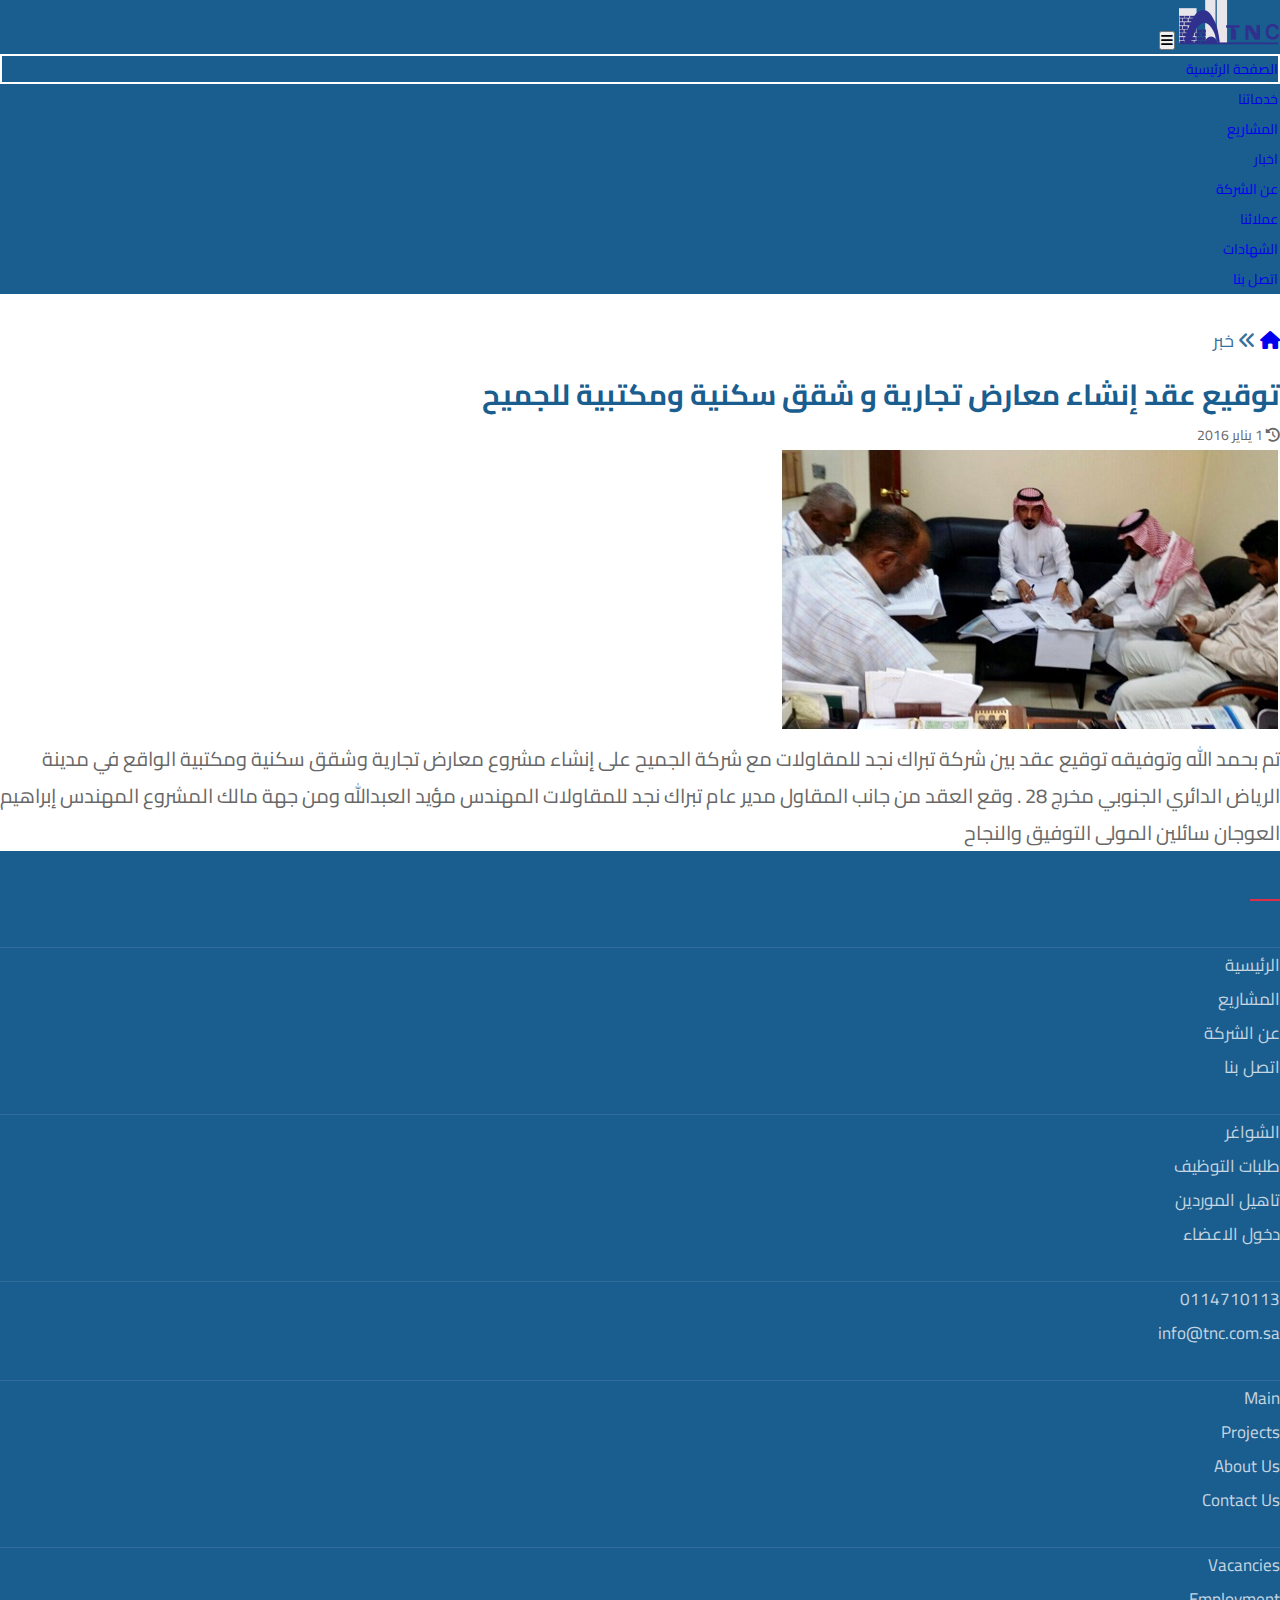
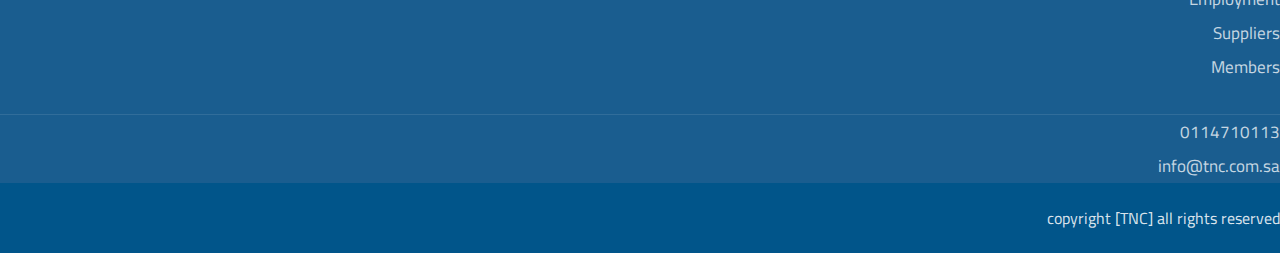
<file: singleNews.html>
<!DOCTYPE html>
<html lang="en">
  <head>
    <meta charset="UTF-8" />
    <meta name="viewport" content="width=device-width, initial-scale=1.0" />
    <title>اخبار</title>
    <link rel="icon" href="./imgs/logot.png">
    <link rel="stylesheet" href="./css/all.min.css" />
    <link rel="preconnect" href="https://fonts.googleapis.com" />
    <link rel="preconnect" href="https://fonts.gstatic.com" crossorigin />
    <link rel="preconnect" href="https://fonts.googleapis.com" />
    <link rel="preconnect" href="https://fonts.gstatic.com" crossorigin />
    <link
      href="https://fonts.googleapis.com/css2?family=Cairo:wght@200..1000&family=Roboto:ital,wght@0,100;0,300;0,400;0,500;0,700;0,900;1,100;1,300;1,400;1,500;1,700;1,900&display=swap"
      rel="stylesheet"
    />
    <link
      href="https://cdn.jsdelivr.net/npm/bootstrap@5.0.2/dist/css/bootstrap.min.css"
      rel="stylesheet"
      integrity="sha384-EVSTQN3/azprG1Anm3QDgpJLIm9Nao0Yz1ztcQTwFspd3yD65VohhpuuCOmLASjC"
      crossorigin="anonymous"
    />
    <link rel="stylesheet" href="./css/style.css" />
  </head>
  <body>
    <!-- Nav bar -->
    <header class="main_menu home_menu">
      <div class="container">
        <div class="row">
            <div class="col-lg-12">
              <nav class="navbar navbar-expand-lg">
                  <a class="navbar-brand" href="index.html"><img src="./imgs/logot.png" alt="logo"></a>
                  <button class="navbar-toggler py-1 px-2 text-white" type="button" data-bs-toggle="collapse" data-bs-target="#navbarNav"
                    aria-controls="navbarNav" aria-expanded="false" aria-label="Toggle navigation">
                    <span class="navbar-toggler-icon pt-1"><i class="fa-solid fa-bars"></i></span>
                  </button>
                  <div class="collapse navbar-collapse main-menu-item" id="navbarNav">
                    <ul class="navbar-nav me-auto">
                        <li class="nav-item active"><a class="nav-link text-white p-3" href="./index.html">الصفحة الرئيسية</a></li>
                        <li class="nav-item"><a class="nav-link text-white p-3" href="./ourServ.html">خدماتنا</a></li>
                        <li class="nav-item"><a class="nav-link text-white p-3" href="./projects.html">المشاريع</a></li>
                        <li class="nav-item"><a class="nav-link text-white p-3" href="./news.html">اخبار</a></li>
                        <li class="nav-item"><a class="nav-link text-white p-3" href="./aboutUs.html">عن الشركة</a></li>
                        <li class="nav-item"><a class="nav-link text-white p-3" href="./clients.html">عملائنا</a></li>
                        <li class="nav-item"><a class="nav-link text-white p-3" href="./certifications.html">الشهادات</a></li>
                        <li class="nav-item"><a class="nav-link text-white p-3" href="./contactUs.html">اتصل بنا</a></li>
                    </ul>
                  </div>
              </nav>
            </div>
        </div>
      </div>
    </header>

    <!-- Bread crumb -->
    <div class="bread-crumb border-bottom">
      <div class="container">
        <div class="pb-2">
          <a href="./index.html"><i class="fa-solid fa-house"></i></a>
          <i class="fa-solid fa-angles-left mx-2"></i>
          <span>خبر</span>
        </div>
      </div>
    </div>

    <!-- Content -->
    <section class="single-article py-5">
      <div class="container">
        <div class="row">
          <div class="single col-12">
            <div class="content">
              <h2 class="mb-4">توقيع عقد إنشاء معارض تجارية و شقق سكنية ومكتبية للجميح</h2>
              <p>
                <i class="fa-solid fa-clock-rotate-left"></i>
                1 يناير 2016
              </p>
              <img class="w-100" src="./imgs/news.jpg" alt="" />
              <p class="mt-5" style="font-size: 20px;">
                تم بحمد الله وتوفيقه توقيع عقد بين شركة تبراك نجد للمقاولات مع شركة الجميح على إنشاء مشروع معارض تجارية وشقق سكنية ومكتبية الواقع في مدينة الرياض الدائري الجنوبي مخرج 28 . وقع العقد من جانب المقاول مدير عام تبراك نجد للمقاولات المهندس مؤيد العبدالله ومن جهة مالك المشروع المهندس إبراهيم العوجان سائلين المولى التوفيق والنجاح
              </p>
            </div>
          </div>
        </div>
      </div>
    </section>

    <!-- Footer -->
    <footer>
      <div class="container py-5">
        <div class="row flex-wrap justify-content-between">
          <div class="col-md-3 mb-4">
            <div>
              <div class="text-white text-center fs-1 mb-3">TNC</div>
              <div class="social text-center text-md-end">
                <i class="fa-brands fa-facebook-f bg-white mb-2 text-center"></i>
                <i class="fa-brands fa-twitter bg-white me-1 mb-2 text-center"></i>
                <i class="fa-brands fa-instagram bg-white me-1 mb-2 text-center"></i>
                <i class="fa-brands fa-linkedin-in bg-white me-1 me-md-0 me-lg-1 mb-2 text-center"></i>
              </div>
            </div>
          </div>
          <div class="col-md-9">
            <div class="d-flex justify-content-between flex-wrap gap-3">
              <div class="col-md-3">
                <h4 class="text-white m-0">روابط عامة</h4>
                <div class="sep position-relative my-3"></div>
                <ul class="min-menu list-unstyled">
                  <li><a href="#">الرئيسية</a></li>
                  <li><a href="./projects.html">المشاريع</a></li>
                  <li><a href="./aboutUs.html">عن الشركة</a></li>
                  <li><a href="./contactUs.html">اتصل بنا</a></li>
                </ul>
              </div>
              <div class="col-md-3">
                <h4 class="text-white m-0">روابط إدارية</h4>
                <div class="sep position-relative my-3"></div>
                <ul class="min-menu list-unstyled">
                  <li><a href="#">الشواغر</a></li>
                  <li><a href="#">طلبات التوظيف</a></li>
                  <li><a href="#">تاهيل الموردين</a></li>
                  <li><a href="#">دخول الاعضاء</a></li>
                </ul>
              </div>
              <div class="col-md-3">
                <h4 class="text-white m-0">اتصل بنا</h4>
                <div class="sep position-relative my-3"></div>
                <ul class="min-menu list-unstyled">
                  <li><a href="#">0114710113</a></li>
                  <li><a href="#"> info@tnc.com.sa</a></li>
                </ul>
              </div>
              <div class="col-md-3">
                <h4 class="text-white m-0">links</h4>
                <div class="sep position-relative my-3"></div>
                <ul class="min-menu list-unstyled">
                  <li><a href="#">Main</a></li>
                  <li><a href="./projects.html">Projects</a></li>
                  <li><a href="./aboutUs.html">About Us</a></li>
                  <li><a href="./contactUs.html">Contact Us</a></li>
                </ul>
              </div>
              <div class="col-md-3">
                <h4 class="text-white m-0">Manegment</h4>
                <div class="sep position-relative my-3"></div>
                <ul class="min-menu list-unstyled">
                  <li><a href="#">Vacancies</a></li>
                  <li><a href="#">Employment</a></li>
                  <li><a href="#">Suppliers</a></li>
                  <li><a href="#">Members</a></li>
                </ul>
              </div>
              <div class="col-md-3">
                <h4 class="text-white m-0">Contact Us</h4>
                <div class="sep position-relative my-3"></div>
                <ul class="min-menu list-unstyled">
                  <li><a href="#">0114710113</a></li>
                  <li><a href="#">info@tnc.com.sa</a></li>
                </ul>
              </div>
            </div>
          </div>
        </div>
      </div>
    </footer>

    <!-- Copy right -->
    <div class="copyright d-flex align-items-center justify-content-center">
      <p class="m-0">copyright [TNC] all rights reserved</p>
    </div>

    <script
      src="https://cdn.jsdelivr.net/npm/bootstrap@5.0.2/dist/js/bootstrap.bundle.min.js"
      integrity="sha384-MrcW6ZMFYlzcLA8Nl+NtUVF0sA7MsXsP1UyJoMp4YLEuNSfAP+JcXn/tWtIaxVXM"
      crossorigin="anonymous"
    ></script>
  </body>
</html>
</file>
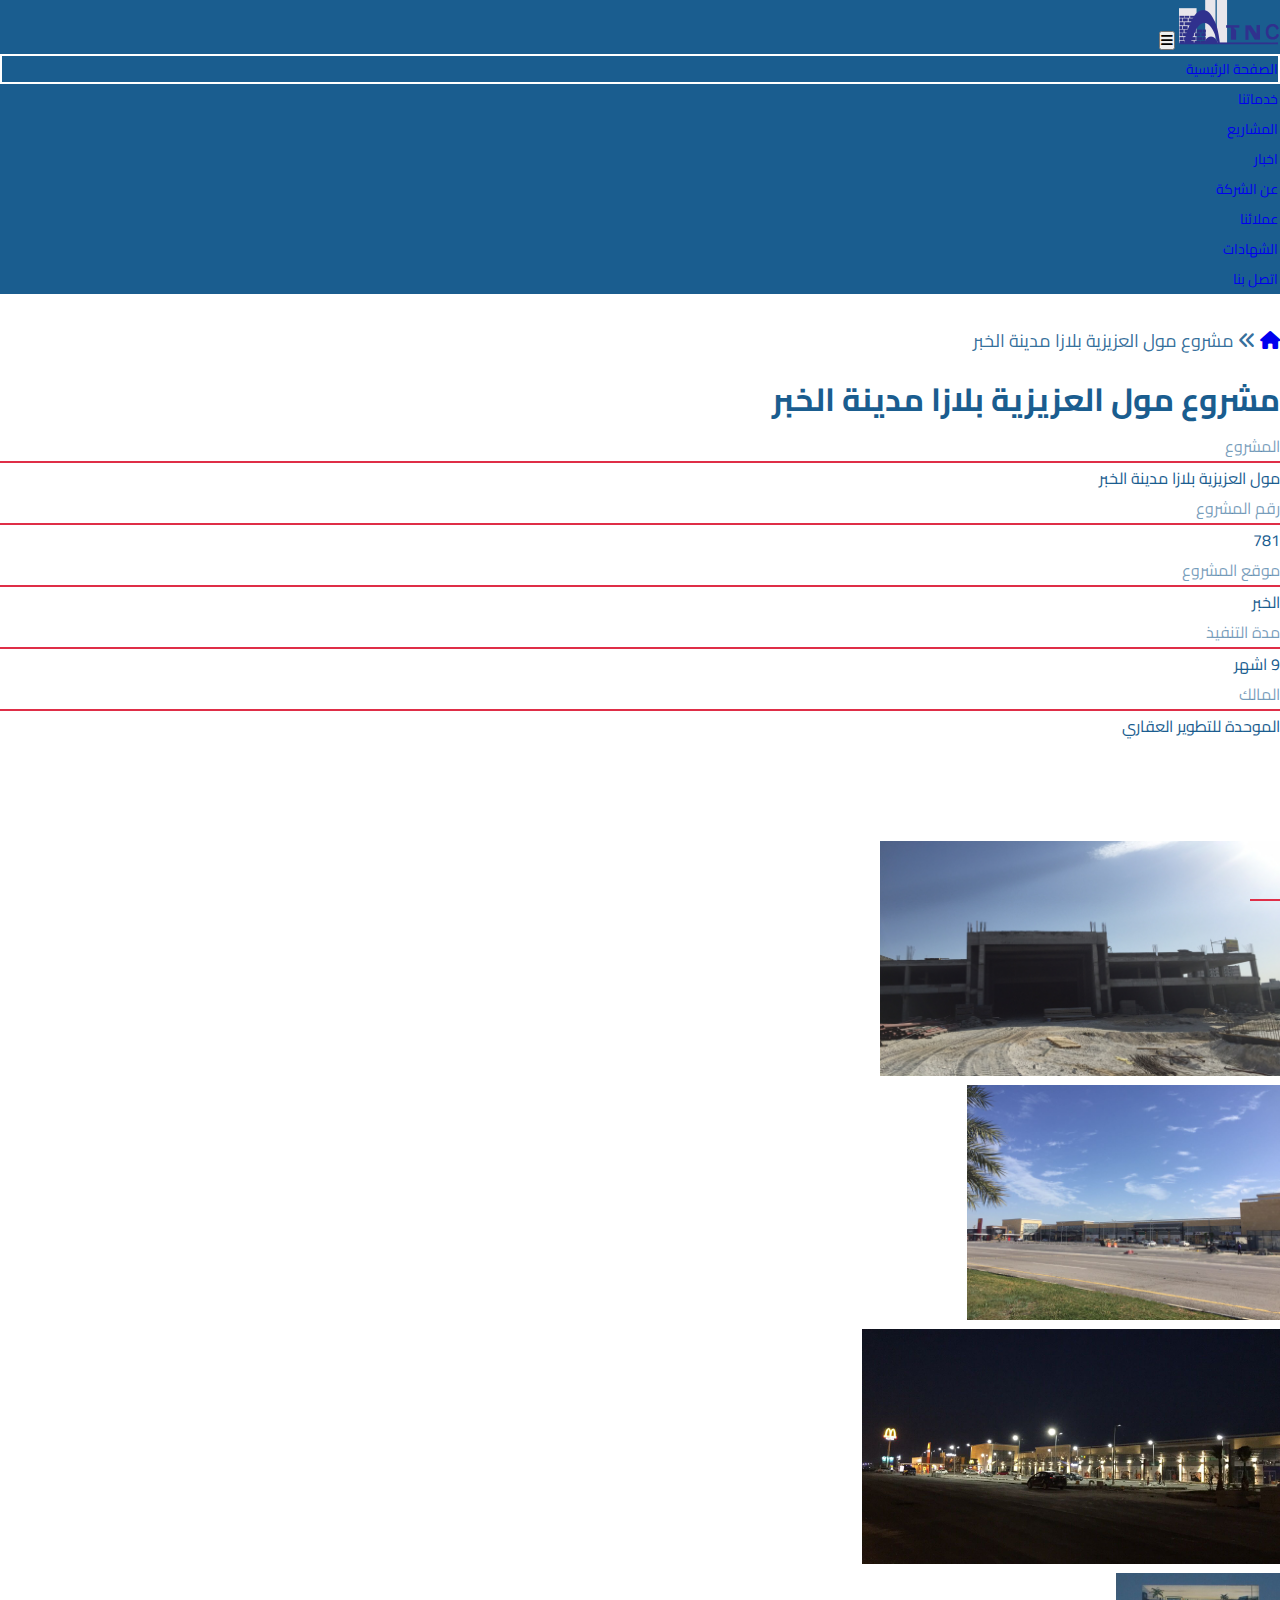
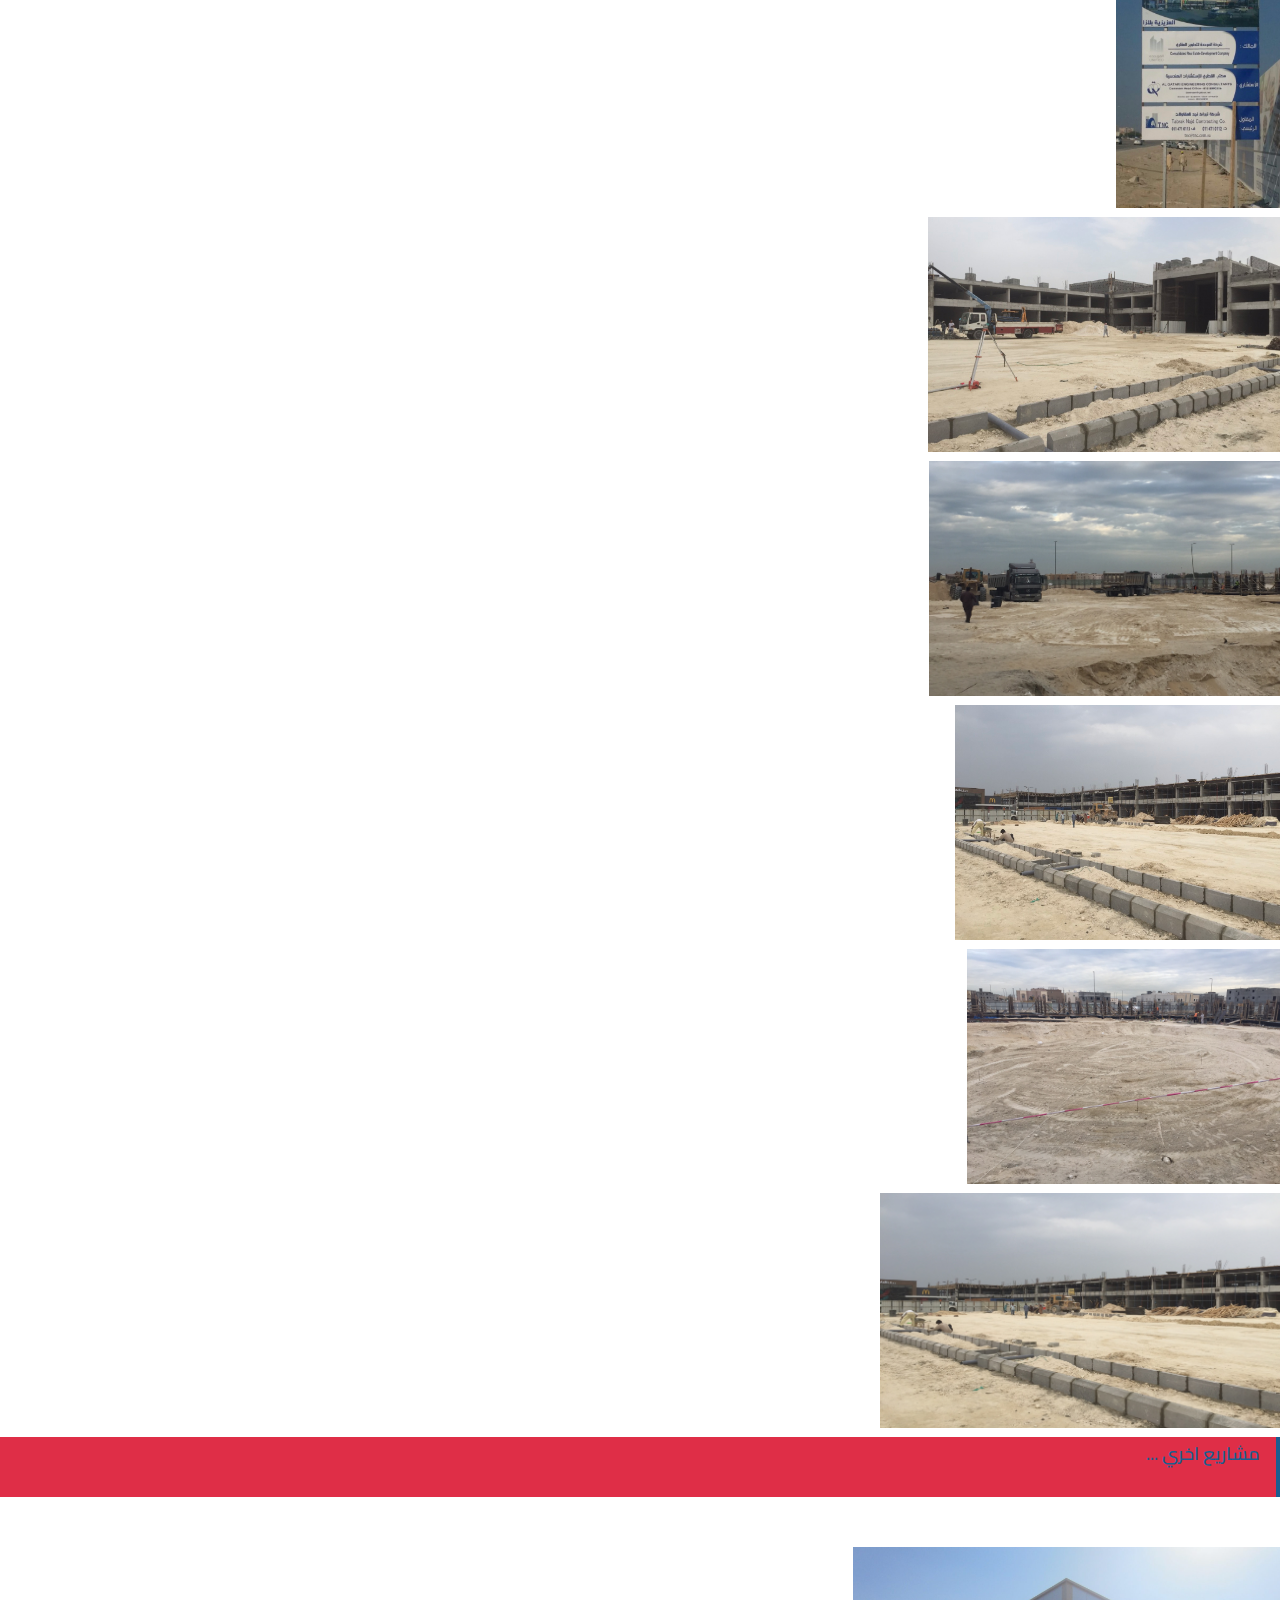
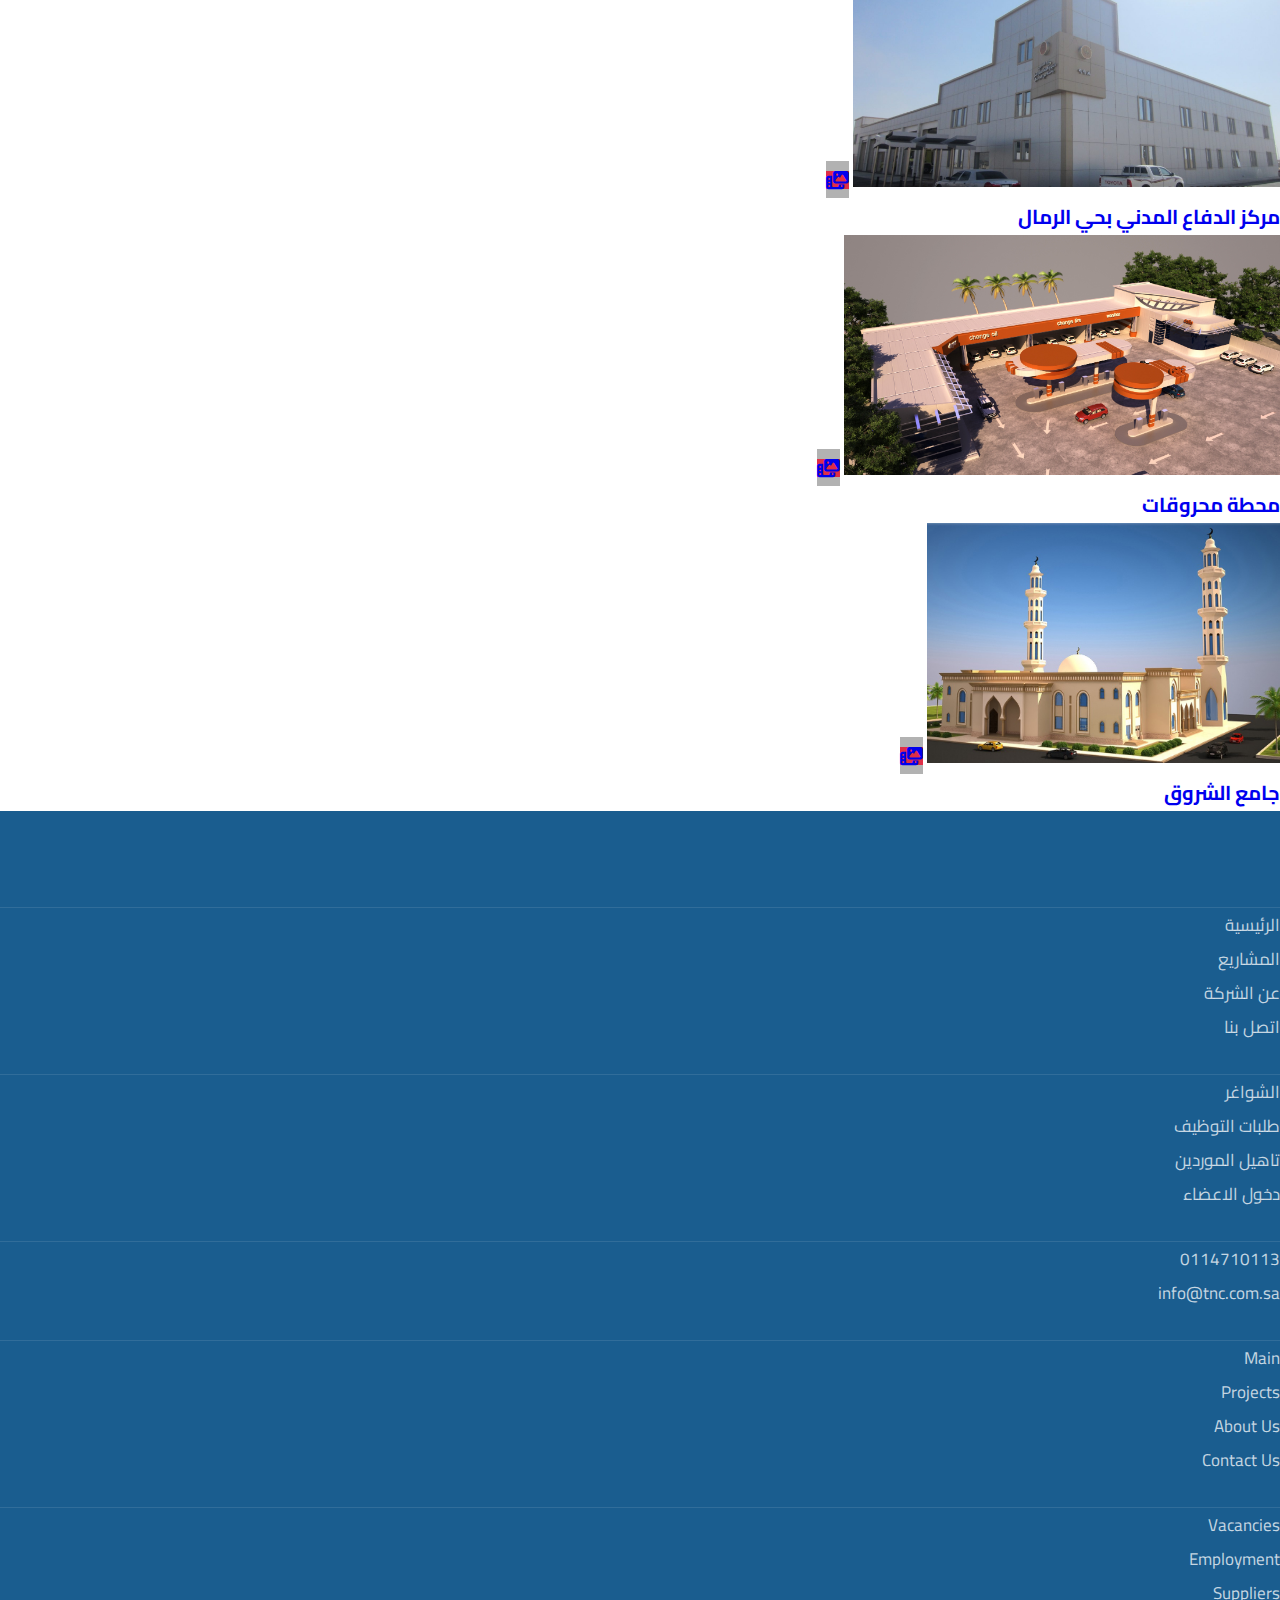
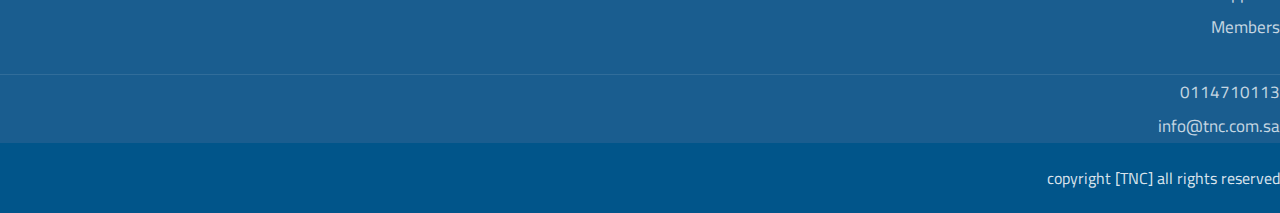
<file: singleProject.html>
<!DOCTYPE html>
<html lang="en">
  <head>
    <meta charset="UTF-8" />
    <meta name="viewport" content="width=device-width, initial-scale=1.0" />
    <title>مشروع</title>
    <link rel="icon" href="./imgs/logot.png">
    <link rel="stylesheet" href="./css/all.min.css" />
    <link rel="preconnect" href="https://fonts.googleapis.com" />
    <link rel="preconnect" href="https://fonts.gstatic.com" crossorigin />
    <link rel="preconnect" href="https://fonts.googleapis.com" />
    <link rel="preconnect" href="https://fonts.gstatic.com" crossorigin />
    <link
      href="https://fonts.googleapis.com/css2?family=Cairo:wght@200..1000&family=Roboto:ital,wght@0,100;0,300;0,400;0,500;0,700;0,900;1,100;1,300;1,400;1,500;1,700;1,900&display=swap"
      rel="stylesheet"
    />
    <link
      href="https://cdn.jsdelivr.net/npm/bootstrap@5.0.2/dist/css/bootstrap.min.css"
      rel="stylesheet"
      integrity="sha384-EVSTQN3/azprG1Anm3QDgpJLIm9Nao0Yz1ztcQTwFspd3yD65VohhpuuCOmLASjC"
      crossorigin="anonymous"
    />
    <link rel="stylesheet" href="./css/style.css" />
  </head>
  <body>
    <!-- Nav bar -->
    <header class="main_menu home_menu">
      <div class="container">
        <div class="row">
            <div class="col-lg-12">
              <nav class="navbar navbar-expand-lg">
                  <a class="navbar-brand" href="index.html"><img src="./imgs/logot.png" alt="logo"></a>
                  <button class="navbar-toggler py-1 px-2 text-white" type="button" data-bs-toggle="collapse" data-bs-target="#navbarNav"
                    aria-controls="navbarNav" aria-expanded="false" aria-label="Toggle navigation">
                    <span class="navbar-toggler-icon pt-1"><i class="fa-solid fa-bars"></i></span>
                  </button>
                  <div class="collapse navbar-collapse main-menu-item" id="navbarNav">
                    <ul class="navbar-nav me-auto">
                        <li class="nav-item active"><a class="nav-link text-white p-3" href="./index.html">الصفحة الرئيسية</a></li>
                        <li class="nav-item"><a class="nav-link text-white p-3" href="./ourServ.html">خدماتنا</a></li>
                        <li class="nav-item"><a class="nav-link text-white p-3" href="./projects.html">المشاريع</a></li>
                        <li class="nav-item"><a class="nav-link text-white p-3" href="./news.html">اخبار</a></li>
                        <li class="nav-item"><a class="nav-link text-white p-3" href="./aboutUs.html">عن الشركة</a></li>
                        <li class="nav-item"><a class="nav-link text-white p-3" href="./clients.html">عملائنا</a></li>
                        <li class="nav-item"><a class="nav-link text-white p-3" href="./certifications.html">الشهادات</a></li>
                        <li class="nav-item"><a class="nav-link text-white p-3" href="./contactUs.html">اتصل بنا</a></li>
                    </ul>
                  </div>
              </nav>
            </div>
        </div>
      </div>
    </header>

    <!-- Bread crumb -->
    <div class="bread-crumb border-bottom">
      <div class="container">
        <div class="pb-2">
          <a href="./index.html"><i class="fa-solid fa-house"></i></a>
          <i class="fa-solid fa-angles-left mx-2"></i>
          <span>مشروع مول العزيزية بلازا مدينة الخبر</span>
        </div>
      </div>
    </div>

    <!-- Content -->
    <section class="single-project py-5">
      <div class="container">
        <div class="row">
          <div class="col-12 col-md-6">
            <h1 class="project-name m-0 fs-6 fw-bold">
              مشروع مول العزيزية بلازا مدينة الخبر
            </h1>
          </div>
          <div class="col-12 col-md-6">
            <div class="d-flex justify-content-between align-items-center">
              <div class="p-name">المشروع</div>
              <div class="project-link w-50 mt-1 mx-2"></div>
              <div class="p-answer fw-bold">مول العزيزية بلازا مدينة الخبر</div>
            </div>
            <div class="d-flex justify-content-between align-items-center my-4">
              <div class="p-name">رقم المشروع</div>
              <div class="project-link w-50 mt-1 mx-2"></div>
              <div class="p-answer fw-bold">781</div>
            </div>
            <div class="d-flex justify-content-between align-items-center my-4">
              <div class="p-name">موقع المشروع</div>
              <div class="project-link w-50 mt-1 mx-2"></div>
              <div class="p-answer fw-bold">الخبر</div>
            </div>
            <div class="d-flex justify-content-between align-items-center my-4">
              <div class="p-name">مدة التنفيذ</div>
              <div class="project-link w-50 mt-1 mx-2"></div>
              <div class="p-answer fw-bold">9 اشهر</div>
            </div>
            <div class="d-flex justify-content-between align-items-center">
              <div class="p-name">المالك</div>
              <div class="project-link w-50 mt-1 mx-2"></div>
              <div class="p-answer fw-bold">الموحدة للتطوير العقاري</div>
            </div>
          </div>
        </div>
      </div>
    </section>

    <section class="projects">
      <div class="container">
        <div class="projects-gallary mt-5 mb-5">
          <div class="row">
              <div class="col-sm-12 col-md-6 col-lg-4 item">
                <img class="img-fluid rounded shadow mb-4" src="./imgs/p31.jpg" alt="" height="235">
              </div>
              <div class="col-sm-12 col-md-6 col-lg-4 item">
                <img class="img-fluid rounded shadow mb-4" src="./imgs/p32.jpg" alt="" height="235">
              </div>
              <div class="col-sm-12 col-md-6 col-lg-4 item">
                <img class="img-fluid rounded shadow mb-4" src="./imgs/p33.jpg" alt="" height="235">
              </div>
              <div class="col-sm-12 col-md-6 col-lg-4 item">
                <img class="img-fluid rounded shadow mb-4" src="./imgs/p34.jpg" alt="" height="235">
              </div>
              <div class="col-sm-12 col-md-6 col-lg-4 item">
                <img class="img-fluid rounded shadow mb-4" src="./imgs/p35.jpg" alt="" height="235">
              </div>
              <div class="col-sm-12 col-md-6 col-lg-4 item">
                <img class="img-fluid rounded shadow mb-4" src="./imgs/p36.jpg" alt="" height="235">
              </div>
              <div class="col-sm-12 col-md-6 col-lg-4 item">
                <img class="img-fluid rounded shadow mb-4" src="./imgs/p37.jpg" alt="" height="235">
              </div>
              <div class="col-sm-12 col-md-6 col-lg-4 item">
                <img class="img-fluid rounded shadow mb-4" src="./imgs/p38.jpg" alt="" height="235">
              </div>
              <div class="col-sm-12 col-md-6 col-lg-4 item">
                <img class="img-fluid rounded shadow mb-4" src="./imgs/p39.jpg" alt="" height="235">
              </div>
          </div>
        </div>
      </div>
    </section>

    <section class="another-projects py-5">
      <div class="container">
        <h2 class="main-head position-relative d-flex align-items-center">
          مشاريع اخري ...
        </h2>
        <div class="row">
          <div class="col-12 col-md-4">
            <div class="box">
              <div class="position-relative mb-2">
                <img class="w-100" src="./imgs/p9.jpg" alt="" height="240"/>
                <a
                  href="./projects.html"
                  class="layer position-absolute d-flex justify-content-center align-items-center d-none"
                >
                  <i class="fa-solid fa-photo-film text-white p-3"></i>
                </a>
              </div>
              <h3>
                <a class="text-dark fw-bold mb-2" href="./projects.html"
                  >مركز الدفاع المدني بحي الرمال</a
                >
              </h3>
            </div>
          </div>
          <div class="col-12 col-md-4">
            <div class="box">
              <div class="position-relative mb-2">
                <img class="w-100" src="./imgs/p6.jpg" alt="" height="240" />
                <a
                  href="./projects.html"
                  class="layer position-absolute d-flex justify-content-center align-items-center d-none"
                >
                  <i class="fa-solid fa-photo-film text-white p-3"></i>
                </a>
              </div>
              <h3>
                <a class="text-dark fw-bold mb-2" href="./projects.html"
                  >محطة محروقات</a
                >
              </h3>
              
            </div>
          </div>
          <div class="col-12 col-md-4">
            <div class="box">
              <div class="position-relative mb-2">
                <img class="w-100" src="./imgs/p5.jpg" alt="" height="240" />
                <a
                  href="./projects.html"
                  class="layer position-absolute d-flex justify-content-center align-items-center d-none"
                >
                  <i class="fa-solid fa-photo-film text-white p-3"></i>
                </a>
              </div>
              <h3>
                <a class="text-dark fw-bold mb-2" href="./projects.html"
                  >جامع الشروق</a
                >
              </h3>
            </div>
          </div>
        </div>
      </div>
    </section>


    <!-- Footer -->
    <footer>
      <div class="container py-5">
        <div class="row flex-wrap justify-content-between">
          <div class="col-md-3 mb-4">
            <div>
              <div class="text-white text-center fs-1 mb-3">TNC</div>
              <div class="social text-center text-md-end">
                <i class="fa-brands fa-facebook-f bg-white mb-2 text-center"></i>
                <i class="fa-brands fa-twitter bg-white me-1 mb-2 text-center"></i>
                <i class="fa-brands fa-instagram bg-white me-1 mb-2 text-center"></i>
                <i class="fa-brands fa-linkedin-in bg-white me-1 me-md-0 me-lg-1 mb-2 text-center"></i>
              </div>
            </div>
          </div>
          <div class="col-md-9">
            <div class="d-flex justify-content-between flex-wrap gap-3">
              <div class="col-md-3">
                <h4 class="text-white m-0">روابط عامة</h4>
                <div class="sep position-relative my-3"></div>
                <ul class="min-menu list-unstyled">
                  <li><a href="#">الرئيسية</a></li>
                  <li><a href="./projects.html">المشاريع</a></li>
                  <li><a href="./aboutUs.html">عن الشركة</a></li>
                  <li><a href="./contactUs.html">اتصل بنا</a></li>
                </ul>
              </div>
              <div class="col-md-3">
                <h4 class="text-white m-0">روابط إدارية</h4>
                <div class="sep position-relative my-3"></div>
                <ul class="min-menu list-unstyled">
                  <li><a href="#">الشواغر</a></li>
                  <li><a href="#">طلبات التوظيف</a></li>
                  <li><a href="#">تاهيل الموردين</a></li>
                  <li><a href="#">دخول الاعضاء</a></li>
                </ul>
              </div>
              <div class="col-md-3">
                <h4 class="text-white m-0">اتصل بنا</h4>
                <div class="sep position-relative my-3"></div>
                <ul class="min-menu list-unstyled">
                  <li><a href="#">0114710113</a></li>
                  <li><a href="#"> info@tnc.com.sa</a></li>
                </ul>
              </div>
              <div class="col-md-3">
                <h4 class="text-white m-0">links</h4>
                <div class="sep position-relative my-3"></div>
                <ul class="min-menu list-unstyled">
                  <li><a href="#">Main</a></li>
                  <li><a href="./projects.html">Projects</a></li>
                  <li><a href="./aboutUs.html">About Us</a></li>
                  <li><a href="./contactUs.html">Contact Us</a></li>
                </ul>
              </div>
              <div class="col-md-3">
                <h4 class="text-white m-0">Manegment</h4>
                <div class="sep position-relative my-3"></div>
                <ul class="min-menu list-unstyled">
                  <li><a href="#">Vacancies</a></li>
                  <li><a href="#">Employment</a></li>
                  <li><a href="#">Suppliers</a></li>
                  <li><a href="#">Members</a></li>
                </ul>
              </div>
              <div class="col-md-3">
                <h4 class="text-white m-0">Contact Us</h4>
                <div class="sep position-relative my-3"></div>
                <ul class="min-menu list-unstyled">
                  <li><a href="#">0114710113</a></li>
                  <li><a href="#">info@tnc.com.sa</a></li>
                </ul>
              </div>
            </div>
          </div>
        </div>
      </div>
    </footer>

    <!-- Copy right -->
    <div class="copyright d-flex align-items-center justify-content-center">
      <p class="m-0">copyright [TNC] all rights reserved</p>
    </div>

    <script
      src="https://cdn.jsdelivr.net/npm/bootstrap@5.0.2/dist/js/bootstrap.bundle.min.js"
      integrity="sha384-MrcW6ZMFYlzcLA8Nl+NtUVF0sA7MsXsP1UyJoMp4YLEuNSfAP+JcXn/tWtIaxVXM"
      crossorigin="anonymous"
    ></script>
  </body>
</html>
</file>
<file: css/style.css>
* {
  margin: 0;
  padding: 0;
  box-sizing: border-box;
}

body {
  direction: rtl;
  color: #1a5d8f;
  font-family: Cairo;
  overflow-x: hidden;
}

a {
  text-decoration: none;
}

/* NAV  */
header {
  background-color: #1a5d8f;
}

.navbar-nav .nav-item {
  font-size: 14px;
  font-weight: 400;
  border: 2px solid transparent;
  transition: 0.5s;
}

.navbar-nav .nav-item.active,
.navbar-nav .nav-item:hover {
  border-color: #fff !important;
}

header .navbar .navbar-toggler-icon {
  border-color: #fff;
  color: #000;
}

/* End Nav  */

/* Footer  */

footer {
  background-color: #1a5d8f;
}

footer .social i {
  width: 36px;
  height: 36px;
  line-height: 36px;
  color: #1a5d8f;
  font-size: 17px;
}

footer .sep {
  height: 1px;
  background-color: rgba(255, 255, 255, 0.1);
}

footer .sep::before {
  content: "";
  position: absolute;
  bottom: -1px;
  right: 0;
  height: 2px;
  width: 30px;
  background-color: #df2e47;
}

footer .min-menu a {
  font-size: 17px;
  color: rgba(255, 255, 255, 0.75);
  line-height: 2;
  transition: 0.5s;
}

footer .min-menu a:hover {
  color: #fff;
}

.copyright {
  background-color: #01558a;
  color: rgba(255, 255, 255, 0.85);
  padding: 20px 0px;
}

/* Bread Crumb */

.bread-crumb {
  padding: 30px 0px 10px;
  color: rgba(26, 93, 143, 0.9);
  font-size: 18px;
  position: relative;
  z-index: 2;
}

.bread-crumb > i {
  color: #6ec1e4;
}

/* index  */

main .content-trans {
  width: 450px;
  font-family: "Roboto", sans-serif;
}

main .content-trans h2:nth-child(1) {
  font-size: 40px;
  letter-spacing: 1.5px;
}

main .content-trans h2:nth-child(2) {
  font-size: 47px;
  list-style: 1.3;
  letter-spacing: 3px;
}

main .content-trans2 {
  width: 333px;
  top: 50%;
  left: 50%;
  transform: translate(-50%, -50%);
  border-color: #df2e47 !important;
}

main .content-trans2 h2 {
  font-size: 30px;
  line-height: 1.5;
}

@media (max-width: 767px) {
  main .content-trans h2:nth-child(1) {
    font-size: 30px;
  }
  
  main .content-trans h2:nth-child(2) {
    font-size: 37px;
  }

  main .content-trans2 h2 {
    font-size: 25px;
  }
  
}


.main-servece .serv-side-bar {
  background-color: #1a5d8f;
  border-bottom: 6px solid #df2e47;
  margin-top: -110px;
  z-index: 9999;
}

.main-servece .serv-side-bar i {
  background-color: #df2e47;
}

.main-servece .serv-side-bar h3 {
  font-size: 33px;
}

.main-servece .serv-side-bar p {
  font-size: 16px;
  line-height: 2;
}

.main-servece .serv-content {
  margin-top: -90px;
  z-index: 9999;
}

@media (max-width: 767px) {
  .main-servece .serv-side-bar {
    margin-top: -80px;
  }
  .main-servece .serv-content {
    margin-top: 0px;
  }
}
.main-servece .serv-box {
  border-bottom: 5px solid #1a5d8f;
}

.main-servece .serv-box i {
  font-size: 24px;
  background-color: #1a5d8f;
  margin-bottom: 20px;
  padding: 10px 12px 20px;
}

.main-servece .serv-box h3 {
  font-size: 24px;
}

.main-servece .serv-box p {
  font-size: 16px;
  line-height: 1.3;
}

.main-servece .who-we-are .main-head {
  font-size: 18px;
  color: #1a5d8f;
  height: 60px;
  margin-bottom: 50px;
  padding-right: 20px;
  font-weight: 600;
}

.main-servece .who-we-are .main-head::before {
  content: "";
  position: absolute;
  right: 0;
  width: 4px;
  height: 60px;
  background-color: #df2e47;
}

.main-servece .who-we-are p {
  font-size: 16px;
  text-align: justify;
  line-height: 1.3;
}

.main-servece .who-we-are-img + a {
  width: fit-content;
  background-color: #1a5d8f;
  border-right: 5px solid #df2e47;
  transition: 0.1s;
}

.main-servece .who-we-are-img + a:hover {
  border-width: 10px;
}

.main-servece .who-we-are-img + a:hover i {
  color: #df2e47;
}

.tnc-rate h2 {
  color: #076d98;
  font-size: 50px;
  font-family: "Roboto", sans-serif;
  line-height: 1;
}

.our-featuers {
  background-color: #1a5d8f;
}

.our-featuers h3 {
  font-family: "Roboto", sans-serif;
}

.our-featuers h2 {
  font-size: 42px;
}

@media (max-width: 767px) {
  .our-featuers h2 {
    font-size: 32px;
  }
}

.our-featuers h2::after {
  content: " .";
  color: #df2e47;
  animation-name: typing;
  animation-duration: 3s;
  animation-iteration-count: infinite;
}

@keyframes typing {
  0% {
    content: "ا .";
  }
  3% {
    content: "ال .";
  }
  6% {
    content: "الس .";
  }
  9% {
    content: "السر .";
  }
  12% {
    content: "السرع .";
  }
  15% {
    content: "السرعة .";
  }
  18% {
    content: "السرعة ف .";
  }
  21% {
    content: "السرعة في .";
  }
  24% {
    content: "السرعة في ا .";
  }
  27% {
    content: "السرعة في ال .";
  }
  29% {
    content: "السرعة في الا .";
  }
  32% {
    content: "السرعة في الان .";
  }
  35% {
    content: "السرعة في الانج .";
  }
  38% {
    content: "السرعة في الانجا .";
  }
  41% {
    content: "السرعة في الانجاز .";
  }
  44% {
    content: "السرعة في الانجاز .";
  }
  47% {
    content: "السرعة في الانجا .";
  }
  50% {
    content: "السرعة في الانج .";
  }
  53% {
    content: "السرعة في الان .";
  }
  56% {
    content: "السرعة في الا .";
  }
  59% {
    content: "السرعة في ال .";
  }
  62% {
    content: "السرعة في ا .";
  }
  65% {
    content: "السرعة في .";
  }
  68% {
    content: "السرعة ف .";
  }
  71% {
    content: "السرعة .";
  }
  74% {
    content: "السرع .";
  }
  77% {
    content: "السر .";
  }
  80% {
    content: "الس .";
  }
  83% {
    content: "ال .";
  }
  86% {
    content: "ا .";
  }
  89% {
    content: " .";
  }
  92% {
    content: " .";
  }
  95% {
    content: "";
  }
  98% {
    content: "";
  }
  100% {
    content: "";
  }
}

.our-featuers p {
  font-size: 16px;
  line-height: 1.3;
}

.our-featuers a {
  width: fit-content;
  font-size: 16px;
  color: #1a5d8f;
  border-right: 5px solid #4e71fe;
  transition: 0.1s;
}

.our-featuers a i {
  color: rgba(26, 93, 143, 0.5);
}

.our-featuers a:hover {
  border-width: 10px;
}

.our-featuers a:hover i {
  color: rgba(26, 93, 143, 0.8);
}

.assets .assets-main h2 {
  font-size: 42px;
}

.assets .assets-main > span {
  font-size: 74px;
}

.assets .assets-main > div {
  width: 300px;
  background-color: #1a5d8f;
  font-size: 14px;
  transition: 0.3s;
}

.assets .assets-main > div .dvider {
  width: 40px;
  height: 60px;
  background-color: #df2e47;
}

.assets .assets-main > div:hover {
  cursor: pointer;
  background-color: #fff;
  color: #1a5d8f !important;
}

.assets .assets-main > div .one::before {
  content: "";
  position: absolute;
  bottom: -20px;
  left: -62px;
  border: 20px solid;
  border-color: transparent transparent #1a5d8f transparent;
  z-index: 1;
}

.assets .content {
  color: #7a7a7a;
  font-size: 16px;
}

.main-customers .main-head {
  font-size: 28px;
  color: #1a5d8f;
  margin-bottom: 50px;
  padding-right: 20px;
}

.main-customers .main-head::before {
  content: "";
  position: absolute;
  right: 0;
  width: 4px;
  height: 60px;
  background-color: #df2e47;
}

.main-contact .box i {
  background-color: #1a5d8f;
  font-size: 22px;
  transition: 0.3s;
}

.main-contact .box,
.main-contact .box .content {
  transition: 0.3s;
}

.main-contact .box:hover i {
  color: #1a5d8f !important;
  background-color: #fff;
}

.main-contact .box:hover .content h4,
.main-contact .box:hover .content a,
.main-contact .box:hover .content div {
  color: #1a5d8f !important;
}

.main-contact .box .content h4 {
  font-size: 20px;
}

.main-contact .box .content a,
.main-contact .box .content div {
  font-size: 18px;
}

/* Our Serv */

.ourServ-content .main-head {
  font-size: 42px;
  color: #6ec1e4;
  margin-bottom: 50px;
  padding-right: 20px;
  font-family: "Roboto", sans-serif;
  font-weight: 600;
}

.ourServ-content .main-head::before {
  content: "";
  position: absolute;
  right: 0;
  width: 4px;
  height: 60px;
  background-color: #df2e47;
}

.ourServ-content .box .box-content ul {
  padding-right: 30px !important;
}

/* Projects */

.projects .box {
  background-color: rgba(26, 93, 143, 0.05);
  cursor: pointer;
}

.projects .box .image .layer {
  top: 0;
  bottom: 0;
  left: 0;
  right: 0;
  background-color: rgba(110, 193, 228, 0.4);
  transition: 0.3s;
}

.projects .box .image .layer i {
  background-color: #df2e47;
  font-size: 18px;
}

.projects .box:hover .layer {
  display: flex !important;
}

.projects .box .content h3 {
  color: #1a5d8f;
  font-size: 28px;
  font-weight: 700 !important;
  line-height: 1.4;
  margin-bottom: 10px !important;
}

/* Single Project */

.single-project .project-name {
  line-height: 2;
}

.single-project .project-link {
  height: 2px;
  background-color: #df2e47;
}

.single-project .p-name {
  width: 20%;
  color: #1a5d8f99;
}

.single-project .p-answer {
  width: 30%;
}

.another-projects .main-head {
  font-size: 18px;
  color: #1a5d8f;
  background-color: #df2e47;
  height: 60px;
  margin-bottom: 50px;
  padding-right: 20px;
  font-weight: 600;
}

.another-projects .main-head::before {
  content: "";
  position: absolute;
  right: 0;
  width: 4px;
  height: 60px;
  background-color: #1a5d8f;
}

.another-projects .box {
  transition: 0.3s;
}

.another-projects .box .layer {
  top: 0;
  bottom: 0;
  left: 0;
  right: 0;
  background-color: rgba(0, 0, 0, 0.3);
}

.another-projects .box .layer i {
  background-color: #df2e47;
  font-size: 18px;
}

.another-projects .box:hover .layer {
  display: flex !important;
}

.another-projects .box a {
  font-size: 20px;
  transition: 0.5s;
}

.another-projects .box p {
  transition: 0.5s;
}

.another-projects .box p a,
.another-projects .box p i {
  color: #a7a7a7;
  font-size: 12px;
}

.another-projects .box a:hover,
.another-projects .box p:hover {
  color: #1a5d8f !important;
}

/* News  */

.news .news-box .content h3 a {
  color: #1a5d8f;
  font-size: 24px;
}

.news .news-box .content p {
  font-size: 14px;
  color: rgba(26, 93, 143, 0.7);
  line-height: 28px;
  margin-top: 20px;
}

.news .news-box .content > a {
  font-size: 13px;
  color: #1a5d8f;
  background-color: #df2e47;
  padding-top: 8px;
  padding-bottom: 7px;
  margin-top: 25px;
  border-right: solid 5px;
  border-radius: 0;
  transition: 0.3s;
}

.news .news-box .content > a:hover {
  border-right-width: 8px;
  border-color: #df2e47;
  background-color: #1a5d8f;
  color: #fff;
}

.news .news-box .news-img {
  border-color: #df2e47 !important;
}

.news .news-box .news-img span {
  top: 20px;
  left: -20px;
  font-size: 12.6px;
  background-color: #1a5d8f;
  color: rgba(255, 255, 255, 0.75) !important;
  z-index: 555;
}

@media (max-width: 767px) {
  .news .news-box .news-img span {
    left: -15px;
  }
}

.news .news-box .news-img .layer {
  top: 0;
  bottom: 0;
  left: 0;
  right: 0;
  background-color: rgba(0, 0, 0, 0.4);
}

.news .news-box .news-img .layer i {
  background-color: #df2e47;
  font-size: 20px;
}

.news .news-box:hover .layer {
  display: flex !important;
}

/* ٍSingle Article  */

.single-article .single .content h2 {
  color: #1a5d8f;
  font-size: 29px;
}

.single-article .single .content p {
  color: #676767;
  font-size: 14px;
}

/* About Us */

.about-us .main-head {
  font-size: 28px;
  color: #1a5d8f;
  margin-bottom: 50px;
  padding-right: 20px;
  font-family: "Roboto", sans-serif;
  font-weight: 600;
}

.about-us .main-head::before {
  content: "";
  position: absolute;
  right: 0;
  width: 4px;
  height: 60px;
  background-color: #df2e47;
}

.about-us .about-content {
  font-size: 18px;
  line-height: 2;
}

.about-us .about-content .desc li {
  font-size: 16px;
}

.about-us .about-content .desc li i {
  color: #fff;
  background-color: #df2e47;
  margin-left: 10px;
  padding: 8px;
  transition: 0.3s;
}

.about-us .about-content .desc li:hover i {
  transform: scale(1.2);
  background-color: #1a5d8f;
}

.our-customers {
  background-color: #1a5d8f;
}

.our-customers .content p {
  line-height: 2.5;
}

/* Contact Us */

.contact-us .content p {
  font-size: 18px;
  color: #7a7a7a;
  margin-bottom: 30px;
  font-family: "Roboto", sans-serif;
}

.contact-us .contact-boxes .box i {
  background-color: #1a5d8f;
  font-size: 22px;
  transition: 0.3s;
}

.contact-us .contact-boxes .box,
.contact-us .contact-boxes .box .content {
  transition: 0.3s;
}

.contact-us .contact-boxes .box:hover i {
  background-color: #df2e47 !important;
}

.contact-us .contact-boxes .box .content a,
.contact-us .contact-boxes .box .content div {
  font-size: 15px;
}

.contact-us .contact-boxes .box a {
  color: #aaa !important;
}

.contact-us .contact-boxes .box .content h4 {
  font-size: 24px;
}

.contact-form .form-container {
  background-color: #1a5d8f;
  width: fit-content;
}

.contact-form .form-container h3 {
  font-size: 24px;
}

.contact-form .form-container form input,
.contact-form .form-container form select {
  border: none;
  outline: none;
  width: 220px;
  height: 50px;
  color: rgba(26, 93, 143, 0.7);
  font-size: 14px;
  border-right: 5px solid #4e71fe;
}

.contact-form .form-container form input::placeholder,
.contact-form .form-container form textarea::placeholder {
  color: rgba(26, 93, 143, 0.7);
}

.contact-form .form-container form textarea {
  border: none;
  outline: none;
  color: rgba(26, 93, 143, 0.7);
  font-size: 14px;
  border-right: 5px solid #4e71fe;
}

.contact-form .form-container form button {
  background-color: #4e71fe;
  border-right: 5px solid #fff !important;
  border-radius: 0;
  padding: 12px 20px;
  transition: 0.3s;
}

.contact-form .form-container form button:hover {
  background-color: #fff;
  color: #1a5d8f !important;
  border-width: 10px;
  border-color: #4e71fe !important;
}

.contact-form .our-number {
  width: 552px;
  font-size: 24px;
  letter-spacing: 1px;
  background-color: #1a5d8f;
  padding-top: 30px;
  padding-bottom: 30px;
  border-color: rgba(255, 255, 255, 0.2) !important;
  transition: 0.3s;
}

.contact-form .our-number:hover {
  background-color: #4e71fe;
  letter-spacing: 3px;
}

.contact-form .our-number i {
  color: #1a5d8f;
}

.contact-logo .content p {
  font-size: 18px;
  color: #7a7a7a;
  margin-bottom: 30px;
  font-family: "Roboto", sans-serif;
}

/* ----- Counters Section ----- */
.counters {
  background-image: url('../imgs/counters-bg.jpg');
  background-size: cover;
  margin-top: 50px;
  margin-bottom: 50px;
  padding: 50px;
}

.counters .card {
  background-color: rgba(255, 0, 0, 0.6);
}
/* ----- Counters Section ----- */

/* ----- Projects Section ----- */
.projects {
  margin-top: 100px;
}

.projects-gallary .item img.img-fluid {
  height: 235px;
}

.projects .main-head {
  font-size: 28px;
  color: #1a5d8f;
}

.projects .main-head::before {
  content: "";
  position: absolute;
  width: 4px;
  height: 60px;
  top: -1px;
  right: 0;
  background-color: #df2e47;
}

.projects .projects-link {
  font-size: 14px;
  color: #fff;
  background-color: #1a5d8f;
  padding: 15px 20px;
  border-style: solid;
  border-width: 0 5px 0 0;
  border-color: #df2e47;
  text-decoration: none;
  transform: translate(-50%, -50%);
  transition: all .3s ease-in-out;
}

.projects .projects-link:hover {
  border-width: 0 7px 0 0;
}
/* ----- Projects Section ----- */
</file>
